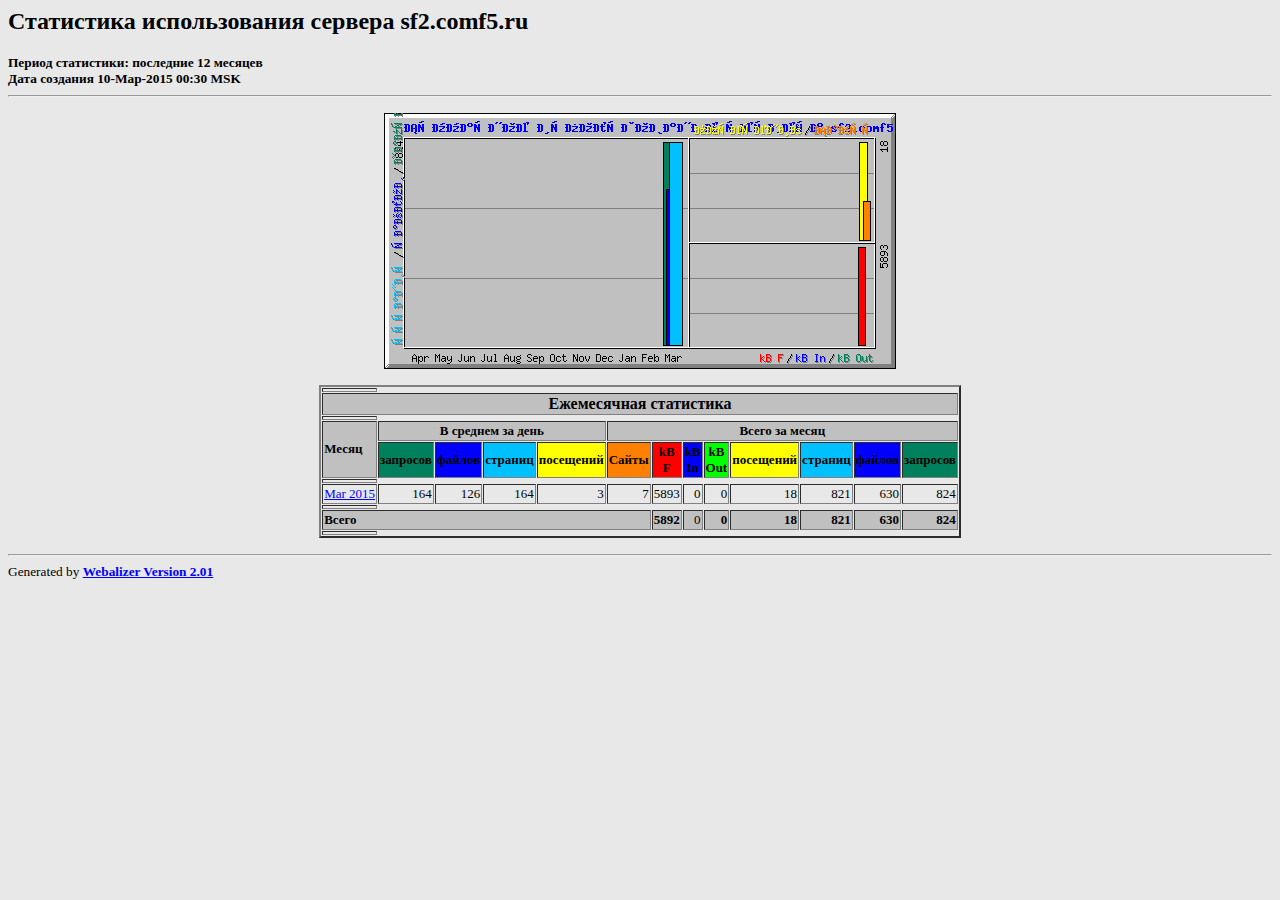
<file: stats/index.html>
<!DOCTYPE HTML PUBLIC "-//W3C//DTD HTML 4.0 Transitional//EN">

<!-- Generated by The Webalizer  Ver. 2.01-10 -->
<!--                                          -->
<!-- Copyright 1997-2000 Bradford L. Barrett  -->
<!-- (brad@mrunix.net  http://www.mrunix.net) -->
<!--                                          -->
<!-- Distributed under the GNU GPL  Version 2 -->
<!--        Full text may be found at:        -->
<!--     http://www.mrunix.net/webalizer/     -->
<!--                                          -->
<!--  Give the power back to the programmers  -->
<!--   Support the Free Software Foundation   -->
<!--           (http://www.fsf.org)           -->
<!--                                          -->
<!-- *** Generated: 10-Мар-2015 00:30 MSK *** -->

<HTML>
<HEAD>
 <TITLE>Статистика использования сервера sf2.comf5.ru - последние 12 месяцев</TITLE>
</HEAD>

<BODY BGCOLOR="#E8E8E8" TEXT="#000000" LINK="#0000FF" VLINK="#ff0000">
<H2>Статистика использования сервера sf2.comf5.ru</H2>
<SMALL><STRONG>
Период статистики: последние 12 месяцев<BR>
Дата создания 10-Мар-2015 00:30 MSK<BR>
</STRONG></SMALL>
<CENTER>
<HR>
<P>
<IMG SRC="usage.png" ALT="Суммарное использование сервера sf2.comf5.ru" HEIGHT=256 WIDTH=512><P>
<TABLE WIDTH=600 BORDER=2 CELLSPACING=1 CELLPADDING=1>
<TR><TH HEIGHT=4></TH></TR>
<TR><TH COLSPAN=13 BGCOLOR="#C0C0C0" ALIGN=center>Ежемесячная статистика</TH></TR>
<TR><TH HEIGHT=4></TH></TR>
<TR><TH ALIGN=left ROWSPAN=2 BGCOLOR="#C0C0C0"><FONT SIZE="-1">Месяц</FONT></TH>
<TH ALIGN=center COLSPAN=4 BGCOLOR="#C0C0C0"><FONT SIZE="-1">В среднем за день</FONT></TH>
<TH ALIGN=center COLSPAN=8 BGCOLOR="#C0C0C0"><FONT SIZE="-1">Всего за месяц</FONT></TH></TR>
<TR><TH ALIGN=center BGCOLOR="#00805c"><FONT SIZE="-1">запросов</FONT></TH>
<TH ALIGN=center BGCOLOR="#0000ff"><FONT SIZE="-1">файлов</FONT></TH>
<TH ALIGN=center BGCOLOR="#00c0ff"><FONT SIZE="-1">страниц</FONT></TH>
<TH ALIGN=center BGCOLOR="#ffff00"><FONT SIZE="-1">посещений</FONT></TH>
<TH ALIGN=center BGCOLOR="#ff8000"><FONT SIZE="-1">Сайты</FONT></TH>
<TH ALIGN=center BGCOLOR="#ff0000"><FONT SIZE="-1">kB F</FONT></TH>
<TH ALIGN=center BGCOLOR="#0000ff"><FONT SIZE="-1">kB In</FONT></TH>
<TH ALIGN=center BGCOLOR="#00FF00"><FONT SIZE="-1">kB Out</FONT></TH>
<TH ALIGN=center BGCOLOR="#ffff00"><FONT SIZE="-1">посещений</FONT></TH>
<TH ALIGN=center BGCOLOR="#00c0ff"><FONT SIZE="-1">страниц</FONT></TH>
<TH ALIGN=center BGCOLOR="#0000ff"><FONT SIZE="-1">файлов</FONT></TH>
<TH ALIGN=center BGCOLOR="#00805c"><FONT SIZE="-1">запросов</FONT></TH></TR>
<TR><TH HEIGHT=4></TH></TR>
<TR><TD NOWRAP><A HREF="usage_201503.html"><FONT SIZE="-1">Mar 2015</FONT></A></TD>
<TD ALIGN=right><FONT SIZE="-1">164</FONT></TD>
<TD ALIGN=right><FONT SIZE="-1">126</FONT></TD>
<TD ALIGN=right><FONT SIZE="-1">164</FONT></TD>
<TD ALIGN=right><FONT SIZE="-1">3</FONT></TD>
<TD ALIGN=right><FONT SIZE="-1">7</FONT></TD>
<TD ALIGN=right><FONT SIZE="-1">5893</FONT></TD>
<TD ALIGN=right><FONT SIZE="-1">0</FONT></TD>
<TD ALIGN=right><FONT SIZE="-1">0</FONT></TD>
<TD ALIGN=right><FONT SIZE="-1">18</FONT></TD>
<TD ALIGN=right><FONT SIZE="-1">821</FONT></TD>
<TD ALIGN=right><FONT SIZE="-1">630</FONT></TD>
<TD ALIGN=right><FONT SIZE="-1">824</FONT></TD></TR>
<TR><TH HEIGHT=4></TH></TR>
<TR><TD BGCOLOR="#C0C0C0" COLSPAN=6 ALIGN=left><FONT SIZE="-1"><B>Всего</B></FONT></TD>
<TD BGCOLOR="#C0C0C0" ALIGN=right><FONT SIZE="-1"><B>5892</B></FONT></TD>
<TD BGCOLOR="#C0C0C0" ALIGN=right><FONT SIZE="-1">0</FONT></TH>
<TH BGCOLOR="#C0C0C0" ALIGN=right><FONT SIZE="-1">0</FONT></TH>
<TH BGCOLOR="#C0C0C0" ALIGN=right><FONT SIZE="-1"><B>18</B></FONT></TD>
<TD BGCOLOR="#C0C0C0" ALIGN=right><FONT SIZE="-1"><B>821</B></FONT></TD>
<TD BGCOLOR="#C0C0C0" ALIGN=right><FONT SIZE="-1"><B>630</B></FONT></TD>
<TD BGCOLOR="#C0C0C0" ALIGN=right><FONT SIZE="-1"><B>824</B></FONT></TD></TR>
<TR><TH HEIGHT=4></TH></TR>
</TABLE>
</CENTER>
<P>
<HR>
<TABLE WIDTH="100%" CELLPADDING=0 CELLSPACING=0 BORDER=0>
<TR>
<TD ALIGN=left VALIGN=top>
<SMALL>Generated by
<A HREF="http://www.mrunix.net/webalizer/"><STRONG>Webalizer Version 2.01</STRONG></A>
</SMALL>
</TD>
</TR>
</TABLE>

<!-- Webalizer Version 2.01-10 (Mod: 26-Aug-2002) -->

</BODY>
</HTML>
</file>
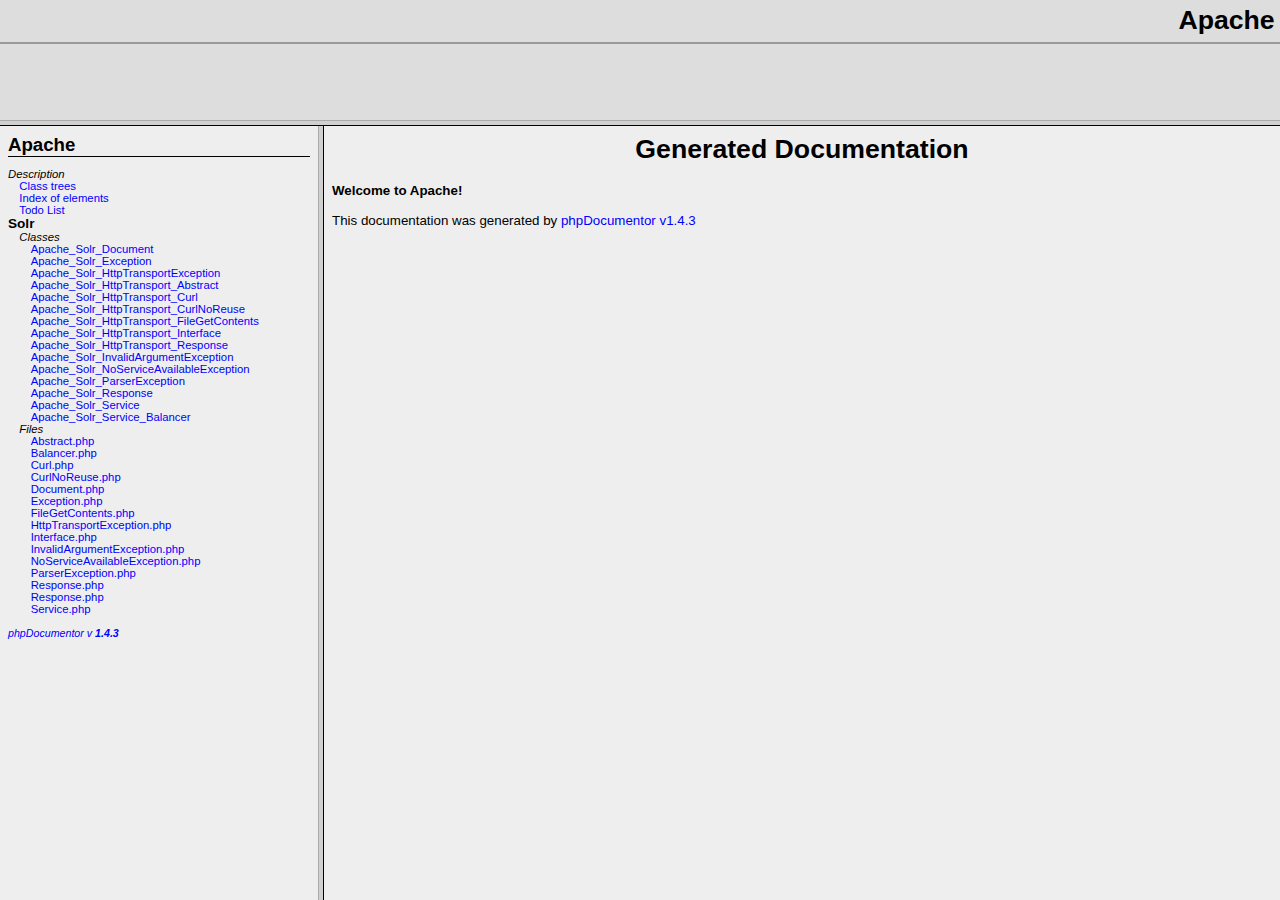
<file: sites/all/libraries/SolrPhpClient/phpdocs/index.html>
<?xml version="1.0" encoding="iso-8859-1"?>
<!DOCTYPE html 
     PUBLIC "-//W3C//DTD XHTML 1.0 Transitional//FR"
     "http://www.w3.org/TR/xhtml1/DTD/xhtml1-frameset.dtd">
   <html xmlns="http://www.w3.org/1999/xhtml">
<head>
	<!-- Generated by phpDocumentor on Wed, 04 May 2011 11:01:08 -0400  -->
  <title>Generated Documentation</title>
  <meta http-equiv='Content-Type' content='text/html; charset=iso-8859-1'/>
</head>

<FRAMESET rows='120,*'>
	<FRAME src='packages.html' name='left_top' frameborder="1" bordercolor="#999999">
	<FRAMESET cols='25%,*'>
		<FRAME src='li_Apache.html' name='left_bottom' frameborder="1" bordercolor="#999999">
		<FRAME src='blank.html' name='right' frameborder="1" bordercolor="#999999">
	</FRAMESET>
	<NOFRAMES>
		<H2>Frame Alert</H2>
		<P>This document is designed to be viewed using the frames feature.
		If you see this message, you are using a non-frame-capable web client.</P>
	</NOFRAMES>
</FRAMESET>
</HTML>
</file>
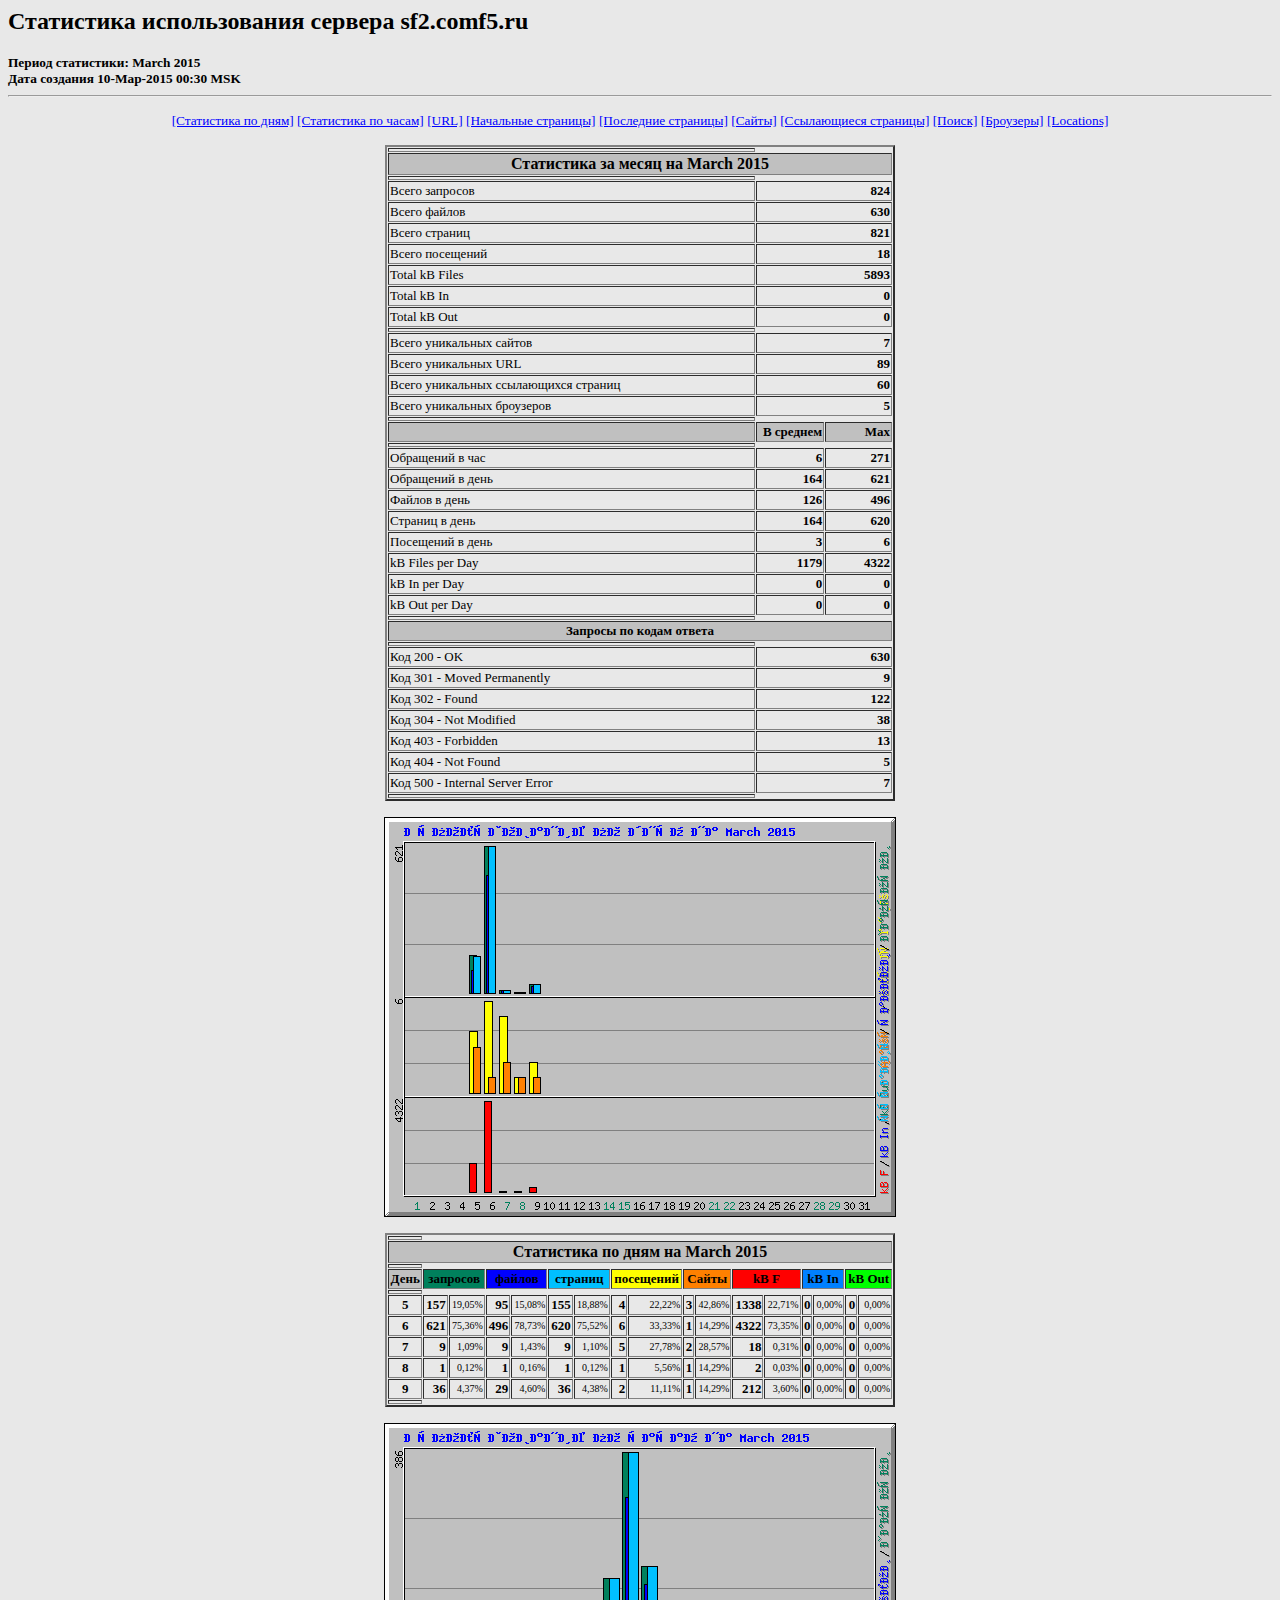
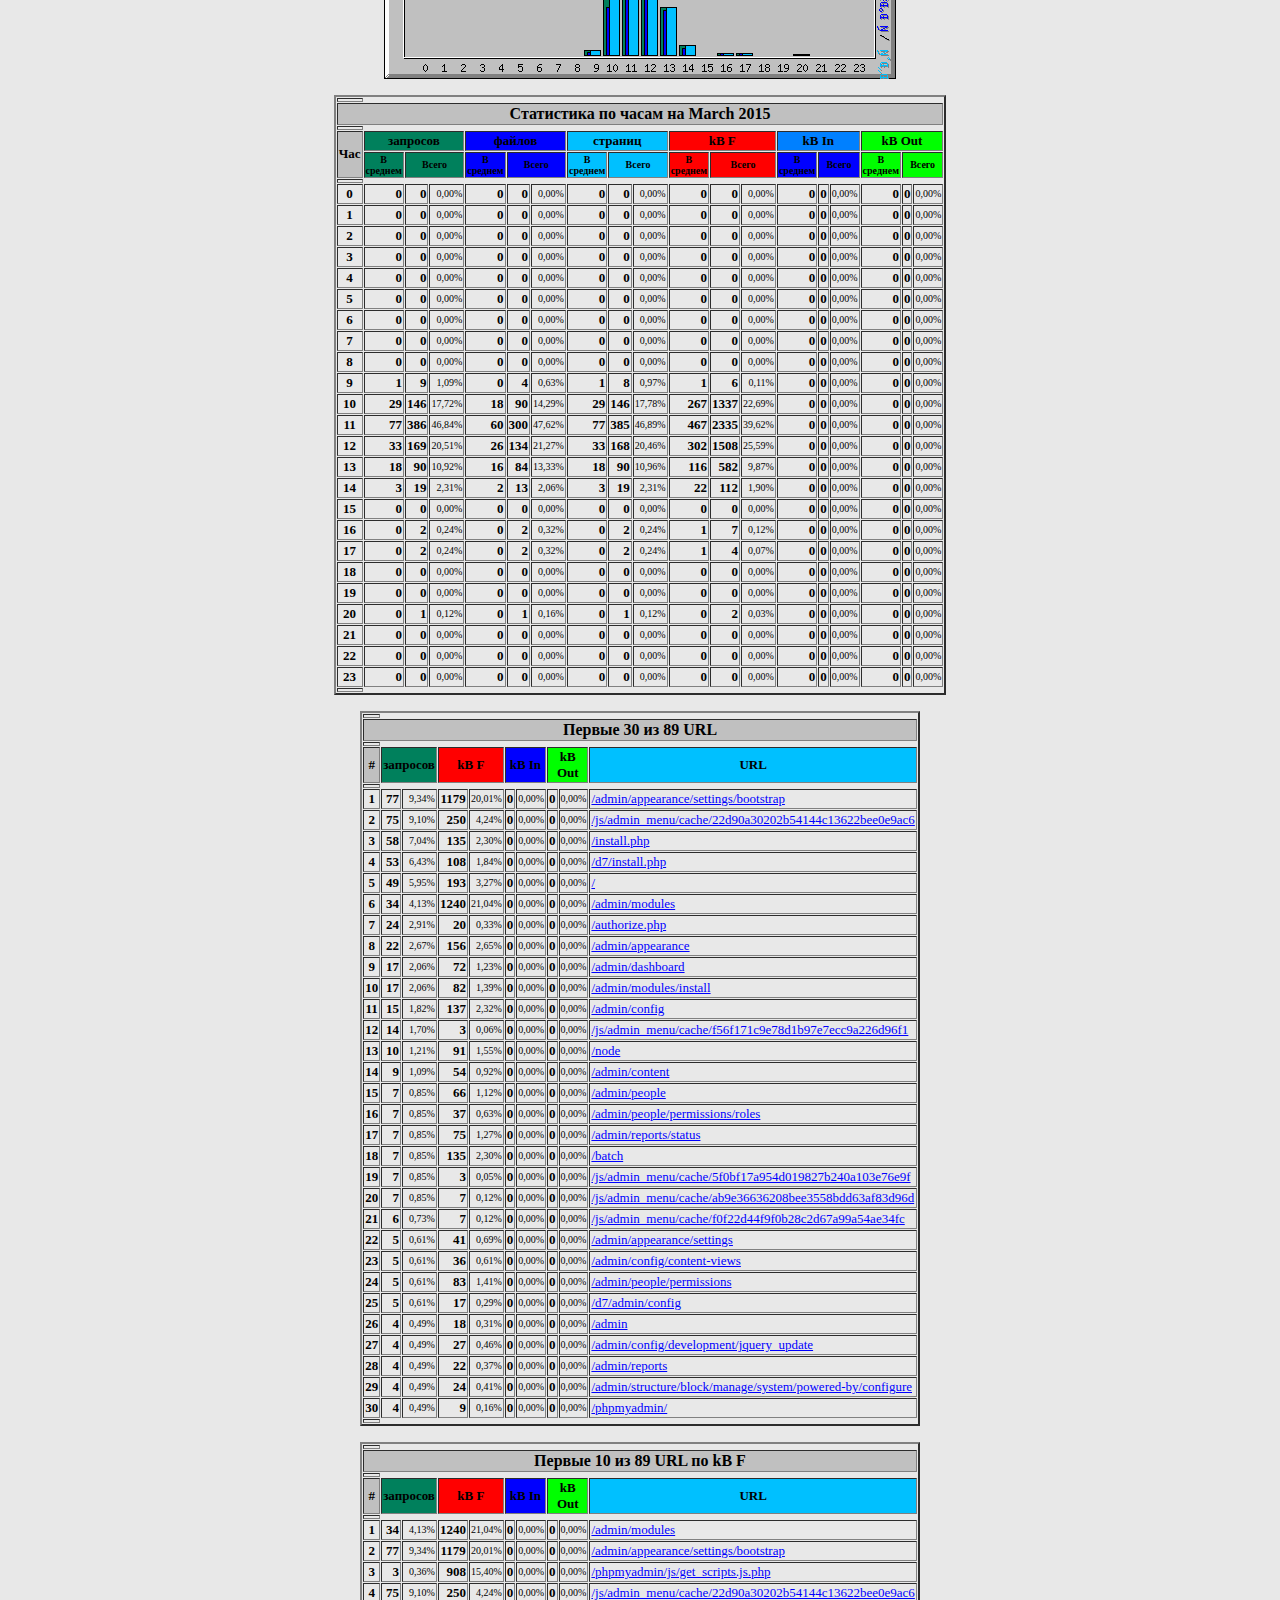
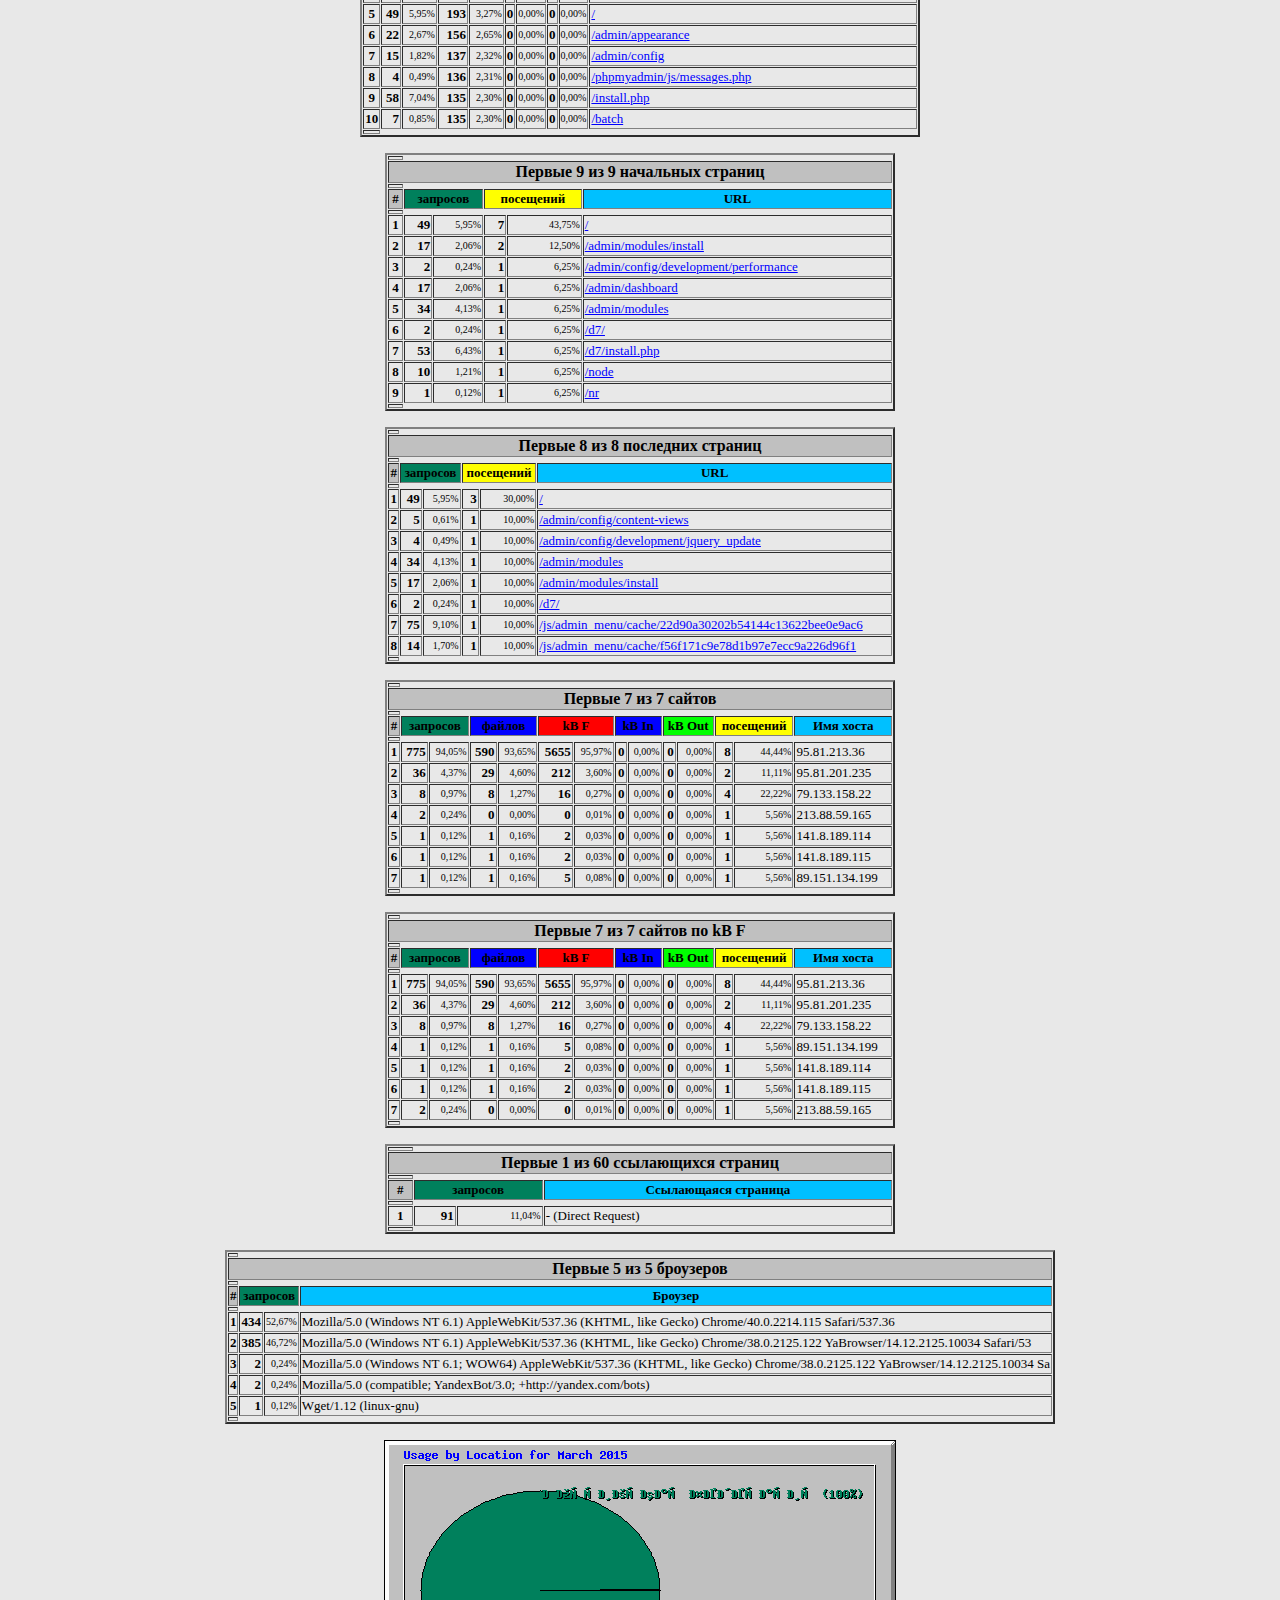
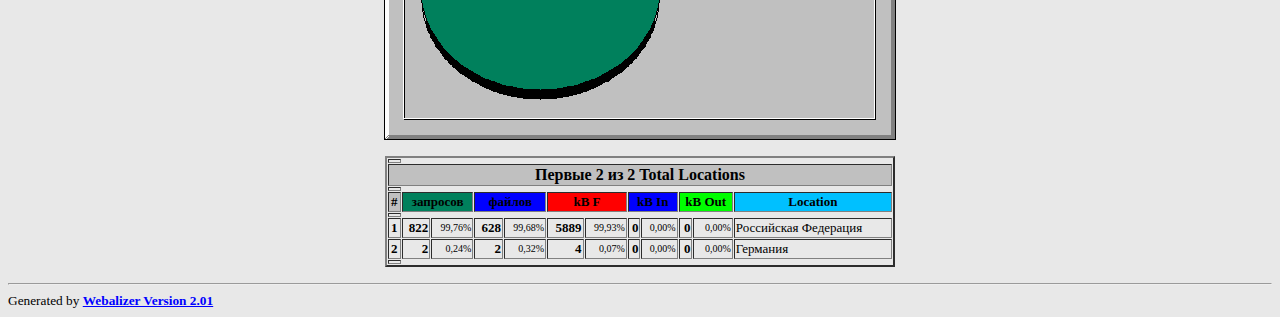
<file: stats/usage_201503.html>
<!DOCTYPE HTML PUBLIC "-//W3C//DTD HTML 4.0 Transitional//EN">

<!-- Generated by The Webalizer  Ver. 2.01-10 -->
<!--                                          -->
<!-- Copyright 1997-2000 Bradford L. Barrett  -->
<!-- (brad@mrunix.net  http://www.mrunix.net) -->
<!--                                          -->
<!-- Distributed under the GNU GPL  Version 2 -->
<!--        Full text may be found at:        -->
<!--     http://www.mrunix.net/webalizer/     -->
<!--                                          -->
<!--  Give the power back to the programmers  -->
<!--   Support the Free Software Foundation   -->
<!--           (http://www.fsf.org)           -->
<!--                                          -->
<!-- *** Generated: 10-Мар-2015 00:30 MSK *** -->

<HTML>
<HEAD>
 <TITLE>Статистика использования сервера sf2.comf5.ru - March 2015</TITLE>
</HEAD>

<BODY BGCOLOR="#E8E8E8" TEXT="#000000" LINK="#0000FF" VLINK="#ff0000">
<H2>Статистика использования сервера sf2.comf5.ru</H2>
<SMALL><STRONG>
Период статистики: March 2015<BR>
Дата создания 10-Мар-2015 00:30 MSK<BR>
</STRONG></SMALL>
<CENTER>
<HR>
<P>
<SMALL>
<A HREF="#DAYSTATS">[Статистика по дням]</A>
<A HREF="#HOURSTATS">[Статистика по часам]</A>
<A HREF="#TOPURLS">[URL]</A>
<A HREF="#TOPENTRY">[Начальные страницы]</A>
<A HREF="#TOPEXIT">[Последние страницы]</A>
<A HREF="#TOPSITES">[Сайты]</A>
<A HREF="#TOPREFS">[Ссылающиеся страницы]</A>
<A HREF="#TOPSEARCH">[Поиск]</A>
<A HREF="#TOPAGENTS">[Броузеры]</A>
<A HREF="#TOPCTRYS">[Locations]</A>
</SMALL>
<P>
<TABLE WIDTH=510 BORDER=2 CELLSPACING=1 CELLPADDING=1>
<TR><TH HEIGHT=4></TH></TR>
<TR><TH COLSPAN=3 ALIGN=center BGCOLOR="#C0C0C0">Статистика за месяц на March 2015</TH></TR>
<TR><TH HEIGHT=4></TH></TR>
<TR><TD WIDTH=380><FONT SIZE="-1">Всего запросов</FONT></TD>
<TD ALIGN=right COLSPAN=2><FONT SIZE="-1"><B>824</B></FONT></TD></TR>
<TR><TD WIDTH=380><FONT SIZE="-1">Всего файлов</FONT></TD>
<TD ALIGN=right COLSPAN=2><FONT SIZE="-1"><B>630</B></FONT></TD></TR>
<TR><TD WIDTH=380><FONT SIZE="-1">Всего страниц</FONT></TD>
<TD ALIGN=right COLSPAN=2><FONT SIZE="-1"><B>821</B></FONT></TD></TR>
<TR><TD WIDTH=380><FONT SIZE="-1">Всего посещений</FONT></TD>
<TD ALIGN=right COLSPAN=2><FONT SIZE="-1"><B>18</B></FONT></TD></TR>
<TR><TD WIDTH=380><FONT SIZE="-1">Total kB Files</FONT></TD>
<TD ALIGN=right COLSPAN=2><FONT SIZE="-1"><B>5893</B></FONT></TD></TR>
<TR><TD WIDTH=380><FONT SIZE="-1">Total kB In</FONT></TD>
<TD ALIGN=right COLSPAN=2><FONT SIZE="-1"><B>0</B></FONT></TD></TR>
<TR><TD WIDTH=380><FONT SIZE="-1">Total kB Out</FONT></TD>
<TD ALIGN=right COLSPAN=2><FONT SIZE="-1"><B>0</B></FONT></TD></TR>
<TR><TH HEIGHT=4></TH></TR>
<TR><TD WIDTH=380><FONT SIZE="-1">Всего уникальных сайтов</FONT></TD>
<TD ALIGN=right COLSPAN=2><FONT SIZE="-1"><B>7</B></FONT></TD></TR>
<TR><TD WIDTH=380><FONT SIZE="-1">Всего уникальных URL</FONT></TD>
<TD ALIGN=right COLSPAN=2><FONT SIZE="-1"><B>89</B></FONT></TD></TR>
<TR><TD WIDTH=380><FONT SIZE="-1">Всего уникальных ссылающихся страниц</FONT></TD>
<TD ALIGN=right COLSPAN=2><FONT SIZE="-1"><B>60</B></FONT></TD></TR>
<TR><TD WIDTH=380><FONT SIZE="-1">Всего уникальных броузеров</FONT></TD>
<TD ALIGN=right COLSPAN=2><FONT SIZE="-1"><B>5</B></FONT></TD></TR>
<TR><TH HEIGHT=4></TH></TR>
<TR><TH WIDTH=380 BGCOLOR="#C0C0C0"><FONT SIZE=-1 COLOR="#C0C0C0">.</FONT></TH>
<TH WIDTH=65 BGCOLOR="#C0C0C0" ALIGN=right><FONT SIZE=-1>В среднем </FONT></TH>
<TH WIDTH=65 BGCOLOR="#C0C0C0" ALIGN=right><FONT SIZE=-1>Max </FONT></TH></TR>
<TR><TH HEIGHT=4></TH></TR>
<TR><TD><FONT SIZE="-1">Обращений в час</FONT></TD>
<TD ALIGN=right WIDTH=65><FONT SIZE="-1"><B>6</B></FONT></TD>
<TD WIDTH=65 ALIGN=right><FONT SIZE=-1><B>271</B></FONT></TD></TR>
<TR><TD><FONT SIZE="-1">Обращений в день</FONT></TD>
<TD ALIGN=right WIDTH=65><FONT SIZE="-1"><B>164</B></FONT></TD>
<TD WIDTH=65 ALIGN=right><FONT SIZE=-1><B>621</B></FONT></TD></TR>
<TR><TD><FONT SIZE="-1">Файлов в день</FONT></TD>
<TD ALIGN=right WIDTH=65><FONT SIZE="-1"><B>126</B></FONT></TD>
<TD WIDTH=65 ALIGN=right><FONT SIZE=-1><B>496</B></FONT></TD></TR>
<TR><TD><FONT SIZE="-1">Страниц в день</FONT></TD>
<TD ALIGN=right WIDTH=65><FONT SIZE="-1"><B>164</B></FONT></TD>
<TD WIDTH=65 ALIGN=right><FONT SIZE=-1><B>620</B></FONT></TD></TR>
<TR><TD><FONT SIZE="-1">Посещений в день</FONT></TD>
<TD ALIGN=right WIDTH=65><FONT SIZE="-1"><B>3</B></FONT></TD>
<TD WIDTH=65 ALIGN=right><FONT SIZE=-1><B>6</B></FONT></TD></TR>
<TR><TD><FONT SIZE="-1">kB Files per Day</FONT></TD>
<TD ALIGN=right WIDTH=65><FONT SIZE="-1"><B>1179</B></FONT></TD>
<TD WIDTH=65 ALIGN=right><FONT SIZE=-1><B>4322</B></FONT></TD></TR>
<TR><TD><FONT SIZE="-1">kB In per Day</FONT></TD>
<TD ALIGN=right WIDTH=65><FONT SIZE="-1"><B>0</B></FONT></TD>
<TD WIDTH=65 ALIGN=right><FONT SIZE=-1><B>0</B></FONT></TD></TR>
<TR><TD><FONT SIZE="-1">kB Out per Day</FONT></TD>
<TD ALIGN=right WIDTH=65><FONT SIZE="-1"><B>0</B></FONT></TD>
<TD WIDTH=65 ALIGN=right><FONT SIZE=-1><B>0</B></FONT></TD></TR>
<TR><TH HEIGHT=4></TH></TR>
<TR><TH COLSPAN=3 ALIGN=center BGCOLOR="#C0C0C0">
<FONT SIZE="-1">Запросы по кодам ответа</FONT></TH></TR>
<TR><TH HEIGHT=4></TH></TR>
<TR><TD><FONT SIZE="-1">Код 200 - OK</FONT></TD>
<TD ALIGN=right COLSPAN=2><FONT SIZE="-1"><B>630</B></FONT></TD></TR>
<TR><TD><FONT SIZE="-1">Код 301 - Moved Permanently</FONT></TD>
<TD ALIGN=right COLSPAN=2><FONT SIZE="-1"><B>9</B></FONT></TD></TR>
<TR><TD><FONT SIZE="-1">Код 302 - Found</FONT></TD>
<TD ALIGN=right COLSPAN=2><FONT SIZE="-1"><B>122</B></FONT></TD></TR>
<TR><TD><FONT SIZE="-1">Код 304 - Not Modified</FONT></TD>
<TD ALIGN=right COLSPAN=2><FONT SIZE="-1"><B>38</B></FONT></TD></TR>
<TR><TD><FONT SIZE="-1">Код 403 - Forbidden</FONT></TD>
<TD ALIGN=right COLSPAN=2><FONT SIZE="-1"><B>13</B></FONT></TD></TR>
<TR><TD><FONT SIZE="-1">Код 404 - Not Found</FONT></TD>
<TD ALIGN=right COLSPAN=2><FONT SIZE="-1"><B>5</B></FONT></TD></TR>
<TR><TD><FONT SIZE="-1">Код 500 - Internal Server Error</FONT></TD>
<TD ALIGN=right COLSPAN=2><FONT SIZE="-1"><B>7</B></FONT></TD></TR>
<TR><TH HEIGHT=4></TH></TR>
</TABLE>
<P>
<A NAME="DAYSTATS"></A>
<IMG SRC="daily_usage_201503.png" ALT="Использование по дням на March 2015" HEIGHT=400 WIDTH=512><P>
<TABLE WIDTH=510 BORDER=2 CELLSPACING=1 CELLPADDING=1>
<TR><TH HEIGHT=4></TH></TR>
<TR><TH BGCOLOR="#C0C0C0" COLSPAN=17 ALIGN=center>Статистика по дням на March 2015</TH></TR>
<TR><TH HEIGHT=4></TH></TR>
<TR><TH ALIGN=center BGCOLOR="#C0C0C0"><FONT SIZE="-1">День</FONT></TH>
<TH ALIGN=center BGCOLOR="#00805c" COLSPAN=2><FONT SIZE="-1">запросов</FONT></TH>
<TH ALIGN=center BGCOLOR="#0000ff" COLSPAN=2><FONT SIZE="-1">файлов</FONT></TH>
<TH ALIGN=center BGCOLOR="#00c0ff" COLSPAN=2><FONT SIZE="-1">страниц</FONT></TH>
<TH ALIGN=center BGCOLOR="#ffff00" COLSPAN=2><FONT SIZE="-1">посещений</FONT></TH>
<TH ALIGN=center BGCOLOR="#ff8000" COLSPAN=2><FONT SIZE="-1">Сайты</FONT></TH>
<TH ALIGN=center BGCOLOR="#ff0000" COLSPAN=2><FONT SIZE="-1">kB F</FONT></TH>
<TH ALIGN=center BGCOLOR="#0080FF" COLSPAN=2><FONT SIZE="-1">kB In</FONT></TH>
<TH ALIGN=center BGCOLOR="#00FF00" COLSPAN=2><FONT SIZE="-1">kB Out</FONT></TH></TR>
<TR><TH HEIGHT=4></TH></TR>
<TR><TD ALIGN=center><FONT SIZE="-1"><B>5</B></FONT></TD>
<TD ALIGN=right><FONT SIZE="-1"><B>157</B></FONT></TD>
<TD ALIGN=right><FONT SIZE="-2">19,05%</FONT></TD>
<TD ALIGN=right><FONT SIZE="-1"><B>95</B></FONT></TD>
<TD ALIGN=right><FONT SIZE="-2">15,08%</FONT></TD>
<TD ALIGN=right><FONT SIZE="-1"><B>155</B></FONT></TD>
<TD ALIGN=right><FONT SIZE="-2">18,88%</FONT></TD>
<TD ALIGN=right><FONT SIZE="-1"><B>4</B></FONT></TD>
<TD ALIGN=right><FONT SIZE="-2">22,22%</FONT></TD>
<TD ALIGN=right><FONT SIZE="-1"><B>3</B></FONT></TD>
<TD ALIGN=right><FONT SIZE="-2">42,86%</FONT></TD>
<TD ALIGN=right><FONT SIZE="-1"><B>1338</B></FONT></TD>
<TD ALIGN=right><FONT SIZE="-2">22,71%</FONT></TD>
<TD ALIGN=right><FONT SIZE="-1"><B>0</B></FONT></TD>
<TD ALIGN=right><FONT SIZE="-2">0,00%</FONT></TD>
<TD ALIGN=right><FONT SIZE="-1"><B>0</B></FONT></TD>
<TD ALIGN=right><FONT SIZE="-2">0,00%</FONT></TD></TR>
<TR><TD ALIGN=center><FONT SIZE="-1"><B>6</B></FONT></TD>
<TD ALIGN=right><FONT SIZE="-1"><B>621</B></FONT></TD>
<TD ALIGN=right><FONT SIZE="-2">75,36%</FONT></TD>
<TD ALIGN=right><FONT SIZE="-1"><B>496</B></FONT></TD>
<TD ALIGN=right><FONT SIZE="-2">78,73%</FONT></TD>
<TD ALIGN=right><FONT SIZE="-1"><B>620</B></FONT></TD>
<TD ALIGN=right><FONT SIZE="-2">75,52%</FONT></TD>
<TD ALIGN=right><FONT SIZE="-1"><B>6</B></FONT></TD>
<TD ALIGN=right><FONT SIZE="-2">33,33%</FONT></TD>
<TD ALIGN=right><FONT SIZE="-1"><B>1</B></FONT></TD>
<TD ALIGN=right><FONT SIZE="-2">14,29%</FONT></TD>
<TD ALIGN=right><FONT SIZE="-1"><B>4322</B></FONT></TD>
<TD ALIGN=right><FONT SIZE="-2">73,35%</FONT></TD>
<TD ALIGN=right><FONT SIZE="-1"><B>0</B></FONT></TD>
<TD ALIGN=right><FONT SIZE="-2">0,00%</FONT></TD>
<TD ALIGN=right><FONT SIZE="-1"><B>0</B></FONT></TD>
<TD ALIGN=right><FONT SIZE="-2">0,00%</FONT></TD></TR>
<TR><TD ALIGN=center><FONT SIZE="-1"><B>7</B></FONT></TD>
<TD ALIGN=right><FONT SIZE="-1"><B>9</B></FONT></TD>
<TD ALIGN=right><FONT SIZE="-2">1,09%</FONT></TD>
<TD ALIGN=right><FONT SIZE="-1"><B>9</B></FONT></TD>
<TD ALIGN=right><FONT SIZE="-2">1,43%</FONT></TD>
<TD ALIGN=right><FONT SIZE="-1"><B>9</B></FONT></TD>
<TD ALIGN=right><FONT SIZE="-2">1,10%</FONT></TD>
<TD ALIGN=right><FONT SIZE="-1"><B>5</B></FONT></TD>
<TD ALIGN=right><FONT SIZE="-2">27,78%</FONT></TD>
<TD ALIGN=right><FONT SIZE="-1"><B>2</B></FONT></TD>
<TD ALIGN=right><FONT SIZE="-2">28,57%</FONT></TD>
<TD ALIGN=right><FONT SIZE="-1"><B>18</B></FONT></TD>
<TD ALIGN=right><FONT SIZE="-2">0,31%</FONT></TD>
<TD ALIGN=right><FONT SIZE="-1"><B>0</B></FONT></TD>
<TD ALIGN=right><FONT SIZE="-2">0,00%</FONT></TD>
<TD ALIGN=right><FONT SIZE="-1"><B>0</B></FONT></TD>
<TD ALIGN=right><FONT SIZE="-2">0,00%</FONT></TD></TR>
<TR><TD ALIGN=center><FONT SIZE="-1"><B>8</B></FONT></TD>
<TD ALIGN=right><FONT SIZE="-1"><B>1</B></FONT></TD>
<TD ALIGN=right><FONT SIZE="-2">0,12%</FONT></TD>
<TD ALIGN=right><FONT SIZE="-1"><B>1</B></FONT></TD>
<TD ALIGN=right><FONT SIZE="-2">0,16%</FONT></TD>
<TD ALIGN=right><FONT SIZE="-1"><B>1</B></FONT></TD>
<TD ALIGN=right><FONT SIZE="-2">0,12%</FONT></TD>
<TD ALIGN=right><FONT SIZE="-1"><B>1</B></FONT></TD>
<TD ALIGN=right><FONT SIZE="-2">5,56%</FONT></TD>
<TD ALIGN=right><FONT SIZE="-1"><B>1</B></FONT></TD>
<TD ALIGN=right><FONT SIZE="-2">14,29%</FONT></TD>
<TD ALIGN=right><FONT SIZE="-1"><B>2</B></FONT></TD>
<TD ALIGN=right><FONT SIZE="-2">0,03%</FONT></TD>
<TD ALIGN=right><FONT SIZE="-1"><B>0</B></FONT></TD>
<TD ALIGN=right><FONT SIZE="-2">0,00%</FONT></TD>
<TD ALIGN=right><FONT SIZE="-1"><B>0</B></FONT></TD>
<TD ALIGN=right><FONT SIZE="-2">0,00%</FONT></TD></TR>
<TR><TD ALIGN=center><FONT SIZE="-1"><B>9</B></FONT></TD>
<TD ALIGN=right><FONT SIZE="-1"><B>36</B></FONT></TD>
<TD ALIGN=right><FONT SIZE="-2">4,37%</FONT></TD>
<TD ALIGN=right><FONT SIZE="-1"><B>29</B></FONT></TD>
<TD ALIGN=right><FONT SIZE="-2">4,60%</FONT></TD>
<TD ALIGN=right><FONT SIZE="-1"><B>36</B></FONT></TD>
<TD ALIGN=right><FONT SIZE="-2">4,38%</FONT></TD>
<TD ALIGN=right><FONT SIZE="-1"><B>2</B></FONT></TD>
<TD ALIGN=right><FONT SIZE="-2">11,11%</FONT></TD>
<TD ALIGN=right><FONT SIZE="-1"><B>1</B></FONT></TD>
<TD ALIGN=right><FONT SIZE="-2">14,29%</FONT></TD>
<TD ALIGN=right><FONT SIZE="-1"><B>212</B></FONT></TD>
<TD ALIGN=right><FONT SIZE="-2">3,60%</FONT></TD>
<TD ALIGN=right><FONT SIZE="-1"><B>0</B></FONT></TD>
<TD ALIGN=right><FONT SIZE="-2">0,00%</FONT></TD>
<TD ALIGN=right><FONT SIZE="-1"><B>0</B></FONT></TD>
<TD ALIGN=right><FONT SIZE="-2">0,00%</FONT></TD></TR>
<TR><TH HEIGHT=4></TH></TR>
</TABLE>
<P>
<A NAME="HOURSTATS"></A>
<IMG SRC="hourly_usage_201503.png" ALT="Использование по часам на March 2015" HEIGHT=256 WIDTH=512><P>
<TABLE WIDTH=510 BORDER=2 CELLSPACING=1 CELLPADDING=1>
<TR><TH HEIGHT=4></TH></TR>
<TR><TH BGCOLOR="#C0C0C0" COLSPAN=19 ALIGN=center>Статистика по часам на March 2015</TH></TR>
<TR><TH HEIGHT=4></TH></TR>
<TR><TH ALIGN=center ROWSPAN=2 BGCOLOR="#C0C0C0"><FONT SIZE="-1">Час</FONT></TH>
<TH ALIGN=center BGCOLOR="#00805c" COLSPAN=3><FONT SIZE="-1">запросов</FONT></TH>
<TH ALIGN=center BGCOLOR="#0000ff" COLSPAN=3><FONT SIZE="-1">файлов</FONT></TH>
<TH ALIGN=center BGCOLOR="#00c0ff" COLSPAN=3><FONT SIZE="-1">страниц</FONT></TH>
<TH ALIGN=center BGCOLOR="#ff0000" COLSPAN=3><FONT SIZE="-1">kB F</FONT></TH>
<TH ALIGN=center BGCOLOR="#0080FF" COLSPAN=3><FONT SIZE="-1">kB In</FONT></TH>
<TH ALIGN=center BGCOLOR="#00FF00" COLSPAN=3><FONT SIZE="-1">kB Out</FONT></TH></TR>
<TR><TH ALIGN=center BGCOLOR="#00805c"><FONT SIZE="-2">В среднем</FONT></TH>
<TH ALIGN=center BGCOLOR="#00805c" COLSPAN=2><FONT SIZE="-2">Всего</FONT></TH>
<TH ALIGN=center BGCOLOR="#0000ff"><FONT SIZE="-2">В среднем</FONT></TH>
<TH ALIGN=center BGCOLOR="#0000ff" COLSPAN=2><FONT SIZE="-2">Всего</FONT></TH>
<TH ALIGN=center BGCOLOR="#00c0ff"><FONT SIZE="-2">В среднем</FONT></TH>
<TH ALIGN=center BGCOLOR="#00c0ff" COLSPAN=2><FONT SIZE="-2">Всего</FONT></TH>
<TH ALIGN=center BGCOLOR="#ff0000"><FONT SIZE="-2">В среднем</FONT></TH>
<TH ALIGN=center BGCOLOR="#ff0000" COLSPAN=2><FONT SIZE="-2">Всего</FONT></TH>
<TH ALIGN=center BGCOLOR="#0000ff"><FONT SIZE="-2">В среднем</FONT></TH>
<TH ALIGN=center BGCOLOR="#0000ff" COLSPAN=2><FONT SIZE="-2">Всего</FONT></TH>
<TH ALIGN=center BGCOLOR="#00FF00"><FONT SIZE="-2">В среднем</FONT></TH>
<TH ALIGN=center BGCOLOR="#00FF00" COLSPAN=2><FONT SIZE="-2">Всего</FONT></TH></TR>
<TR><TH HEIGHT=4></TH></TR>
<TR><TD ALIGN=center><FONT SIZE="-1"><B>0</B></FONT></TD>
<TD ALIGN=right><FONT SIZE="-1"><B>0</B></FONT></TD>
<TD ALIGN=right><FONT SIZE="-1"><B>0</B></FONT></TD>
<TD ALIGN=right><FONT SIZE="-2">0,00%</FONT></TD>
<TD ALIGN=right><FONT SIZE="-1"><B>0</B></FONT></TD>
<TD ALIGN=right><FONT SIZE="-1"><B>0</B></FONT></TD>
<TD ALIGN=right><FONT SIZE="-2">0,00%</FONT></TD>
<TD ALIGN=right><FONT SIZE="-1"><B>0</B></FONT></TD>
<TD ALIGN=right><FONT SIZE="-1"><B>0</B></FONT></TD>
<TD ALIGN=right><FONT SIZE="-2">0,00%</FONT></TD>
<TD ALIGN=right><FONT SIZE="-1"><B>0</B></FONT></TD>
<TD ALIGN=right><FONT SIZE="-1"><B>0</B></FONT></TD>
<TD ALIGN=right><FONT SIZE="-2">0,00%</FONT></TD>
<TD ALIGN=right><FONT SIZE="-1"><B>0</B></FONT></TD>
<TD ALIGN=right><FONT SIZE="-1"><B>0</B></FONT></TD>
<TD ALIGN=right><FONT SIZE="-2">0,00%</FONT></TD>
<TD ALIGN=right><FONT SIZE="-1"><B>0</B></FONT></TD>
<TD ALIGN=right><FONT SIZE="-1"><B>0</B></FONT></TD>
<TD ALIGN=right><FONT SIZE="-2">0,00%</FONT></TD></TR>
<TR><TD ALIGN=center><FONT SIZE="-1"><B>1</B></FONT></TD>
<TD ALIGN=right><FONT SIZE="-1"><B>0</B></FONT></TD>
<TD ALIGN=right><FONT SIZE="-1"><B>0</B></FONT></TD>
<TD ALIGN=right><FONT SIZE="-2">0,00%</FONT></TD>
<TD ALIGN=right><FONT SIZE="-1"><B>0</B></FONT></TD>
<TD ALIGN=right><FONT SIZE="-1"><B>0</B></FONT></TD>
<TD ALIGN=right><FONT SIZE="-2">0,00%</FONT></TD>
<TD ALIGN=right><FONT SIZE="-1"><B>0</B></FONT></TD>
<TD ALIGN=right><FONT SIZE="-1"><B>0</B></FONT></TD>
<TD ALIGN=right><FONT SIZE="-2">0,00%</FONT></TD>
<TD ALIGN=right><FONT SIZE="-1"><B>0</B></FONT></TD>
<TD ALIGN=right><FONT SIZE="-1"><B>0</B></FONT></TD>
<TD ALIGN=right><FONT SIZE="-2">0,00%</FONT></TD>
<TD ALIGN=right><FONT SIZE="-1"><B>0</B></FONT></TD>
<TD ALIGN=right><FONT SIZE="-1"><B>0</B></FONT></TD>
<TD ALIGN=right><FONT SIZE="-2">0,00%</FONT></TD>
<TD ALIGN=right><FONT SIZE="-1"><B>0</B></FONT></TD>
<TD ALIGN=right><FONT SIZE="-1"><B>0</B></FONT></TD>
<TD ALIGN=right><FONT SIZE="-2">0,00%</FONT></TD></TR>
<TR><TD ALIGN=center><FONT SIZE="-1"><B>2</B></FONT></TD>
<TD ALIGN=right><FONT SIZE="-1"><B>0</B></FONT></TD>
<TD ALIGN=right><FONT SIZE="-1"><B>0</B></FONT></TD>
<TD ALIGN=right><FONT SIZE="-2">0,00%</FONT></TD>
<TD ALIGN=right><FONT SIZE="-1"><B>0</B></FONT></TD>
<TD ALIGN=right><FONT SIZE="-1"><B>0</B></FONT></TD>
<TD ALIGN=right><FONT SIZE="-2">0,00%</FONT></TD>
<TD ALIGN=right><FONT SIZE="-1"><B>0</B></FONT></TD>
<TD ALIGN=right><FONT SIZE="-1"><B>0</B></FONT></TD>
<TD ALIGN=right><FONT SIZE="-2">0,00%</FONT></TD>
<TD ALIGN=right><FONT SIZE="-1"><B>0</B></FONT></TD>
<TD ALIGN=right><FONT SIZE="-1"><B>0</B></FONT></TD>
<TD ALIGN=right><FONT SIZE="-2">0,00%</FONT></TD>
<TD ALIGN=right><FONT SIZE="-1"><B>0</B></FONT></TD>
<TD ALIGN=right><FONT SIZE="-1"><B>0</B></FONT></TD>
<TD ALIGN=right><FONT SIZE="-2">0,00%</FONT></TD>
<TD ALIGN=right><FONT SIZE="-1"><B>0</B></FONT></TD>
<TD ALIGN=right><FONT SIZE="-1"><B>0</B></FONT></TD>
<TD ALIGN=right><FONT SIZE="-2">0,00%</FONT></TD></TR>
<TR><TD ALIGN=center><FONT SIZE="-1"><B>3</B></FONT></TD>
<TD ALIGN=right><FONT SIZE="-1"><B>0</B></FONT></TD>
<TD ALIGN=right><FONT SIZE="-1"><B>0</B></FONT></TD>
<TD ALIGN=right><FONT SIZE="-2">0,00%</FONT></TD>
<TD ALIGN=right><FONT SIZE="-1"><B>0</B></FONT></TD>
<TD ALIGN=right><FONT SIZE="-1"><B>0</B></FONT></TD>
<TD ALIGN=right><FONT SIZE="-2">0,00%</FONT></TD>
<TD ALIGN=right><FONT SIZE="-1"><B>0</B></FONT></TD>
<TD ALIGN=right><FONT SIZE="-1"><B>0</B></FONT></TD>
<TD ALIGN=right><FONT SIZE="-2">0,00%</FONT></TD>
<TD ALIGN=right><FONT SIZE="-1"><B>0</B></FONT></TD>
<TD ALIGN=right><FONT SIZE="-1"><B>0</B></FONT></TD>
<TD ALIGN=right><FONT SIZE="-2">0,00%</FONT></TD>
<TD ALIGN=right><FONT SIZE="-1"><B>0</B></FONT></TD>
<TD ALIGN=right><FONT SIZE="-1"><B>0</B></FONT></TD>
<TD ALIGN=right><FONT SIZE="-2">0,00%</FONT></TD>
<TD ALIGN=right><FONT SIZE="-1"><B>0</B></FONT></TD>
<TD ALIGN=right><FONT SIZE="-1"><B>0</B></FONT></TD>
<TD ALIGN=right><FONT SIZE="-2">0,00%</FONT></TD></TR>
<TR><TD ALIGN=center><FONT SIZE="-1"><B>4</B></FONT></TD>
<TD ALIGN=right><FONT SIZE="-1"><B>0</B></FONT></TD>
<TD ALIGN=right><FONT SIZE="-1"><B>0</B></FONT></TD>
<TD ALIGN=right><FONT SIZE="-2">0,00%</FONT></TD>
<TD ALIGN=right><FONT SIZE="-1"><B>0</B></FONT></TD>
<TD ALIGN=right><FONT SIZE="-1"><B>0</B></FONT></TD>
<TD ALIGN=right><FONT SIZE="-2">0,00%</FONT></TD>
<TD ALIGN=right><FONT SIZE="-1"><B>0</B></FONT></TD>
<TD ALIGN=right><FONT SIZE="-1"><B>0</B></FONT></TD>
<TD ALIGN=right><FONT SIZE="-2">0,00%</FONT></TD>
<TD ALIGN=right><FONT SIZE="-1"><B>0</B></FONT></TD>
<TD ALIGN=right><FONT SIZE="-1"><B>0</B></FONT></TD>
<TD ALIGN=right><FONT SIZE="-2">0,00%</FONT></TD>
<TD ALIGN=right><FONT SIZE="-1"><B>0</B></FONT></TD>
<TD ALIGN=right><FONT SIZE="-1"><B>0</B></FONT></TD>
<TD ALIGN=right><FONT SIZE="-2">0,00%</FONT></TD>
<TD ALIGN=right><FONT SIZE="-1"><B>0</B></FONT></TD>
<TD ALIGN=right><FONT SIZE="-1"><B>0</B></FONT></TD>
<TD ALIGN=right><FONT SIZE="-2">0,00%</FONT></TD></TR>
<TR><TD ALIGN=center><FONT SIZE="-1"><B>5</B></FONT></TD>
<TD ALIGN=right><FONT SIZE="-1"><B>0</B></FONT></TD>
<TD ALIGN=right><FONT SIZE="-1"><B>0</B></FONT></TD>
<TD ALIGN=right><FONT SIZE="-2">0,00%</FONT></TD>
<TD ALIGN=right><FONT SIZE="-1"><B>0</B></FONT></TD>
<TD ALIGN=right><FONT SIZE="-1"><B>0</B></FONT></TD>
<TD ALIGN=right><FONT SIZE="-2">0,00%</FONT></TD>
<TD ALIGN=right><FONT SIZE="-1"><B>0</B></FONT></TD>
<TD ALIGN=right><FONT SIZE="-1"><B>0</B></FONT></TD>
<TD ALIGN=right><FONT SIZE="-2">0,00%</FONT></TD>
<TD ALIGN=right><FONT SIZE="-1"><B>0</B></FONT></TD>
<TD ALIGN=right><FONT SIZE="-1"><B>0</B></FONT></TD>
<TD ALIGN=right><FONT SIZE="-2">0,00%</FONT></TD>
<TD ALIGN=right><FONT SIZE="-1"><B>0</B></FONT></TD>
<TD ALIGN=right><FONT SIZE="-1"><B>0</B></FONT></TD>
<TD ALIGN=right><FONT SIZE="-2">0,00%</FONT></TD>
<TD ALIGN=right><FONT SIZE="-1"><B>0</B></FONT></TD>
<TD ALIGN=right><FONT SIZE="-1"><B>0</B></FONT></TD>
<TD ALIGN=right><FONT SIZE="-2">0,00%</FONT></TD></TR>
<TR><TD ALIGN=center><FONT SIZE="-1"><B>6</B></FONT></TD>
<TD ALIGN=right><FONT SIZE="-1"><B>0</B></FONT></TD>
<TD ALIGN=right><FONT SIZE="-1"><B>0</B></FONT></TD>
<TD ALIGN=right><FONT SIZE="-2">0,00%</FONT></TD>
<TD ALIGN=right><FONT SIZE="-1"><B>0</B></FONT></TD>
<TD ALIGN=right><FONT SIZE="-1"><B>0</B></FONT></TD>
<TD ALIGN=right><FONT SIZE="-2">0,00%</FONT></TD>
<TD ALIGN=right><FONT SIZE="-1"><B>0</B></FONT></TD>
<TD ALIGN=right><FONT SIZE="-1"><B>0</B></FONT></TD>
<TD ALIGN=right><FONT SIZE="-2">0,00%</FONT></TD>
<TD ALIGN=right><FONT SIZE="-1"><B>0</B></FONT></TD>
<TD ALIGN=right><FONT SIZE="-1"><B>0</B></FONT></TD>
<TD ALIGN=right><FONT SIZE="-2">0,00%</FONT></TD>
<TD ALIGN=right><FONT SIZE="-1"><B>0</B></FONT></TD>
<TD ALIGN=right><FONT SIZE="-1"><B>0</B></FONT></TD>
<TD ALIGN=right><FONT SIZE="-2">0,00%</FONT></TD>
<TD ALIGN=right><FONT SIZE="-1"><B>0</B></FONT></TD>
<TD ALIGN=right><FONT SIZE="-1"><B>0</B></FONT></TD>
<TD ALIGN=right><FONT SIZE="-2">0,00%</FONT></TD></TR>
<TR><TD ALIGN=center><FONT SIZE="-1"><B>7</B></FONT></TD>
<TD ALIGN=right><FONT SIZE="-1"><B>0</B></FONT></TD>
<TD ALIGN=right><FONT SIZE="-1"><B>0</B></FONT></TD>
<TD ALIGN=right><FONT SIZE="-2">0,00%</FONT></TD>
<TD ALIGN=right><FONT SIZE="-1"><B>0</B></FONT></TD>
<TD ALIGN=right><FONT SIZE="-1"><B>0</B></FONT></TD>
<TD ALIGN=right><FONT SIZE="-2">0,00%</FONT></TD>
<TD ALIGN=right><FONT SIZE="-1"><B>0</B></FONT></TD>
<TD ALIGN=right><FONT SIZE="-1"><B>0</B></FONT></TD>
<TD ALIGN=right><FONT SIZE="-2">0,00%</FONT></TD>
<TD ALIGN=right><FONT SIZE="-1"><B>0</B></FONT></TD>
<TD ALIGN=right><FONT SIZE="-1"><B>0</B></FONT></TD>
<TD ALIGN=right><FONT SIZE="-2">0,00%</FONT></TD>
<TD ALIGN=right><FONT SIZE="-1"><B>0</B></FONT></TD>
<TD ALIGN=right><FONT SIZE="-1"><B>0</B></FONT></TD>
<TD ALIGN=right><FONT SIZE="-2">0,00%</FONT></TD>
<TD ALIGN=right><FONT SIZE="-1"><B>0</B></FONT></TD>
<TD ALIGN=right><FONT SIZE="-1"><B>0</B></FONT></TD>
<TD ALIGN=right><FONT SIZE="-2">0,00%</FONT></TD></TR>
<TR><TD ALIGN=center><FONT SIZE="-1"><B>8</B></FONT></TD>
<TD ALIGN=right><FONT SIZE="-1"><B>0</B></FONT></TD>
<TD ALIGN=right><FONT SIZE="-1"><B>0</B></FONT></TD>
<TD ALIGN=right><FONT SIZE="-2">0,00%</FONT></TD>
<TD ALIGN=right><FONT SIZE="-1"><B>0</B></FONT></TD>
<TD ALIGN=right><FONT SIZE="-1"><B>0</B></FONT></TD>
<TD ALIGN=right><FONT SIZE="-2">0,00%</FONT></TD>
<TD ALIGN=right><FONT SIZE="-1"><B>0</B></FONT></TD>
<TD ALIGN=right><FONT SIZE="-1"><B>0</B></FONT></TD>
<TD ALIGN=right><FONT SIZE="-2">0,00%</FONT></TD>
<TD ALIGN=right><FONT SIZE="-1"><B>0</B></FONT></TD>
<TD ALIGN=right><FONT SIZE="-1"><B>0</B></FONT></TD>
<TD ALIGN=right><FONT SIZE="-2">0,00%</FONT></TD>
<TD ALIGN=right><FONT SIZE="-1"><B>0</B></FONT></TD>
<TD ALIGN=right><FONT SIZE="-1"><B>0</B></FONT></TD>
<TD ALIGN=right><FONT SIZE="-2">0,00%</FONT></TD>
<TD ALIGN=right><FONT SIZE="-1"><B>0</B></FONT></TD>
<TD ALIGN=right><FONT SIZE="-1"><B>0</B></FONT></TD>
<TD ALIGN=right><FONT SIZE="-2">0,00%</FONT></TD></TR>
<TR><TD ALIGN=center><FONT SIZE="-1"><B>9</B></FONT></TD>
<TD ALIGN=right><FONT SIZE="-1"><B>1</B></FONT></TD>
<TD ALIGN=right><FONT SIZE="-1"><B>9</B></FONT></TD>
<TD ALIGN=right><FONT SIZE="-2">1,09%</FONT></TD>
<TD ALIGN=right><FONT SIZE="-1"><B>0</B></FONT></TD>
<TD ALIGN=right><FONT SIZE="-1"><B>4</B></FONT></TD>
<TD ALIGN=right><FONT SIZE="-2">0,63%</FONT></TD>
<TD ALIGN=right><FONT SIZE="-1"><B>1</B></FONT></TD>
<TD ALIGN=right><FONT SIZE="-1"><B>8</B></FONT></TD>
<TD ALIGN=right><FONT SIZE="-2">0,97%</FONT></TD>
<TD ALIGN=right><FONT SIZE="-1"><B>1</B></FONT></TD>
<TD ALIGN=right><FONT SIZE="-1"><B>6</B></FONT></TD>
<TD ALIGN=right><FONT SIZE="-2">0,11%</FONT></TD>
<TD ALIGN=right><FONT SIZE="-1"><B>0</B></FONT></TD>
<TD ALIGN=right><FONT SIZE="-1"><B>0</B></FONT></TD>
<TD ALIGN=right><FONT SIZE="-2">0,00%</FONT></TD>
<TD ALIGN=right><FONT SIZE="-1"><B>0</B></FONT></TD>
<TD ALIGN=right><FONT SIZE="-1"><B>0</B></FONT></TD>
<TD ALIGN=right><FONT SIZE="-2">0,00%</FONT></TD></TR>
<TR><TD ALIGN=center><FONT SIZE="-1"><B>10</B></FONT></TD>
<TD ALIGN=right><FONT SIZE="-1"><B>29</B></FONT></TD>
<TD ALIGN=right><FONT SIZE="-1"><B>146</B></FONT></TD>
<TD ALIGN=right><FONT SIZE="-2">17,72%</FONT></TD>
<TD ALIGN=right><FONT SIZE="-1"><B>18</B></FONT></TD>
<TD ALIGN=right><FONT SIZE="-1"><B>90</B></FONT></TD>
<TD ALIGN=right><FONT SIZE="-2">14,29%</FONT></TD>
<TD ALIGN=right><FONT SIZE="-1"><B>29</B></FONT></TD>
<TD ALIGN=right><FONT SIZE="-1"><B>146</B></FONT></TD>
<TD ALIGN=right><FONT SIZE="-2">17,78%</FONT></TD>
<TD ALIGN=right><FONT SIZE="-1"><B>267</B></FONT></TD>
<TD ALIGN=right><FONT SIZE="-1"><B>1337</B></FONT></TD>
<TD ALIGN=right><FONT SIZE="-2">22,69%</FONT></TD>
<TD ALIGN=right><FONT SIZE="-1"><B>0</B></FONT></TD>
<TD ALIGN=right><FONT SIZE="-1"><B>0</B></FONT></TD>
<TD ALIGN=right><FONT SIZE="-2">0,00%</FONT></TD>
<TD ALIGN=right><FONT SIZE="-1"><B>0</B></FONT></TD>
<TD ALIGN=right><FONT SIZE="-1"><B>0</B></FONT></TD>
<TD ALIGN=right><FONT SIZE="-2">0,00%</FONT></TD></TR>
<TR><TD ALIGN=center><FONT SIZE="-1"><B>11</B></FONT></TD>
<TD ALIGN=right><FONT SIZE="-1"><B>77</B></FONT></TD>
<TD ALIGN=right><FONT SIZE="-1"><B>386</B></FONT></TD>
<TD ALIGN=right><FONT SIZE="-2">46,84%</FONT></TD>
<TD ALIGN=right><FONT SIZE="-1"><B>60</B></FONT></TD>
<TD ALIGN=right><FONT SIZE="-1"><B>300</B></FONT></TD>
<TD ALIGN=right><FONT SIZE="-2">47,62%</FONT></TD>
<TD ALIGN=right><FONT SIZE="-1"><B>77</B></FONT></TD>
<TD ALIGN=right><FONT SIZE="-1"><B>385</B></FONT></TD>
<TD ALIGN=right><FONT SIZE="-2">46,89%</FONT></TD>
<TD ALIGN=right><FONT SIZE="-1"><B>467</B></FONT></TD>
<TD ALIGN=right><FONT SIZE="-1"><B>2335</B></FONT></TD>
<TD ALIGN=right><FONT SIZE="-2">39,62%</FONT></TD>
<TD ALIGN=right><FONT SIZE="-1"><B>0</B></FONT></TD>
<TD ALIGN=right><FONT SIZE="-1"><B>0</B></FONT></TD>
<TD ALIGN=right><FONT SIZE="-2">0,00%</FONT></TD>
<TD ALIGN=right><FONT SIZE="-1"><B>0</B></FONT></TD>
<TD ALIGN=right><FONT SIZE="-1"><B>0</B></FONT></TD>
<TD ALIGN=right><FONT SIZE="-2">0,00%</FONT></TD></TR>
<TR><TD ALIGN=center><FONT SIZE="-1"><B>12</B></FONT></TD>
<TD ALIGN=right><FONT SIZE="-1"><B>33</B></FONT></TD>
<TD ALIGN=right><FONT SIZE="-1"><B>169</B></FONT></TD>
<TD ALIGN=right><FONT SIZE="-2">20,51%</FONT></TD>
<TD ALIGN=right><FONT SIZE="-1"><B>26</B></FONT></TD>
<TD ALIGN=right><FONT SIZE="-1"><B>134</B></FONT></TD>
<TD ALIGN=right><FONT SIZE="-2">21,27%</FONT></TD>
<TD ALIGN=right><FONT SIZE="-1"><B>33</B></FONT></TD>
<TD ALIGN=right><FONT SIZE="-1"><B>168</B></FONT></TD>
<TD ALIGN=right><FONT SIZE="-2">20,46%</FONT></TD>
<TD ALIGN=right><FONT SIZE="-1"><B>302</B></FONT></TD>
<TD ALIGN=right><FONT SIZE="-1"><B>1508</B></FONT></TD>
<TD ALIGN=right><FONT SIZE="-2">25,59%</FONT></TD>
<TD ALIGN=right><FONT SIZE="-1"><B>0</B></FONT></TD>
<TD ALIGN=right><FONT SIZE="-1"><B>0</B></FONT></TD>
<TD ALIGN=right><FONT SIZE="-2">0,00%</FONT></TD>
<TD ALIGN=right><FONT SIZE="-1"><B>0</B></FONT></TD>
<TD ALIGN=right><FONT SIZE="-1"><B>0</B></FONT></TD>
<TD ALIGN=right><FONT SIZE="-2">0,00%</FONT></TD></TR>
<TR><TD ALIGN=center><FONT SIZE="-1"><B>13</B></FONT></TD>
<TD ALIGN=right><FONT SIZE="-1"><B>18</B></FONT></TD>
<TD ALIGN=right><FONT SIZE="-1"><B>90</B></FONT></TD>
<TD ALIGN=right><FONT SIZE="-2">10,92%</FONT></TD>
<TD ALIGN=right><FONT SIZE="-1"><B>16</B></FONT></TD>
<TD ALIGN=right><FONT SIZE="-1"><B>84</B></FONT></TD>
<TD ALIGN=right><FONT SIZE="-2">13,33%</FONT></TD>
<TD ALIGN=right><FONT SIZE="-1"><B>18</B></FONT></TD>
<TD ALIGN=right><FONT SIZE="-1"><B>90</B></FONT></TD>
<TD ALIGN=right><FONT SIZE="-2">10,96%</FONT></TD>
<TD ALIGN=right><FONT SIZE="-1"><B>116</B></FONT></TD>
<TD ALIGN=right><FONT SIZE="-1"><B>582</B></FONT></TD>
<TD ALIGN=right><FONT SIZE="-2">9,87%</FONT></TD>
<TD ALIGN=right><FONT SIZE="-1"><B>0</B></FONT></TD>
<TD ALIGN=right><FONT SIZE="-1"><B>0</B></FONT></TD>
<TD ALIGN=right><FONT SIZE="-2">0,00%</FONT></TD>
<TD ALIGN=right><FONT SIZE="-1"><B>0</B></FONT></TD>
<TD ALIGN=right><FONT SIZE="-1"><B>0</B></FONT></TD>
<TD ALIGN=right><FONT SIZE="-2">0,00%</FONT></TD></TR>
<TR><TD ALIGN=center><FONT SIZE="-1"><B>14</B></FONT></TD>
<TD ALIGN=right><FONT SIZE="-1"><B>3</B></FONT></TD>
<TD ALIGN=right><FONT SIZE="-1"><B>19</B></FONT></TD>
<TD ALIGN=right><FONT SIZE="-2">2,31%</FONT></TD>
<TD ALIGN=right><FONT SIZE="-1"><B>2</B></FONT></TD>
<TD ALIGN=right><FONT SIZE="-1"><B>13</B></FONT></TD>
<TD ALIGN=right><FONT SIZE="-2">2,06%</FONT></TD>
<TD ALIGN=right><FONT SIZE="-1"><B>3</B></FONT></TD>
<TD ALIGN=right><FONT SIZE="-1"><B>19</B></FONT></TD>
<TD ALIGN=right><FONT SIZE="-2">2,31%</FONT></TD>
<TD ALIGN=right><FONT SIZE="-1"><B>22</B></FONT></TD>
<TD ALIGN=right><FONT SIZE="-1"><B>112</B></FONT></TD>
<TD ALIGN=right><FONT SIZE="-2">1,90%</FONT></TD>
<TD ALIGN=right><FONT SIZE="-1"><B>0</B></FONT></TD>
<TD ALIGN=right><FONT SIZE="-1"><B>0</B></FONT></TD>
<TD ALIGN=right><FONT SIZE="-2">0,00%</FONT></TD>
<TD ALIGN=right><FONT SIZE="-1"><B>0</B></FONT></TD>
<TD ALIGN=right><FONT SIZE="-1"><B>0</B></FONT></TD>
<TD ALIGN=right><FONT SIZE="-2">0,00%</FONT></TD></TR>
<TR><TD ALIGN=center><FONT SIZE="-1"><B>15</B></FONT></TD>
<TD ALIGN=right><FONT SIZE="-1"><B>0</B></FONT></TD>
<TD ALIGN=right><FONT SIZE="-1"><B>0</B></FONT></TD>
<TD ALIGN=right><FONT SIZE="-2">0,00%</FONT></TD>
<TD ALIGN=right><FONT SIZE="-1"><B>0</B></FONT></TD>
<TD ALIGN=right><FONT SIZE="-1"><B>0</B></FONT></TD>
<TD ALIGN=right><FONT SIZE="-2">0,00%</FONT></TD>
<TD ALIGN=right><FONT SIZE="-1"><B>0</B></FONT></TD>
<TD ALIGN=right><FONT SIZE="-1"><B>0</B></FONT></TD>
<TD ALIGN=right><FONT SIZE="-2">0,00%</FONT></TD>
<TD ALIGN=right><FONT SIZE="-1"><B>0</B></FONT></TD>
<TD ALIGN=right><FONT SIZE="-1"><B>0</B></FONT></TD>
<TD ALIGN=right><FONT SIZE="-2">0,00%</FONT></TD>
<TD ALIGN=right><FONT SIZE="-1"><B>0</B></FONT></TD>
<TD ALIGN=right><FONT SIZE="-1"><B>0</B></FONT></TD>
<TD ALIGN=right><FONT SIZE="-2">0,00%</FONT></TD>
<TD ALIGN=right><FONT SIZE="-1"><B>0</B></FONT></TD>
<TD ALIGN=right><FONT SIZE="-1"><B>0</B></FONT></TD>
<TD ALIGN=right><FONT SIZE="-2">0,00%</FONT></TD></TR>
<TR><TD ALIGN=center><FONT SIZE="-1"><B>16</B></FONT></TD>
<TD ALIGN=right><FONT SIZE="-1"><B>0</B></FONT></TD>
<TD ALIGN=right><FONT SIZE="-1"><B>2</B></FONT></TD>
<TD ALIGN=right><FONT SIZE="-2">0,24%</FONT></TD>
<TD ALIGN=right><FONT SIZE="-1"><B>0</B></FONT></TD>
<TD ALIGN=right><FONT SIZE="-1"><B>2</B></FONT></TD>
<TD ALIGN=right><FONT SIZE="-2">0,32%</FONT></TD>
<TD ALIGN=right><FONT SIZE="-1"><B>0</B></FONT></TD>
<TD ALIGN=right><FONT SIZE="-1"><B>2</B></FONT></TD>
<TD ALIGN=right><FONT SIZE="-2">0,24%</FONT></TD>
<TD ALIGN=right><FONT SIZE="-1"><B>1</B></FONT></TD>
<TD ALIGN=right><FONT SIZE="-1"><B>7</B></FONT></TD>
<TD ALIGN=right><FONT SIZE="-2">0,12%</FONT></TD>
<TD ALIGN=right><FONT SIZE="-1"><B>0</B></FONT></TD>
<TD ALIGN=right><FONT SIZE="-1"><B>0</B></FONT></TD>
<TD ALIGN=right><FONT SIZE="-2">0,00%</FONT></TD>
<TD ALIGN=right><FONT SIZE="-1"><B>0</B></FONT></TD>
<TD ALIGN=right><FONT SIZE="-1"><B>0</B></FONT></TD>
<TD ALIGN=right><FONT SIZE="-2">0,00%</FONT></TD></TR>
<TR><TD ALIGN=center><FONT SIZE="-1"><B>17</B></FONT></TD>
<TD ALIGN=right><FONT SIZE="-1"><B>0</B></FONT></TD>
<TD ALIGN=right><FONT SIZE="-1"><B>2</B></FONT></TD>
<TD ALIGN=right><FONT SIZE="-2">0,24%</FONT></TD>
<TD ALIGN=right><FONT SIZE="-1"><B>0</B></FONT></TD>
<TD ALIGN=right><FONT SIZE="-1"><B>2</B></FONT></TD>
<TD ALIGN=right><FONT SIZE="-2">0,32%</FONT></TD>
<TD ALIGN=right><FONT SIZE="-1"><B>0</B></FONT></TD>
<TD ALIGN=right><FONT SIZE="-1"><B>2</B></FONT></TD>
<TD ALIGN=right><FONT SIZE="-2">0,24%</FONT></TD>
<TD ALIGN=right><FONT SIZE="-1"><B>1</B></FONT></TD>
<TD ALIGN=right><FONT SIZE="-1"><B>4</B></FONT></TD>
<TD ALIGN=right><FONT SIZE="-2">0,07%</FONT></TD>
<TD ALIGN=right><FONT SIZE="-1"><B>0</B></FONT></TD>
<TD ALIGN=right><FONT SIZE="-1"><B>0</B></FONT></TD>
<TD ALIGN=right><FONT SIZE="-2">0,00%</FONT></TD>
<TD ALIGN=right><FONT SIZE="-1"><B>0</B></FONT></TD>
<TD ALIGN=right><FONT SIZE="-1"><B>0</B></FONT></TD>
<TD ALIGN=right><FONT SIZE="-2">0,00%</FONT></TD></TR>
<TR><TD ALIGN=center><FONT SIZE="-1"><B>18</B></FONT></TD>
<TD ALIGN=right><FONT SIZE="-1"><B>0</B></FONT></TD>
<TD ALIGN=right><FONT SIZE="-1"><B>0</B></FONT></TD>
<TD ALIGN=right><FONT SIZE="-2">0,00%</FONT></TD>
<TD ALIGN=right><FONT SIZE="-1"><B>0</B></FONT></TD>
<TD ALIGN=right><FONT SIZE="-1"><B>0</B></FONT></TD>
<TD ALIGN=right><FONT SIZE="-2">0,00%</FONT></TD>
<TD ALIGN=right><FONT SIZE="-1"><B>0</B></FONT></TD>
<TD ALIGN=right><FONT SIZE="-1"><B>0</B></FONT></TD>
<TD ALIGN=right><FONT SIZE="-2">0,00%</FONT></TD>
<TD ALIGN=right><FONT SIZE="-1"><B>0</B></FONT></TD>
<TD ALIGN=right><FONT SIZE="-1"><B>0</B></FONT></TD>
<TD ALIGN=right><FONT SIZE="-2">0,00%</FONT></TD>
<TD ALIGN=right><FONT SIZE="-1"><B>0</B></FONT></TD>
<TD ALIGN=right><FONT SIZE="-1"><B>0</B></FONT></TD>
<TD ALIGN=right><FONT SIZE="-2">0,00%</FONT></TD>
<TD ALIGN=right><FONT SIZE="-1"><B>0</B></FONT></TD>
<TD ALIGN=right><FONT SIZE="-1"><B>0</B></FONT></TD>
<TD ALIGN=right><FONT SIZE="-2">0,00%</FONT></TD></TR>
<TR><TD ALIGN=center><FONT SIZE="-1"><B>19</B></FONT></TD>
<TD ALIGN=right><FONT SIZE="-1"><B>0</B></FONT></TD>
<TD ALIGN=right><FONT SIZE="-1"><B>0</B></FONT></TD>
<TD ALIGN=right><FONT SIZE="-2">0,00%</FONT></TD>
<TD ALIGN=right><FONT SIZE="-1"><B>0</B></FONT></TD>
<TD ALIGN=right><FONT SIZE="-1"><B>0</B></FONT></TD>
<TD ALIGN=right><FONT SIZE="-2">0,00%</FONT></TD>
<TD ALIGN=right><FONT SIZE="-1"><B>0</B></FONT></TD>
<TD ALIGN=right><FONT SIZE="-1"><B>0</B></FONT></TD>
<TD ALIGN=right><FONT SIZE="-2">0,00%</FONT></TD>
<TD ALIGN=right><FONT SIZE="-1"><B>0</B></FONT></TD>
<TD ALIGN=right><FONT SIZE="-1"><B>0</B></FONT></TD>
<TD ALIGN=right><FONT SIZE="-2">0,00%</FONT></TD>
<TD ALIGN=right><FONT SIZE="-1"><B>0</B></FONT></TD>
<TD ALIGN=right><FONT SIZE="-1"><B>0</B></FONT></TD>
<TD ALIGN=right><FONT SIZE="-2">0,00%</FONT></TD>
<TD ALIGN=right><FONT SIZE="-1"><B>0</B></FONT></TD>
<TD ALIGN=right><FONT SIZE="-1"><B>0</B></FONT></TD>
<TD ALIGN=right><FONT SIZE="-2">0,00%</FONT></TD></TR>
<TR><TD ALIGN=center><FONT SIZE="-1"><B>20</B></FONT></TD>
<TD ALIGN=right><FONT SIZE="-1"><B>0</B></FONT></TD>
<TD ALIGN=right><FONT SIZE="-1"><B>1</B></FONT></TD>
<TD ALIGN=right><FONT SIZE="-2">0,12%</FONT></TD>
<TD ALIGN=right><FONT SIZE="-1"><B>0</B></FONT></TD>
<TD ALIGN=right><FONT SIZE="-1"><B>1</B></FONT></TD>
<TD ALIGN=right><FONT SIZE="-2">0,16%</FONT></TD>
<TD ALIGN=right><FONT SIZE="-1"><B>0</B></FONT></TD>
<TD ALIGN=right><FONT SIZE="-1"><B>1</B></FONT></TD>
<TD ALIGN=right><FONT SIZE="-2">0,12%</FONT></TD>
<TD ALIGN=right><FONT SIZE="-1"><B>0</B></FONT></TD>
<TD ALIGN=right><FONT SIZE="-1"><B>2</B></FONT></TD>
<TD ALIGN=right><FONT SIZE="-2">0,03%</FONT></TD>
<TD ALIGN=right><FONT SIZE="-1"><B>0</B></FONT></TD>
<TD ALIGN=right><FONT SIZE="-1"><B>0</B></FONT></TD>
<TD ALIGN=right><FONT SIZE="-2">0,00%</FONT></TD>
<TD ALIGN=right><FONT SIZE="-1"><B>0</B></FONT></TD>
<TD ALIGN=right><FONT SIZE="-1"><B>0</B></FONT></TD>
<TD ALIGN=right><FONT SIZE="-2">0,00%</FONT></TD></TR>
<TR><TD ALIGN=center><FONT SIZE="-1"><B>21</B></FONT></TD>
<TD ALIGN=right><FONT SIZE="-1"><B>0</B></FONT></TD>
<TD ALIGN=right><FONT SIZE="-1"><B>0</B></FONT></TD>
<TD ALIGN=right><FONT SIZE="-2">0,00%</FONT></TD>
<TD ALIGN=right><FONT SIZE="-1"><B>0</B></FONT></TD>
<TD ALIGN=right><FONT SIZE="-1"><B>0</B></FONT></TD>
<TD ALIGN=right><FONT SIZE="-2">0,00%</FONT></TD>
<TD ALIGN=right><FONT SIZE="-1"><B>0</B></FONT></TD>
<TD ALIGN=right><FONT SIZE="-1"><B>0</B></FONT></TD>
<TD ALIGN=right><FONT SIZE="-2">0,00%</FONT></TD>
<TD ALIGN=right><FONT SIZE="-1"><B>0</B></FONT></TD>
<TD ALIGN=right><FONT SIZE="-1"><B>0</B></FONT></TD>
<TD ALIGN=right><FONT SIZE="-2">0,00%</FONT></TD>
<TD ALIGN=right><FONT SIZE="-1"><B>0</B></FONT></TD>
<TD ALIGN=right><FONT SIZE="-1"><B>0</B></FONT></TD>
<TD ALIGN=right><FONT SIZE="-2">0,00%</FONT></TD>
<TD ALIGN=right><FONT SIZE="-1"><B>0</B></FONT></TD>
<TD ALIGN=right><FONT SIZE="-1"><B>0</B></FONT></TD>
<TD ALIGN=right><FONT SIZE="-2">0,00%</FONT></TD></TR>
<TR><TD ALIGN=center><FONT SIZE="-1"><B>22</B></FONT></TD>
<TD ALIGN=right><FONT SIZE="-1"><B>0</B></FONT></TD>
<TD ALIGN=right><FONT SIZE="-1"><B>0</B></FONT></TD>
<TD ALIGN=right><FONT SIZE="-2">0,00%</FONT></TD>
<TD ALIGN=right><FONT SIZE="-1"><B>0</B></FONT></TD>
<TD ALIGN=right><FONT SIZE="-1"><B>0</B></FONT></TD>
<TD ALIGN=right><FONT SIZE="-2">0,00%</FONT></TD>
<TD ALIGN=right><FONT SIZE="-1"><B>0</B></FONT></TD>
<TD ALIGN=right><FONT SIZE="-1"><B>0</B></FONT></TD>
<TD ALIGN=right><FONT SIZE="-2">0,00%</FONT></TD>
<TD ALIGN=right><FONT SIZE="-1"><B>0</B></FONT></TD>
<TD ALIGN=right><FONT SIZE="-1"><B>0</B></FONT></TD>
<TD ALIGN=right><FONT SIZE="-2">0,00%</FONT></TD>
<TD ALIGN=right><FONT SIZE="-1"><B>0</B></FONT></TD>
<TD ALIGN=right><FONT SIZE="-1"><B>0</B></FONT></TD>
<TD ALIGN=right><FONT SIZE="-2">0,00%</FONT></TD>
<TD ALIGN=right><FONT SIZE="-1"><B>0</B></FONT></TD>
<TD ALIGN=right><FONT SIZE="-1"><B>0</B></FONT></TD>
<TD ALIGN=right><FONT SIZE="-2">0,00%</FONT></TD></TR>
<TR><TD ALIGN=center><FONT SIZE="-1"><B>23</B></FONT></TD>
<TD ALIGN=right><FONT SIZE="-1"><B>0</B></FONT></TD>
<TD ALIGN=right><FONT SIZE="-1"><B>0</B></FONT></TD>
<TD ALIGN=right><FONT SIZE="-2">0,00%</FONT></TD>
<TD ALIGN=right><FONT SIZE="-1"><B>0</B></FONT></TD>
<TD ALIGN=right><FONT SIZE="-1"><B>0</B></FONT></TD>
<TD ALIGN=right><FONT SIZE="-2">0,00%</FONT></TD>
<TD ALIGN=right><FONT SIZE="-1"><B>0</B></FONT></TD>
<TD ALIGN=right><FONT SIZE="-1"><B>0</B></FONT></TD>
<TD ALIGN=right><FONT SIZE="-2">0,00%</FONT></TD>
<TD ALIGN=right><FONT SIZE="-1"><B>0</B></FONT></TD>
<TD ALIGN=right><FONT SIZE="-1"><B>0</B></FONT></TD>
<TD ALIGN=right><FONT SIZE="-2">0,00%</FONT></TD>
<TD ALIGN=right><FONT SIZE="-1"><B>0</B></FONT></TD>
<TD ALIGN=right><FONT SIZE="-1"><B>0</B></FONT></TD>
<TD ALIGN=right><FONT SIZE="-2">0,00%</FONT></TD>
<TD ALIGN=right><FONT SIZE="-1"><B>0</B></FONT></TD>
<TD ALIGN=right><FONT SIZE="-1"><B>0</B></FONT></TD>
<TD ALIGN=right><FONT SIZE="-2">0,00%</FONT></TD></TR>
<TR><TH HEIGHT=4></TH></TR>
</TABLE>
<P>
<A NAME="TOPURLS"></A>
<TABLE WIDTH=510 BORDER=2 CELLSPACING=1 CELLPADDING=1>
<TR><TH HEIGHT=4></TH></TR>
<TR><TH BGCOLOR="#C0C0C0" ALIGN=CENTER COLSPAN=10>Первые 30 из 89 URL</TH></TR>
<TR><TH HEIGHT=4></TH></TR>
<TR><TH BGCOLOR="#C0C0C0" ALIGN=center><FONT SIZE="-1">#</FONT></TH>
<TH BGCOLOR="#00805c" ALIGN=center COLSPAN=2><FONT SIZE="-1">запросов</FONT></TH>
<TH BGCOLOR="#ff0000" ALIGN=center COLSPAN=2><FONT SIZE="-1">kB F</FONT></TH>
<TH BGCOLOR="#0000ff" ALIGN=center COLSPAN=2><FONT SIZE="-1">kB In</FONT></TH>
<TH BGCOLOR="#00FF00" ALIGN=center COLSPAN=2><FONT SIZE="-1">kB Out</FONT></TH>
<TH BGCOLOR="#00c0ff" ALIGN=center><FONT SIZE="-1">URL</FONT></TH></TR>
<TR><TH HEIGHT=4></TH></TR>
<TR>
<TD ALIGN=center><FONT SIZE="-1"><B>1</B></FONT></TD>
<TD ALIGN=right><FONT SIZE="-1"><B>77</B></FONT></TD>
<TD ALIGN=right><FONT SIZE="-2">9,34%</FONT></TD>
<TD ALIGN=right><FONT SIZE="-1"><B>1179</B></FONT></TD>
<TD ALIGN=right><FONT SIZE="-2">20,01%</FONT></TD>
<TD ALIGN=right><FONT SIZE="-1"><B>0</B></FONT></TD>
<TD ALIGN=right><FONT SIZE="-2">0,00%</FONT></TD>
<TD ALIGN=right><FONT SIZE="-1"><B>0</B></FONT></TD>
<TD ALIGN=right><FONT SIZE="-2">0,00%</FONT></TD>
<TD ALIGN=left NOWRAP><FONT SIZE="-1"><A HREF="http://sf2.comf5.ru/admin/appearance/settings/bootstrap">/admin/appearance/settings/bootstrap</A></FONT></TD></TR>
<TR>
<TD ALIGN=center><FONT SIZE="-1"><B>2</B></FONT></TD>
<TD ALIGN=right><FONT SIZE="-1"><B>75</B></FONT></TD>
<TD ALIGN=right><FONT SIZE="-2">9,10%</FONT></TD>
<TD ALIGN=right><FONT SIZE="-1"><B>250</B></FONT></TD>
<TD ALIGN=right><FONT SIZE="-2">4,24%</FONT></TD>
<TD ALIGN=right><FONT SIZE="-1"><B>0</B></FONT></TD>
<TD ALIGN=right><FONT SIZE="-2">0,00%</FONT></TD>
<TD ALIGN=right><FONT SIZE="-1"><B>0</B></FONT></TD>
<TD ALIGN=right><FONT SIZE="-2">0,00%</FONT></TD>
<TD ALIGN=left NOWRAP><FONT SIZE="-1"><A HREF="http://sf2.comf5.ru/js/admin_menu/cache/22d90a30202b54144c13622bee0e9ac6">/js/admin_menu/cache/22d90a30202b54144c13622bee0e9ac6</A></FONT></TD></TR>
<TR>
<TD ALIGN=center><FONT SIZE="-1"><B>3</B></FONT></TD>
<TD ALIGN=right><FONT SIZE="-1"><B>58</B></FONT></TD>
<TD ALIGN=right><FONT SIZE="-2">7,04%</FONT></TD>
<TD ALIGN=right><FONT SIZE="-1"><B>135</B></FONT></TD>
<TD ALIGN=right><FONT SIZE="-2">2,30%</FONT></TD>
<TD ALIGN=right><FONT SIZE="-1"><B>0</B></FONT></TD>
<TD ALIGN=right><FONT SIZE="-2">0,00%</FONT></TD>
<TD ALIGN=right><FONT SIZE="-1"><B>0</B></FONT></TD>
<TD ALIGN=right><FONT SIZE="-2">0,00%</FONT></TD>
<TD ALIGN=left NOWRAP><FONT SIZE="-1"><A HREF="http://sf2.comf5.ru/install.php">/install.php</A></FONT></TD></TR>
<TR>
<TD ALIGN=center><FONT SIZE="-1"><B>4</B></FONT></TD>
<TD ALIGN=right><FONT SIZE="-1"><B>53</B></FONT></TD>
<TD ALIGN=right><FONT SIZE="-2">6,43%</FONT></TD>
<TD ALIGN=right><FONT SIZE="-1"><B>108</B></FONT></TD>
<TD ALIGN=right><FONT SIZE="-2">1,84%</FONT></TD>
<TD ALIGN=right><FONT SIZE="-1"><B>0</B></FONT></TD>
<TD ALIGN=right><FONT SIZE="-2">0,00%</FONT></TD>
<TD ALIGN=right><FONT SIZE="-1"><B>0</B></FONT></TD>
<TD ALIGN=right><FONT SIZE="-2">0,00%</FONT></TD>
<TD ALIGN=left NOWRAP><FONT SIZE="-1"><A HREF="http://sf2.comf5.ru/d7/install.php">/d7/install.php</A></FONT></TD></TR>
<TR>
<TD ALIGN=center><FONT SIZE="-1"><B>5</B></FONT></TD>
<TD ALIGN=right><FONT SIZE="-1"><B>49</B></FONT></TD>
<TD ALIGN=right><FONT SIZE="-2">5,95%</FONT></TD>
<TD ALIGN=right><FONT SIZE="-1"><B>193</B></FONT></TD>
<TD ALIGN=right><FONT SIZE="-2">3,27%</FONT></TD>
<TD ALIGN=right><FONT SIZE="-1"><B>0</B></FONT></TD>
<TD ALIGN=right><FONT SIZE="-2">0,00%</FONT></TD>
<TD ALIGN=right><FONT SIZE="-1"><B>0</B></FONT></TD>
<TD ALIGN=right><FONT SIZE="-2">0,00%</FONT></TD>
<TD ALIGN=left NOWRAP><FONT SIZE="-1"><A HREF="http://sf2.comf5.ru/">/</A></FONT></TD></TR>
<TR>
<TD ALIGN=center><FONT SIZE="-1"><B>6</B></FONT></TD>
<TD ALIGN=right><FONT SIZE="-1"><B>34</B></FONT></TD>
<TD ALIGN=right><FONT SIZE="-2">4,13%</FONT></TD>
<TD ALIGN=right><FONT SIZE="-1"><B>1240</B></FONT></TD>
<TD ALIGN=right><FONT SIZE="-2">21,04%</FONT></TD>
<TD ALIGN=right><FONT SIZE="-1"><B>0</B></FONT></TD>
<TD ALIGN=right><FONT SIZE="-2">0,00%</FONT></TD>
<TD ALIGN=right><FONT SIZE="-1"><B>0</B></FONT></TD>
<TD ALIGN=right><FONT SIZE="-2">0,00%</FONT></TD>
<TD ALIGN=left NOWRAP><FONT SIZE="-1"><A HREF="http://sf2.comf5.ru/admin/modules">/admin/modules</A></FONT></TD></TR>
<TR>
<TD ALIGN=center><FONT SIZE="-1"><B>7</B></FONT></TD>
<TD ALIGN=right><FONT SIZE="-1"><B>24</B></FONT></TD>
<TD ALIGN=right><FONT SIZE="-2">2,91%</FONT></TD>
<TD ALIGN=right><FONT SIZE="-1"><B>20</B></FONT></TD>
<TD ALIGN=right><FONT SIZE="-2">0,33%</FONT></TD>
<TD ALIGN=right><FONT SIZE="-1"><B>0</B></FONT></TD>
<TD ALIGN=right><FONT SIZE="-2">0,00%</FONT></TD>
<TD ALIGN=right><FONT SIZE="-1"><B>0</B></FONT></TD>
<TD ALIGN=right><FONT SIZE="-2">0,00%</FONT></TD>
<TD ALIGN=left NOWRAP><FONT SIZE="-1"><A HREF="http://sf2.comf5.ru/authorize.php">/authorize.php</A></FONT></TD></TR>
<TR>
<TD ALIGN=center><FONT SIZE="-1"><B>8</B></FONT></TD>
<TD ALIGN=right><FONT SIZE="-1"><B>22</B></FONT></TD>
<TD ALIGN=right><FONT SIZE="-2">2,67%</FONT></TD>
<TD ALIGN=right><FONT SIZE="-1"><B>156</B></FONT></TD>
<TD ALIGN=right><FONT SIZE="-2">2,65%</FONT></TD>
<TD ALIGN=right><FONT SIZE="-1"><B>0</B></FONT></TD>
<TD ALIGN=right><FONT SIZE="-2">0,00%</FONT></TD>
<TD ALIGN=right><FONT SIZE="-1"><B>0</B></FONT></TD>
<TD ALIGN=right><FONT SIZE="-2">0,00%</FONT></TD>
<TD ALIGN=left NOWRAP><FONT SIZE="-1"><A HREF="http://sf2.comf5.ru/admin/appearance">/admin/appearance</A></FONT></TD></TR>
<TR>
<TD ALIGN=center><FONT SIZE="-1"><B>9</B></FONT></TD>
<TD ALIGN=right><FONT SIZE="-1"><B>17</B></FONT></TD>
<TD ALIGN=right><FONT SIZE="-2">2,06%</FONT></TD>
<TD ALIGN=right><FONT SIZE="-1"><B>72</B></FONT></TD>
<TD ALIGN=right><FONT SIZE="-2">1,23%</FONT></TD>
<TD ALIGN=right><FONT SIZE="-1"><B>0</B></FONT></TD>
<TD ALIGN=right><FONT SIZE="-2">0,00%</FONT></TD>
<TD ALIGN=right><FONT SIZE="-1"><B>0</B></FONT></TD>
<TD ALIGN=right><FONT SIZE="-2">0,00%</FONT></TD>
<TD ALIGN=left NOWRAP><FONT SIZE="-1"><A HREF="http://sf2.comf5.ru/admin/dashboard">/admin/dashboard</A></FONT></TD></TR>
<TR>
<TD ALIGN=center><FONT SIZE="-1"><B>10</B></FONT></TD>
<TD ALIGN=right><FONT SIZE="-1"><B>17</B></FONT></TD>
<TD ALIGN=right><FONT SIZE="-2">2,06%</FONT></TD>
<TD ALIGN=right><FONT SIZE="-1"><B>82</B></FONT></TD>
<TD ALIGN=right><FONT SIZE="-2">1,39%</FONT></TD>
<TD ALIGN=right><FONT SIZE="-1"><B>0</B></FONT></TD>
<TD ALIGN=right><FONT SIZE="-2">0,00%</FONT></TD>
<TD ALIGN=right><FONT SIZE="-1"><B>0</B></FONT></TD>
<TD ALIGN=right><FONT SIZE="-2">0,00%</FONT></TD>
<TD ALIGN=left NOWRAP><FONT SIZE="-1"><A HREF="http://sf2.comf5.ru/admin/modules/install">/admin/modules/install</A></FONT></TD></TR>
<TR>
<TD ALIGN=center><FONT SIZE="-1"><B>11</B></FONT></TD>
<TD ALIGN=right><FONT SIZE="-1"><B>15</B></FONT></TD>
<TD ALIGN=right><FONT SIZE="-2">1,82%</FONT></TD>
<TD ALIGN=right><FONT SIZE="-1"><B>137</B></FONT></TD>
<TD ALIGN=right><FONT SIZE="-2">2,32%</FONT></TD>
<TD ALIGN=right><FONT SIZE="-1"><B>0</B></FONT></TD>
<TD ALIGN=right><FONT SIZE="-2">0,00%</FONT></TD>
<TD ALIGN=right><FONT SIZE="-1"><B>0</B></FONT></TD>
<TD ALIGN=right><FONT SIZE="-2">0,00%</FONT></TD>
<TD ALIGN=left NOWRAP><FONT SIZE="-1"><A HREF="http://sf2.comf5.ru/admin/config">/admin/config</A></FONT></TD></TR>
<TR>
<TD ALIGN=center><FONT SIZE="-1"><B>12</B></FONT></TD>
<TD ALIGN=right><FONT SIZE="-1"><B>14</B></FONT></TD>
<TD ALIGN=right><FONT SIZE="-2">1,70%</FONT></TD>
<TD ALIGN=right><FONT SIZE="-1"><B>3</B></FONT></TD>
<TD ALIGN=right><FONT SIZE="-2">0,06%</FONT></TD>
<TD ALIGN=right><FONT SIZE="-1"><B>0</B></FONT></TD>
<TD ALIGN=right><FONT SIZE="-2">0,00%</FONT></TD>
<TD ALIGN=right><FONT SIZE="-1"><B>0</B></FONT></TD>
<TD ALIGN=right><FONT SIZE="-2">0,00%</FONT></TD>
<TD ALIGN=left NOWRAP><FONT SIZE="-1"><A HREF="http://sf2.comf5.ru/js/admin_menu/cache/f56f171c9e78d1b97e7ecc9a226d96f1">/js/admin_menu/cache/f56f171c9e78d1b97e7ecc9a226d96f1</A></FONT></TD></TR>
<TR>
<TD ALIGN=center><FONT SIZE="-1"><B>13</B></FONT></TD>
<TD ALIGN=right><FONT SIZE="-1"><B>10</B></FONT></TD>
<TD ALIGN=right><FONT SIZE="-2">1,21%</FONT></TD>
<TD ALIGN=right><FONT SIZE="-1"><B>91</B></FONT></TD>
<TD ALIGN=right><FONT SIZE="-2">1,55%</FONT></TD>
<TD ALIGN=right><FONT SIZE="-1"><B>0</B></FONT></TD>
<TD ALIGN=right><FONT SIZE="-2">0,00%</FONT></TD>
<TD ALIGN=right><FONT SIZE="-1"><B>0</B></FONT></TD>
<TD ALIGN=right><FONT SIZE="-2">0,00%</FONT></TD>
<TD ALIGN=left NOWRAP><FONT SIZE="-1"><A HREF="http://sf2.comf5.ru/node">/node</A></FONT></TD></TR>
<TR>
<TD ALIGN=center><FONT SIZE="-1"><B>14</B></FONT></TD>
<TD ALIGN=right><FONT SIZE="-1"><B>9</B></FONT></TD>
<TD ALIGN=right><FONT SIZE="-2">1,09%</FONT></TD>
<TD ALIGN=right><FONT SIZE="-1"><B>54</B></FONT></TD>
<TD ALIGN=right><FONT SIZE="-2">0,92%</FONT></TD>
<TD ALIGN=right><FONT SIZE="-1"><B>0</B></FONT></TD>
<TD ALIGN=right><FONT SIZE="-2">0,00%</FONT></TD>
<TD ALIGN=right><FONT SIZE="-1"><B>0</B></FONT></TD>
<TD ALIGN=right><FONT SIZE="-2">0,00%</FONT></TD>
<TD ALIGN=left NOWRAP><FONT SIZE="-1"><A HREF="http://sf2.comf5.ru/admin/content">/admin/content</A></FONT></TD></TR>
<TR>
<TD ALIGN=center><FONT SIZE="-1"><B>15</B></FONT></TD>
<TD ALIGN=right><FONT SIZE="-1"><B>7</B></FONT></TD>
<TD ALIGN=right><FONT SIZE="-2">0,85%</FONT></TD>
<TD ALIGN=right><FONT SIZE="-1"><B>66</B></FONT></TD>
<TD ALIGN=right><FONT SIZE="-2">1,12%</FONT></TD>
<TD ALIGN=right><FONT SIZE="-1"><B>0</B></FONT></TD>
<TD ALIGN=right><FONT SIZE="-2">0,00%</FONT></TD>
<TD ALIGN=right><FONT SIZE="-1"><B>0</B></FONT></TD>
<TD ALIGN=right><FONT SIZE="-2">0,00%</FONT></TD>
<TD ALIGN=left NOWRAP><FONT SIZE="-1"><A HREF="http://sf2.comf5.ru/admin/people">/admin/people</A></FONT></TD></TR>
<TR>
<TD ALIGN=center><FONT SIZE="-1"><B>16</B></FONT></TD>
<TD ALIGN=right><FONT SIZE="-1"><B>7</B></FONT></TD>
<TD ALIGN=right><FONT SIZE="-2">0,85%</FONT></TD>
<TD ALIGN=right><FONT SIZE="-1"><B>37</B></FONT></TD>
<TD ALIGN=right><FONT SIZE="-2">0,63%</FONT></TD>
<TD ALIGN=right><FONT SIZE="-1"><B>0</B></FONT></TD>
<TD ALIGN=right><FONT SIZE="-2">0,00%</FONT></TD>
<TD ALIGN=right><FONT SIZE="-1"><B>0</B></FONT></TD>
<TD ALIGN=right><FONT SIZE="-2">0,00%</FONT></TD>
<TD ALIGN=left NOWRAP><FONT SIZE="-1"><A HREF="http://sf2.comf5.ru/admin/people/permissions/roles">/admin/people/permissions/roles</A></FONT></TD></TR>
<TR>
<TD ALIGN=center><FONT SIZE="-1"><B>17</B></FONT></TD>
<TD ALIGN=right><FONT SIZE="-1"><B>7</B></FONT></TD>
<TD ALIGN=right><FONT SIZE="-2">0,85%</FONT></TD>
<TD ALIGN=right><FONT SIZE="-1"><B>75</B></FONT></TD>
<TD ALIGN=right><FONT SIZE="-2">1,27%</FONT></TD>
<TD ALIGN=right><FONT SIZE="-1"><B>0</B></FONT></TD>
<TD ALIGN=right><FONT SIZE="-2">0,00%</FONT></TD>
<TD ALIGN=right><FONT SIZE="-1"><B>0</B></FONT></TD>
<TD ALIGN=right><FONT SIZE="-2">0,00%</FONT></TD>
<TD ALIGN=left NOWRAP><FONT SIZE="-1"><A HREF="http://sf2.comf5.ru/admin/reports/status">/admin/reports/status</A></FONT></TD></TR>
<TR>
<TD ALIGN=center><FONT SIZE="-1"><B>18</B></FONT></TD>
<TD ALIGN=right><FONT SIZE="-1"><B>7</B></FONT></TD>
<TD ALIGN=right><FONT SIZE="-2">0,85%</FONT></TD>
<TD ALIGN=right><FONT SIZE="-1"><B>135</B></FONT></TD>
<TD ALIGN=right><FONT SIZE="-2">2,30%</FONT></TD>
<TD ALIGN=right><FONT SIZE="-1"><B>0</B></FONT></TD>
<TD ALIGN=right><FONT SIZE="-2">0,00%</FONT></TD>
<TD ALIGN=right><FONT SIZE="-1"><B>0</B></FONT></TD>
<TD ALIGN=right><FONT SIZE="-2">0,00%</FONT></TD>
<TD ALIGN=left NOWRAP><FONT SIZE="-1"><A HREF="http://sf2.comf5.ru/batch">/batch</A></FONT></TD></TR>
<TR>
<TD ALIGN=center><FONT SIZE="-1"><B>19</B></FONT></TD>
<TD ALIGN=right><FONT SIZE="-1"><B>7</B></FONT></TD>
<TD ALIGN=right><FONT SIZE="-2">0,85%</FONT></TD>
<TD ALIGN=right><FONT SIZE="-1"><B>3</B></FONT></TD>
<TD ALIGN=right><FONT SIZE="-2">0,05%</FONT></TD>
<TD ALIGN=right><FONT SIZE="-1"><B>0</B></FONT></TD>
<TD ALIGN=right><FONT SIZE="-2">0,00%</FONT></TD>
<TD ALIGN=right><FONT SIZE="-1"><B>0</B></FONT></TD>
<TD ALIGN=right><FONT SIZE="-2">0,00%</FONT></TD>
<TD ALIGN=left NOWRAP><FONT SIZE="-1"><A HREF="http://sf2.comf5.ru/js/admin_menu/cache/5f0bf17a954d019827b240a103e76e9f">/js/admin_menu/cache/5f0bf17a954d019827b240a103e76e9f</A></FONT></TD></TR>
<TR>
<TD ALIGN=center><FONT SIZE="-1"><B>20</B></FONT></TD>
<TD ALIGN=right><FONT SIZE="-1"><B>7</B></FONT></TD>
<TD ALIGN=right><FONT SIZE="-2">0,85%</FONT></TD>
<TD ALIGN=right><FONT SIZE="-1"><B>7</B></FONT></TD>
<TD ALIGN=right><FONT SIZE="-2">0,12%</FONT></TD>
<TD ALIGN=right><FONT SIZE="-1"><B>0</B></FONT></TD>
<TD ALIGN=right><FONT SIZE="-2">0,00%</FONT></TD>
<TD ALIGN=right><FONT SIZE="-1"><B>0</B></FONT></TD>
<TD ALIGN=right><FONT SIZE="-2">0,00%</FONT></TD>
<TD ALIGN=left NOWRAP><FONT SIZE="-1"><A HREF="http://sf2.comf5.ru/js/admin_menu/cache/ab9e36636208bee3558bdd63af83d96d">/js/admin_menu/cache/ab9e36636208bee3558bdd63af83d96d</A></FONT></TD></TR>
<TR>
<TD ALIGN=center><FONT SIZE="-1"><B>21</B></FONT></TD>
<TD ALIGN=right><FONT SIZE="-1"><B>6</B></FONT></TD>
<TD ALIGN=right><FONT SIZE="-2">0,73%</FONT></TD>
<TD ALIGN=right><FONT SIZE="-1"><B>7</B></FONT></TD>
<TD ALIGN=right><FONT SIZE="-2">0,12%</FONT></TD>
<TD ALIGN=right><FONT SIZE="-1"><B>0</B></FONT></TD>
<TD ALIGN=right><FONT SIZE="-2">0,00%</FONT></TD>
<TD ALIGN=right><FONT SIZE="-1"><B>0</B></FONT></TD>
<TD ALIGN=right><FONT SIZE="-2">0,00%</FONT></TD>
<TD ALIGN=left NOWRAP><FONT SIZE="-1"><A HREF="http://sf2.comf5.ru/js/admin_menu/cache/f0f22d44f9f0b28c2d67a99a54ae34fc">/js/admin_menu/cache/f0f22d44f9f0b28c2d67a99a54ae34fc</A></FONT></TD></TR>
<TR>
<TD ALIGN=center><FONT SIZE="-1"><B>22</B></FONT></TD>
<TD ALIGN=right><FONT SIZE="-1"><B>5</B></FONT></TD>
<TD ALIGN=right><FONT SIZE="-2">0,61%</FONT></TD>
<TD ALIGN=right><FONT SIZE="-1"><B>41</B></FONT></TD>
<TD ALIGN=right><FONT SIZE="-2">0,69%</FONT></TD>
<TD ALIGN=right><FONT SIZE="-1"><B>0</B></FONT></TD>
<TD ALIGN=right><FONT SIZE="-2">0,00%</FONT></TD>
<TD ALIGN=right><FONT SIZE="-1"><B>0</B></FONT></TD>
<TD ALIGN=right><FONT SIZE="-2">0,00%</FONT></TD>
<TD ALIGN=left NOWRAP><FONT SIZE="-1"><A HREF="http://sf2.comf5.ru/admin/appearance/settings">/admin/appearance/settings</A></FONT></TD></TR>
<TR>
<TD ALIGN=center><FONT SIZE="-1"><B>23</B></FONT></TD>
<TD ALIGN=right><FONT SIZE="-1"><B>5</B></FONT></TD>
<TD ALIGN=right><FONT SIZE="-2">0,61%</FONT></TD>
<TD ALIGN=right><FONT SIZE="-1"><B>36</B></FONT></TD>
<TD ALIGN=right><FONT SIZE="-2">0,61%</FONT></TD>
<TD ALIGN=right><FONT SIZE="-1"><B>0</B></FONT></TD>
<TD ALIGN=right><FONT SIZE="-2">0,00%</FONT></TD>
<TD ALIGN=right><FONT SIZE="-1"><B>0</B></FONT></TD>
<TD ALIGN=right><FONT SIZE="-2">0,00%</FONT></TD>
<TD ALIGN=left NOWRAP><FONT SIZE="-1"><A HREF="http://sf2.comf5.ru/admin/config/content-views">/admin/config/content-views</A></FONT></TD></TR>
<TR>
<TD ALIGN=center><FONT SIZE="-1"><B>24</B></FONT></TD>
<TD ALIGN=right><FONT SIZE="-1"><B>5</B></FONT></TD>
<TD ALIGN=right><FONT SIZE="-2">0,61%</FONT></TD>
<TD ALIGN=right><FONT SIZE="-1"><B>83</B></FONT></TD>
<TD ALIGN=right><FONT SIZE="-2">1,41%</FONT></TD>
<TD ALIGN=right><FONT SIZE="-1"><B>0</B></FONT></TD>
<TD ALIGN=right><FONT SIZE="-2">0,00%</FONT></TD>
<TD ALIGN=right><FONT SIZE="-1"><B>0</B></FONT></TD>
<TD ALIGN=right><FONT SIZE="-2">0,00%</FONT></TD>
<TD ALIGN=left NOWRAP><FONT SIZE="-1"><A HREF="http://sf2.comf5.ru/admin/people/permissions">/admin/people/permissions</A></FONT></TD></TR>
<TR>
<TD ALIGN=center><FONT SIZE="-1"><B>25</B></FONT></TD>
<TD ALIGN=right><FONT SIZE="-1"><B>5</B></FONT></TD>
<TD ALIGN=right><FONT SIZE="-2">0,61%</FONT></TD>
<TD ALIGN=right><FONT SIZE="-1"><B>17</B></FONT></TD>
<TD ALIGN=right><FONT SIZE="-2">0,29%</FONT></TD>
<TD ALIGN=right><FONT SIZE="-1"><B>0</B></FONT></TD>
<TD ALIGN=right><FONT SIZE="-2">0,00%</FONT></TD>
<TD ALIGN=right><FONT SIZE="-1"><B>0</B></FONT></TD>
<TD ALIGN=right><FONT SIZE="-2">0,00%</FONT></TD>
<TD ALIGN=left NOWRAP><FONT SIZE="-1"><A HREF="http://sf2.comf5.ru/d7/admin/config">/d7/admin/config</A></FONT></TD></TR>
<TR>
<TD ALIGN=center><FONT SIZE="-1"><B>26</B></FONT></TD>
<TD ALIGN=right><FONT SIZE="-1"><B>4</B></FONT></TD>
<TD ALIGN=right><FONT SIZE="-2">0,49%</FONT></TD>
<TD ALIGN=right><FONT SIZE="-1"><B>18</B></FONT></TD>
<TD ALIGN=right><FONT SIZE="-2">0,31%</FONT></TD>
<TD ALIGN=right><FONT SIZE="-1"><B>0</B></FONT></TD>
<TD ALIGN=right><FONT SIZE="-2">0,00%</FONT></TD>
<TD ALIGN=right><FONT SIZE="-1"><B>0</B></FONT></TD>
<TD ALIGN=right><FONT SIZE="-2">0,00%</FONT></TD>
<TD ALIGN=left NOWRAP><FONT SIZE="-1"><A HREF="http://sf2.comf5.ru/admin">/admin</A></FONT></TD></TR>
<TR>
<TD ALIGN=center><FONT SIZE="-1"><B>27</B></FONT></TD>
<TD ALIGN=right><FONT SIZE="-1"><B>4</B></FONT></TD>
<TD ALIGN=right><FONT SIZE="-2">0,49%</FONT></TD>
<TD ALIGN=right><FONT SIZE="-1"><B>27</B></FONT></TD>
<TD ALIGN=right><FONT SIZE="-2">0,46%</FONT></TD>
<TD ALIGN=right><FONT SIZE="-1"><B>0</B></FONT></TD>
<TD ALIGN=right><FONT SIZE="-2">0,00%</FONT></TD>
<TD ALIGN=right><FONT SIZE="-1"><B>0</B></FONT></TD>
<TD ALIGN=right><FONT SIZE="-2">0,00%</FONT></TD>
<TD ALIGN=left NOWRAP><FONT SIZE="-1"><A HREF="http://sf2.comf5.ru/admin/config/development/jquery_update">/admin/config/development/jquery_update</A></FONT></TD></TR>
<TR>
<TD ALIGN=center><FONT SIZE="-1"><B>28</B></FONT></TD>
<TD ALIGN=right><FONT SIZE="-1"><B>4</B></FONT></TD>
<TD ALIGN=right><FONT SIZE="-2">0,49%</FONT></TD>
<TD ALIGN=right><FONT SIZE="-1"><B>22</B></FONT></TD>
<TD ALIGN=right><FONT SIZE="-2">0,37%</FONT></TD>
<TD ALIGN=right><FONT SIZE="-1"><B>0</B></FONT></TD>
<TD ALIGN=right><FONT SIZE="-2">0,00%</FONT></TD>
<TD ALIGN=right><FONT SIZE="-1"><B>0</B></FONT></TD>
<TD ALIGN=right><FONT SIZE="-2">0,00%</FONT></TD>
<TD ALIGN=left NOWRAP><FONT SIZE="-1"><A HREF="http://sf2.comf5.ru/admin/reports">/admin/reports</A></FONT></TD></TR>
<TR>
<TD ALIGN=center><FONT SIZE="-1"><B>29</B></FONT></TD>
<TD ALIGN=right><FONT SIZE="-1"><B>4</B></FONT></TD>
<TD ALIGN=right><FONT SIZE="-2">0,49%</FONT></TD>
<TD ALIGN=right><FONT SIZE="-1"><B>24</B></FONT></TD>
<TD ALIGN=right><FONT SIZE="-2">0,41%</FONT></TD>
<TD ALIGN=right><FONT SIZE="-1"><B>0</B></FONT></TD>
<TD ALIGN=right><FONT SIZE="-2">0,00%</FONT></TD>
<TD ALIGN=right><FONT SIZE="-1"><B>0</B></FONT></TD>
<TD ALIGN=right><FONT SIZE="-2">0,00%</FONT></TD>
<TD ALIGN=left NOWRAP><FONT SIZE="-1"><A HREF="http://sf2.comf5.ru/admin/structure/block/manage/system/powered-by/configure">/admin/structure/block/manage/system/powered-by/configure</A></FONT></TD></TR>
<TR>
<TD ALIGN=center><FONT SIZE="-1"><B>30</B></FONT></TD>
<TD ALIGN=right><FONT SIZE="-1"><B>4</B></FONT></TD>
<TD ALIGN=right><FONT SIZE="-2">0,49%</FONT></TD>
<TD ALIGN=right><FONT SIZE="-1"><B>9</B></FONT></TD>
<TD ALIGN=right><FONT SIZE="-2">0,16%</FONT></TD>
<TD ALIGN=right><FONT SIZE="-1"><B>0</B></FONT></TD>
<TD ALIGN=right><FONT SIZE="-2">0,00%</FONT></TD>
<TD ALIGN=right><FONT SIZE="-1"><B>0</B></FONT></TD>
<TD ALIGN=right><FONT SIZE="-2">0,00%</FONT></TD>
<TD ALIGN=left NOWRAP><FONT SIZE="-1"><A HREF="http://sf2.comf5.ru/phpmyadmin/">/phpmyadmin/</A></FONT></TD></TR>
<TR><TH HEIGHT=4></TH></TR>
</TABLE>
<P>
<TABLE WIDTH=510 BORDER=2 CELLSPACING=1 CELLPADDING=1>
<TR><TH HEIGHT=4></TH></TR>
<TR><TH BGCOLOR="#C0C0C0" ALIGN=CENTER COLSPAN=10>Первые 10 из 89 URL по kB F</TH></TR>
<TR><TH HEIGHT=4></TH></TR>
<TR><TH BGCOLOR="#C0C0C0" ALIGN=center><FONT SIZE="-1">#</FONT></TH>
<TH BGCOLOR="#00805c" ALIGN=center COLSPAN=2><FONT SIZE="-1">запросов</FONT></TH>
<TH BGCOLOR="#ff0000" ALIGN=center COLSPAN=2><FONT SIZE="-1">kB F</FONT></TH>
<TH BGCOLOR="#0000ff" ALIGN=center COLSPAN=2><FONT SIZE="-1">kB In</FONT></TH>
<TH BGCOLOR="#00FF00" ALIGN=center COLSPAN=2><FONT SIZE="-1">kB Out</FONT></TH>
<TH BGCOLOR="#00c0ff" ALIGN=center><FONT SIZE="-1">URL</FONT></TH></TR>
<TR><TH HEIGHT=4></TH></TR>
<TR>
<TD ALIGN=center><FONT SIZE="-1"><B>1</B></FONT></TD>
<TD ALIGN=right><FONT SIZE="-1"><B>34</B></FONT></TD>
<TD ALIGN=right><FONT SIZE="-2">4,13%</FONT></TD>
<TD ALIGN=right><FONT SIZE="-1"><B>1240</B></FONT></TD>
<TD ALIGN=right><FONT SIZE="-2">21,04%</FONT></TD>
<TD ALIGN=right><FONT SIZE="-1"><B>0</B></FONT></TD>
<TD ALIGN=right><FONT SIZE="-2">0,00%</FONT></TD>
<TD ALIGN=right><FONT SIZE="-1"><B>0</B></FONT></TD>
<TD ALIGN=right><FONT SIZE="-2">0,00%</FONT></TD>
<TD ALIGN=left NOWRAP><FONT SIZE="-1"><A HREF="http://sf2.comf5.ru/admin/modules">/admin/modules</A></FONT></TD></TR>
<TR>
<TD ALIGN=center><FONT SIZE="-1"><B>2</B></FONT></TD>
<TD ALIGN=right><FONT SIZE="-1"><B>77</B></FONT></TD>
<TD ALIGN=right><FONT SIZE="-2">9,34%</FONT></TD>
<TD ALIGN=right><FONT SIZE="-1"><B>1179</B></FONT></TD>
<TD ALIGN=right><FONT SIZE="-2">20,01%</FONT></TD>
<TD ALIGN=right><FONT SIZE="-1"><B>0</B></FONT></TD>
<TD ALIGN=right><FONT SIZE="-2">0,00%</FONT></TD>
<TD ALIGN=right><FONT SIZE="-1"><B>0</B></FONT></TD>
<TD ALIGN=right><FONT SIZE="-2">0,00%</FONT></TD>
<TD ALIGN=left NOWRAP><FONT SIZE="-1"><A HREF="http://sf2.comf5.ru/admin/appearance/settings/bootstrap">/admin/appearance/settings/bootstrap</A></FONT></TD></TR>
<TR>
<TD ALIGN=center><FONT SIZE="-1"><B>3</B></FONT></TD>
<TD ALIGN=right><FONT SIZE="-1"><B>3</B></FONT></TD>
<TD ALIGN=right><FONT SIZE="-2">0,36%</FONT></TD>
<TD ALIGN=right><FONT SIZE="-1"><B>908</B></FONT></TD>
<TD ALIGN=right><FONT SIZE="-2">15,40%</FONT></TD>
<TD ALIGN=right><FONT SIZE="-1"><B>0</B></FONT></TD>
<TD ALIGN=right><FONT SIZE="-2">0,00%</FONT></TD>
<TD ALIGN=right><FONT SIZE="-1"><B>0</B></FONT></TD>
<TD ALIGN=right><FONT SIZE="-2">0,00%</FONT></TD>
<TD ALIGN=left NOWRAP><FONT SIZE="-1"><A HREF="http://sf2.comf5.ru/phpmyadmin/js/get_scripts.js.php">/phpmyadmin/js/get_scripts.js.php</A></FONT></TD></TR>
<TR>
<TD ALIGN=center><FONT SIZE="-1"><B>4</B></FONT></TD>
<TD ALIGN=right><FONT SIZE="-1"><B>75</B></FONT></TD>
<TD ALIGN=right><FONT SIZE="-2">9,10%</FONT></TD>
<TD ALIGN=right><FONT SIZE="-1"><B>250</B></FONT></TD>
<TD ALIGN=right><FONT SIZE="-2">4,24%</FONT></TD>
<TD ALIGN=right><FONT SIZE="-1"><B>0</B></FONT></TD>
<TD ALIGN=right><FONT SIZE="-2">0,00%</FONT></TD>
<TD ALIGN=right><FONT SIZE="-1"><B>0</B></FONT></TD>
<TD ALIGN=right><FONT SIZE="-2">0,00%</FONT></TD>
<TD ALIGN=left NOWRAP><FONT SIZE="-1"><A HREF="http://sf2.comf5.ru/js/admin_menu/cache/22d90a30202b54144c13622bee0e9ac6">/js/admin_menu/cache/22d90a30202b54144c13622bee0e9ac6</A></FONT></TD></TR>
<TR>
<TD ALIGN=center><FONT SIZE="-1"><B>5</B></FONT></TD>
<TD ALIGN=right><FONT SIZE="-1"><B>49</B></FONT></TD>
<TD ALIGN=right><FONT SIZE="-2">5,95%</FONT></TD>
<TD ALIGN=right><FONT SIZE="-1"><B>193</B></FONT></TD>
<TD ALIGN=right><FONT SIZE="-2">3,27%</FONT></TD>
<TD ALIGN=right><FONT SIZE="-1"><B>0</B></FONT></TD>
<TD ALIGN=right><FONT SIZE="-2">0,00%</FONT></TD>
<TD ALIGN=right><FONT SIZE="-1"><B>0</B></FONT></TD>
<TD ALIGN=right><FONT SIZE="-2">0,00%</FONT></TD>
<TD ALIGN=left NOWRAP><FONT SIZE="-1"><A HREF="http://sf2.comf5.ru/">/</A></FONT></TD></TR>
<TR>
<TD ALIGN=center><FONT SIZE="-1"><B>6</B></FONT></TD>
<TD ALIGN=right><FONT SIZE="-1"><B>22</B></FONT></TD>
<TD ALIGN=right><FONT SIZE="-2">2,67%</FONT></TD>
<TD ALIGN=right><FONT SIZE="-1"><B>156</B></FONT></TD>
<TD ALIGN=right><FONT SIZE="-2">2,65%</FONT></TD>
<TD ALIGN=right><FONT SIZE="-1"><B>0</B></FONT></TD>
<TD ALIGN=right><FONT SIZE="-2">0,00%</FONT></TD>
<TD ALIGN=right><FONT SIZE="-1"><B>0</B></FONT></TD>
<TD ALIGN=right><FONT SIZE="-2">0,00%</FONT></TD>
<TD ALIGN=left NOWRAP><FONT SIZE="-1"><A HREF="http://sf2.comf5.ru/admin/appearance">/admin/appearance</A></FONT></TD></TR>
<TR>
<TD ALIGN=center><FONT SIZE="-1"><B>7</B></FONT></TD>
<TD ALIGN=right><FONT SIZE="-1"><B>15</B></FONT></TD>
<TD ALIGN=right><FONT SIZE="-2">1,82%</FONT></TD>
<TD ALIGN=right><FONT SIZE="-1"><B>137</B></FONT></TD>
<TD ALIGN=right><FONT SIZE="-2">2,32%</FONT></TD>
<TD ALIGN=right><FONT SIZE="-1"><B>0</B></FONT></TD>
<TD ALIGN=right><FONT SIZE="-2">0,00%</FONT></TD>
<TD ALIGN=right><FONT SIZE="-1"><B>0</B></FONT></TD>
<TD ALIGN=right><FONT SIZE="-2">0,00%</FONT></TD>
<TD ALIGN=left NOWRAP><FONT SIZE="-1"><A HREF="http://sf2.comf5.ru/admin/config">/admin/config</A></FONT></TD></TR>
<TR>
<TD ALIGN=center><FONT SIZE="-1"><B>8</B></FONT></TD>
<TD ALIGN=right><FONT SIZE="-1"><B>4</B></FONT></TD>
<TD ALIGN=right><FONT SIZE="-2">0,49%</FONT></TD>
<TD ALIGN=right><FONT SIZE="-1"><B>136</B></FONT></TD>
<TD ALIGN=right><FONT SIZE="-2">2,31%</FONT></TD>
<TD ALIGN=right><FONT SIZE="-1"><B>0</B></FONT></TD>
<TD ALIGN=right><FONT SIZE="-2">0,00%</FONT></TD>
<TD ALIGN=right><FONT SIZE="-1"><B>0</B></FONT></TD>
<TD ALIGN=right><FONT SIZE="-2">0,00%</FONT></TD>
<TD ALIGN=left NOWRAP><FONT SIZE="-1"><A HREF="http://sf2.comf5.ru/phpmyadmin/js/messages.php">/phpmyadmin/js/messages.php</A></FONT></TD></TR>
<TR>
<TD ALIGN=center><FONT SIZE="-1"><B>9</B></FONT></TD>
<TD ALIGN=right><FONT SIZE="-1"><B>58</B></FONT></TD>
<TD ALIGN=right><FONT SIZE="-2">7,04%</FONT></TD>
<TD ALIGN=right><FONT SIZE="-1"><B>135</B></FONT></TD>
<TD ALIGN=right><FONT SIZE="-2">2,30%</FONT></TD>
<TD ALIGN=right><FONT SIZE="-1"><B>0</B></FONT></TD>
<TD ALIGN=right><FONT SIZE="-2">0,00%</FONT></TD>
<TD ALIGN=right><FONT SIZE="-1"><B>0</B></FONT></TD>
<TD ALIGN=right><FONT SIZE="-2">0,00%</FONT></TD>
<TD ALIGN=left NOWRAP><FONT SIZE="-1"><A HREF="http://sf2.comf5.ru/install.php">/install.php</A></FONT></TD></TR>
<TR>
<TD ALIGN=center><FONT SIZE="-1"><B>10</B></FONT></TD>
<TD ALIGN=right><FONT SIZE="-1"><B>7</B></FONT></TD>
<TD ALIGN=right><FONT SIZE="-2">0,85%</FONT></TD>
<TD ALIGN=right><FONT SIZE="-1"><B>135</B></FONT></TD>
<TD ALIGN=right><FONT SIZE="-2">2,30%</FONT></TD>
<TD ALIGN=right><FONT SIZE="-1"><B>0</B></FONT></TD>
<TD ALIGN=right><FONT SIZE="-2">0,00%</FONT></TD>
<TD ALIGN=right><FONT SIZE="-1"><B>0</B></FONT></TD>
<TD ALIGN=right><FONT SIZE="-2">0,00%</FONT></TD>
<TD ALIGN=left NOWRAP><FONT SIZE="-1"><A HREF="http://sf2.comf5.ru/batch">/batch</A></FONT></TD></TR>
<TR><TH HEIGHT=4></TH></TR>
</TABLE>
<P>
<A NAME="TOPENTRY"></A>
<TABLE WIDTH=510 BORDER=2 CELLSPACING=1 CELLPADDING=1>
<TR><TH HEIGHT=4></TH></TR>
<TR><TH BGCOLOR="#C0C0C0" ALIGN=CENTER COLSPAN=6>Первые 9 из 9 начальных страниц</TH></TR>
<TR><TH HEIGHT=4></TH></TR>
<TR><TH BGCOLOR="#C0C0C0" ALIGN=center><FONT SIZE="-1">#</FONT></TH>
<TH BGCOLOR="#00805c" ALIGN=center COLSPAN=2><FONT SIZE="-1">запросов</FONT></TH>
<TH BGCOLOR="#ffff00" ALIGN=center COLSPAN=2><FONT SIZE="-1">посещений</FONT></TH>
<TH BGCOLOR="#00c0ff" ALIGN=center><FONT SIZE="-1">URL</FONT></TH></TR>
<TR><TH HEIGHT=4></TH></TR>
<TR>
<TD ALIGN=center><FONT SIZE="-1"><B>1</B></FONT></TD>
<TD ALIGN=right><FONT SIZE="-1"><B>49</B></FONT></TD>
<TD ALIGN=right><FONT SIZE="-2">5,95%</FONT></TD>
<TD ALIGN=right><FONT SIZE="-1"><B>7</B></FONT></TD>
<TD ALIGN=right><FONT SIZE="-2">43,75%</FONT></TD>
<TD ALIGN=left NOWRAP><FONT SIZE="-1"><A HREF="http://sf2.comf5.ru/">/</A></FONT></TD></TR>
<TR>
<TD ALIGN=center><FONT SIZE="-1"><B>2</B></FONT></TD>
<TD ALIGN=right><FONT SIZE="-1"><B>17</B></FONT></TD>
<TD ALIGN=right><FONT SIZE="-2">2,06%</FONT></TD>
<TD ALIGN=right><FONT SIZE="-1"><B>2</B></FONT></TD>
<TD ALIGN=right><FONT SIZE="-2">12,50%</FONT></TD>
<TD ALIGN=left NOWRAP><FONT SIZE="-1"><A HREF="http://sf2.comf5.ru/admin/modules/install">/admin/modules/install</A></FONT></TD></TR>
<TR>
<TD ALIGN=center><FONT SIZE="-1"><B>3</B></FONT></TD>
<TD ALIGN=right><FONT SIZE="-1"><B>2</B></FONT></TD>
<TD ALIGN=right><FONT SIZE="-2">0,24%</FONT></TD>
<TD ALIGN=right><FONT SIZE="-1"><B>1</B></FONT></TD>
<TD ALIGN=right><FONT SIZE="-2">6,25%</FONT></TD>
<TD ALIGN=left NOWRAP><FONT SIZE="-1"><A HREF="http://sf2.comf5.ru/admin/config/development/performance">/admin/config/development/performance</A></FONT></TD></TR>
<TR>
<TD ALIGN=center><FONT SIZE="-1"><B>4</B></FONT></TD>
<TD ALIGN=right><FONT SIZE="-1"><B>17</B></FONT></TD>
<TD ALIGN=right><FONT SIZE="-2">2,06%</FONT></TD>
<TD ALIGN=right><FONT SIZE="-1"><B>1</B></FONT></TD>
<TD ALIGN=right><FONT SIZE="-2">6,25%</FONT></TD>
<TD ALIGN=left NOWRAP><FONT SIZE="-1"><A HREF="http://sf2.comf5.ru/admin/dashboard">/admin/dashboard</A></FONT></TD></TR>
<TR>
<TD ALIGN=center><FONT SIZE="-1"><B>5</B></FONT></TD>
<TD ALIGN=right><FONT SIZE="-1"><B>34</B></FONT></TD>
<TD ALIGN=right><FONT SIZE="-2">4,13%</FONT></TD>
<TD ALIGN=right><FONT SIZE="-1"><B>1</B></FONT></TD>
<TD ALIGN=right><FONT SIZE="-2">6,25%</FONT></TD>
<TD ALIGN=left NOWRAP><FONT SIZE="-1"><A HREF="http://sf2.comf5.ru/admin/modules">/admin/modules</A></FONT></TD></TR>
<TR>
<TD ALIGN=center><FONT SIZE="-1"><B>6</B></FONT></TD>
<TD ALIGN=right><FONT SIZE="-1"><B>2</B></FONT></TD>
<TD ALIGN=right><FONT SIZE="-2">0,24%</FONT></TD>
<TD ALIGN=right><FONT SIZE="-1"><B>1</B></FONT></TD>
<TD ALIGN=right><FONT SIZE="-2">6,25%</FONT></TD>
<TD ALIGN=left NOWRAP><FONT SIZE="-1"><A HREF="http://sf2.comf5.ru/d7/">/d7/</A></FONT></TD></TR>
<TR>
<TD ALIGN=center><FONT SIZE="-1"><B>7</B></FONT></TD>
<TD ALIGN=right><FONT SIZE="-1"><B>53</B></FONT></TD>
<TD ALIGN=right><FONT SIZE="-2">6,43%</FONT></TD>
<TD ALIGN=right><FONT SIZE="-1"><B>1</B></FONT></TD>
<TD ALIGN=right><FONT SIZE="-2">6,25%</FONT></TD>
<TD ALIGN=left NOWRAP><FONT SIZE="-1"><A HREF="http://sf2.comf5.ru/d7/install.php">/d7/install.php</A></FONT></TD></TR>
<TR>
<TD ALIGN=center><FONT SIZE="-1"><B>8</B></FONT></TD>
<TD ALIGN=right><FONT SIZE="-1"><B>10</B></FONT></TD>
<TD ALIGN=right><FONT SIZE="-2">1,21%</FONT></TD>
<TD ALIGN=right><FONT SIZE="-1"><B>1</B></FONT></TD>
<TD ALIGN=right><FONT SIZE="-2">6,25%</FONT></TD>
<TD ALIGN=left NOWRAP><FONT SIZE="-1"><A HREF="http://sf2.comf5.ru/node">/node</A></FONT></TD></TR>
<TR>
<TD ALIGN=center><FONT SIZE="-1"><B>9</B></FONT></TD>
<TD ALIGN=right><FONT SIZE="-1"><B>1</B></FONT></TD>
<TD ALIGN=right><FONT SIZE="-2">0,12%</FONT></TD>
<TD ALIGN=right><FONT SIZE="-1"><B>1</B></FONT></TD>
<TD ALIGN=right><FONT SIZE="-2">6,25%</FONT></TD>
<TD ALIGN=left NOWRAP><FONT SIZE="-1"><A HREF="http://sf2.comf5.ru/nr">/nr</A></FONT></TD></TR>
<TR><TH HEIGHT=4></TH></TR>
</TABLE>
<P>
<A NAME="TOPEXIT"></A>
<TABLE WIDTH=510 BORDER=2 CELLSPACING=1 CELLPADDING=1>
<TR><TH HEIGHT=4></TH></TR>
<TR><TH BGCOLOR="#C0C0C0" ALIGN=CENTER COLSPAN=6>Первые 8 из 8 последних страниц</TH></TR>
<TR><TH HEIGHT=4></TH></TR>
<TR><TH BGCOLOR="#C0C0C0" ALIGN=center><FONT SIZE="-1">#</FONT></TH>
<TH BGCOLOR="#00805c" ALIGN=center COLSPAN=2><FONT SIZE="-1">запросов</FONT></TH>
<TH BGCOLOR="#ffff00" ALIGN=center COLSPAN=2><FONT SIZE="-1">посещений</FONT></TH>
<TH BGCOLOR="#00c0ff" ALIGN=center><FONT SIZE="-1">URL</FONT></TH></TR>
<TR><TH HEIGHT=4></TH></TR>
<TR>
<TD ALIGN=center><FONT SIZE="-1"><B>1</B></FONT></TD>
<TD ALIGN=right><FONT SIZE="-1"><B>49</B></FONT></TD>
<TD ALIGN=right><FONT SIZE="-2">5,95%</FONT></TD>
<TD ALIGN=right><FONT SIZE="-1"><B>3</B></FONT></TD>
<TD ALIGN=right><FONT SIZE="-2">30,00%</FONT></TD>
<TD ALIGN=left NOWRAP><FONT SIZE="-1"><A HREF="http://sf2.comf5.ru/">/</A></FONT></TD></TR>
<TR>
<TD ALIGN=center><FONT SIZE="-1"><B>2</B></FONT></TD>
<TD ALIGN=right><FONT SIZE="-1"><B>5</B></FONT></TD>
<TD ALIGN=right><FONT SIZE="-2">0,61%</FONT></TD>
<TD ALIGN=right><FONT SIZE="-1"><B>1</B></FONT></TD>
<TD ALIGN=right><FONT SIZE="-2">10,00%</FONT></TD>
<TD ALIGN=left NOWRAP><FONT SIZE="-1"><A HREF="http://sf2.comf5.ru/admin/config/content-views">/admin/config/content-views</A></FONT></TD></TR>
<TR>
<TD ALIGN=center><FONT SIZE="-1"><B>3</B></FONT></TD>
<TD ALIGN=right><FONT SIZE="-1"><B>4</B></FONT></TD>
<TD ALIGN=right><FONT SIZE="-2">0,49%</FONT></TD>
<TD ALIGN=right><FONT SIZE="-1"><B>1</B></FONT></TD>
<TD ALIGN=right><FONT SIZE="-2">10,00%</FONT></TD>
<TD ALIGN=left NOWRAP><FONT SIZE="-1"><A HREF="http://sf2.comf5.ru/admin/config/development/jquery_update">/admin/config/development/jquery_update</A></FONT></TD></TR>
<TR>
<TD ALIGN=center><FONT SIZE="-1"><B>4</B></FONT></TD>
<TD ALIGN=right><FONT SIZE="-1"><B>34</B></FONT></TD>
<TD ALIGN=right><FONT SIZE="-2">4,13%</FONT></TD>
<TD ALIGN=right><FONT SIZE="-1"><B>1</B></FONT></TD>
<TD ALIGN=right><FONT SIZE="-2">10,00%</FONT></TD>
<TD ALIGN=left NOWRAP><FONT SIZE="-1"><A HREF="http://sf2.comf5.ru/admin/modules">/admin/modules</A></FONT></TD></TR>
<TR>
<TD ALIGN=center><FONT SIZE="-1"><B>5</B></FONT></TD>
<TD ALIGN=right><FONT SIZE="-1"><B>17</B></FONT></TD>
<TD ALIGN=right><FONT SIZE="-2">2,06%</FONT></TD>
<TD ALIGN=right><FONT SIZE="-1"><B>1</B></FONT></TD>
<TD ALIGN=right><FONT SIZE="-2">10,00%</FONT></TD>
<TD ALIGN=left NOWRAP><FONT SIZE="-1"><A HREF="http://sf2.comf5.ru/admin/modules/install">/admin/modules/install</A></FONT></TD></TR>
<TR>
<TD ALIGN=center><FONT SIZE="-1"><B>6</B></FONT></TD>
<TD ALIGN=right><FONT SIZE="-1"><B>2</B></FONT></TD>
<TD ALIGN=right><FONT SIZE="-2">0,24%</FONT></TD>
<TD ALIGN=right><FONT SIZE="-1"><B>1</B></FONT></TD>
<TD ALIGN=right><FONT SIZE="-2">10,00%</FONT></TD>
<TD ALIGN=left NOWRAP><FONT SIZE="-1"><A HREF="http://sf2.comf5.ru/d7/">/d7/</A></FONT></TD></TR>
<TR>
<TD ALIGN=center><FONT SIZE="-1"><B>7</B></FONT></TD>
<TD ALIGN=right><FONT SIZE="-1"><B>75</B></FONT></TD>
<TD ALIGN=right><FONT SIZE="-2">9,10%</FONT></TD>
<TD ALIGN=right><FONT SIZE="-1"><B>1</B></FONT></TD>
<TD ALIGN=right><FONT SIZE="-2">10,00%</FONT></TD>
<TD ALIGN=left NOWRAP><FONT SIZE="-1"><A HREF="http://sf2.comf5.ru/js/admin_menu/cache/22d90a30202b54144c13622bee0e9ac6">/js/admin_menu/cache/22d90a30202b54144c13622bee0e9ac6</A></FONT></TD></TR>
<TR>
<TD ALIGN=center><FONT SIZE="-1"><B>8</B></FONT></TD>
<TD ALIGN=right><FONT SIZE="-1"><B>14</B></FONT></TD>
<TD ALIGN=right><FONT SIZE="-2">1,70%</FONT></TD>
<TD ALIGN=right><FONT SIZE="-1"><B>1</B></FONT></TD>
<TD ALIGN=right><FONT SIZE="-2">10,00%</FONT></TD>
<TD ALIGN=left NOWRAP><FONT SIZE="-1"><A HREF="http://sf2.comf5.ru/js/admin_menu/cache/f56f171c9e78d1b97e7ecc9a226d96f1">/js/admin_menu/cache/f56f171c9e78d1b97e7ecc9a226d96f1</A></FONT></TD></TR>
<TR><TH HEIGHT=4></TH></TR>
</TABLE>
<P>
<A NAME="TOPSITES"></A>
<TABLE WIDTH=510 BORDER=2 CELLSPACING=1 CELLPADDING=1>
<TR><TH HEIGHT=4></TH></TR>
<TR><TH BGCOLOR="#C0C0C0" ALIGN=CENTER COLSPAN=14>Первые 7 из 7 сайтов</TH></TR>
<TR><TH HEIGHT=4></TH></TR>
<TR><TH BGCOLOR="#C0C0C0" ALIGN=center><FONT SIZE="-1">#</FONT></TH>
<TH BGCOLOR="#00805c" ALIGN=center COLSPAN=2><FONT SIZE="-1">запросов</FONT></TH>
<TH BGCOLOR="#0000ff" ALIGN=center COLSPAN=2><FONT SIZE="-1">файлов</FONT></TH>
<TH BGCOLOR="#ff0000" ALIGN=center COLSPAN=2><FONT SIZE="-1">kB F</FONT></TH>
<TH BGCOLOR="#0000ff" ALIGN=center COLSPAN=2><FONT SIZE="-1">kB In</FONT></TH>
<TH BGCOLOR="#00FF00" ALIGN=center COLSPAN=2><FONT SIZE="-1">kB Out</FONT></TH>
<TH BGCOLOR="#ffff00" ALIGN=center COLSPAN=2><FONT SIZE="-1">посещений</FONT></TH>
<TH BGCOLOR="#00c0ff" ALIGN=center><FONT SIZE="-1">Имя хоста</FONT></TH></TR>
<TR><TH HEIGHT=4></TH></TR>
<TR>
<TD ALIGN=center><FONT SIZE="-1"><B>1</B></FONT></TD>
<TD ALIGN=right><FONT SIZE="-1"><B>775</B></FONT></TD>
<TD ALIGN=right><FONT SIZE="-2">94,05%</FONT></TD>
<TD ALIGN=right><FONT SIZE="-1"><B>590</B></FONT></TD>
<TD ALIGN=right><FONT SIZE="-2">93,65%</FONT></TD>
<TD ALIGN=right><FONT SIZE="-1"><B>5655</B></FONT></TD>
<TD ALIGN=right><FONT SIZE="-2">95,97%</FONT></TD>
<TD ALIGN=right><FONT SIZE="-1"><B>0</B></FONT></TD>
<TD ALIGN=right><FONT SIZE="-2">0,00%</FONT></TD>
<TD ALIGN=right><FONT SIZE="-1"><B>0</B></FONT></TD>
<TD ALIGN=right><FONT SIZE="-2">0,00%</FONT></TD>
<TD ALIGN=right><FONT SIZE="-1"><B>8</B></FONT></TD>
<TD ALIGN=right><FONT SIZE="-2">44,44%</FONT></TD>
<TD ALIGN=left NOWRAP><FONT SIZE="-1">95.81.213.36</FONT></TD></TR>
<TR>
<TD ALIGN=center><FONT SIZE="-1"><B>2</B></FONT></TD>
<TD ALIGN=right><FONT SIZE="-1"><B>36</B></FONT></TD>
<TD ALIGN=right><FONT SIZE="-2">4,37%</FONT></TD>
<TD ALIGN=right><FONT SIZE="-1"><B>29</B></FONT></TD>
<TD ALIGN=right><FONT SIZE="-2">4,60%</FONT></TD>
<TD ALIGN=right><FONT SIZE="-1"><B>212</B></FONT></TD>
<TD ALIGN=right><FONT SIZE="-2">3,60%</FONT></TD>
<TD ALIGN=right><FONT SIZE="-1"><B>0</B></FONT></TD>
<TD ALIGN=right><FONT SIZE="-2">0,00%</FONT></TD>
<TD ALIGN=right><FONT SIZE="-1"><B>0</B></FONT></TD>
<TD ALIGN=right><FONT SIZE="-2">0,00%</FONT></TD>
<TD ALIGN=right><FONT SIZE="-1"><B>2</B></FONT></TD>
<TD ALIGN=right><FONT SIZE="-2">11,11%</FONT></TD>
<TD ALIGN=left NOWRAP><FONT SIZE="-1">95.81.201.235</FONT></TD></TR>
<TR>
<TD ALIGN=center><FONT SIZE="-1"><B>3</B></FONT></TD>
<TD ALIGN=right><FONT SIZE="-1"><B>8</B></FONT></TD>
<TD ALIGN=right><FONT SIZE="-2">0,97%</FONT></TD>
<TD ALIGN=right><FONT SIZE="-1"><B>8</B></FONT></TD>
<TD ALIGN=right><FONT SIZE="-2">1,27%</FONT></TD>
<TD ALIGN=right><FONT SIZE="-1"><B>16</B></FONT></TD>
<TD ALIGN=right><FONT SIZE="-2">0,27%</FONT></TD>
<TD ALIGN=right><FONT SIZE="-1"><B>0</B></FONT></TD>
<TD ALIGN=right><FONT SIZE="-2">0,00%</FONT></TD>
<TD ALIGN=right><FONT SIZE="-1"><B>0</B></FONT></TD>
<TD ALIGN=right><FONT SIZE="-2">0,00%</FONT></TD>
<TD ALIGN=right><FONT SIZE="-1"><B>4</B></FONT></TD>
<TD ALIGN=right><FONT SIZE="-2">22,22%</FONT></TD>
<TD ALIGN=left NOWRAP><FONT SIZE="-1">79.133.158.22</FONT></TD></TR>
<TR>
<TD ALIGN=center><FONT SIZE="-1"><B>4</B></FONT></TD>
<TD ALIGN=right><FONT SIZE="-1"><B>2</B></FONT></TD>
<TD ALIGN=right><FONT SIZE="-2">0,24%</FONT></TD>
<TD ALIGN=right><FONT SIZE="-1"><B>0</B></FONT></TD>
<TD ALIGN=right><FONT SIZE="-2">0,00%</FONT></TD>
<TD ALIGN=right><FONT SIZE="-1"><B>0</B></FONT></TD>
<TD ALIGN=right><FONT SIZE="-2">0,01%</FONT></TD>
<TD ALIGN=right><FONT SIZE="-1"><B>0</B></FONT></TD>
<TD ALIGN=right><FONT SIZE="-2">0,00%</FONT></TD>
<TD ALIGN=right><FONT SIZE="-1"><B>0</B></FONT></TD>
<TD ALIGN=right><FONT SIZE="-2">0,00%</FONT></TD>
<TD ALIGN=right><FONT SIZE="-1"><B>1</B></FONT></TD>
<TD ALIGN=right><FONT SIZE="-2">5,56%</FONT></TD>
<TD ALIGN=left NOWRAP><FONT SIZE="-1">213.88.59.165</FONT></TD></TR>
<TR>
<TD ALIGN=center><FONT SIZE="-1"><B>5</B></FONT></TD>
<TD ALIGN=right><FONT SIZE="-1"><B>1</B></FONT></TD>
<TD ALIGN=right><FONT SIZE="-2">0,12%</FONT></TD>
<TD ALIGN=right><FONT SIZE="-1"><B>1</B></FONT></TD>
<TD ALIGN=right><FONT SIZE="-2">0,16%</FONT></TD>
<TD ALIGN=right><FONT SIZE="-1"><B>2</B></FONT></TD>
<TD ALIGN=right><FONT SIZE="-2">0,03%</FONT></TD>
<TD ALIGN=right><FONT SIZE="-1"><B>0</B></FONT></TD>
<TD ALIGN=right><FONT SIZE="-2">0,00%</FONT></TD>
<TD ALIGN=right><FONT SIZE="-1"><B>0</B></FONT></TD>
<TD ALIGN=right><FONT SIZE="-2">0,00%</FONT></TD>
<TD ALIGN=right><FONT SIZE="-1"><B>1</B></FONT></TD>
<TD ALIGN=right><FONT SIZE="-2">5,56%</FONT></TD>
<TD ALIGN=left NOWRAP><FONT SIZE="-1">141.8.189.114</FONT></TD></TR>
<TR>
<TD ALIGN=center><FONT SIZE="-1"><B>6</B></FONT></TD>
<TD ALIGN=right><FONT SIZE="-1"><B>1</B></FONT></TD>
<TD ALIGN=right><FONT SIZE="-2">0,12%</FONT></TD>
<TD ALIGN=right><FONT SIZE="-1"><B>1</B></FONT></TD>
<TD ALIGN=right><FONT SIZE="-2">0,16%</FONT></TD>
<TD ALIGN=right><FONT SIZE="-1"><B>2</B></FONT></TD>
<TD ALIGN=right><FONT SIZE="-2">0,03%</FONT></TD>
<TD ALIGN=right><FONT SIZE="-1"><B>0</B></FONT></TD>
<TD ALIGN=right><FONT SIZE="-2">0,00%</FONT></TD>
<TD ALIGN=right><FONT SIZE="-1"><B>0</B></FONT></TD>
<TD ALIGN=right><FONT SIZE="-2">0,00%</FONT></TD>
<TD ALIGN=right><FONT SIZE="-1"><B>1</B></FONT></TD>
<TD ALIGN=right><FONT SIZE="-2">5,56%</FONT></TD>
<TD ALIGN=left NOWRAP><FONT SIZE="-1">141.8.189.115</FONT></TD></TR>
<TR>
<TD ALIGN=center><FONT SIZE="-1"><B>7</B></FONT></TD>
<TD ALIGN=right><FONT SIZE="-1"><B>1</B></FONT></TD>
<TD ALIGN=right><FONT SIZE="-2">0,12%</FONT></TD>
<TD ALIGN=right><FONT SIZE="-1"><B>1</B></FONT></TD>
<TD ALIGN=right><FONT SIZE="-2">0,16%</FONT></TD>
<TD ALIGN=right><FONT SIZE="-1"><B>5</B></FONT></TD>
<TD ALIGN=right><FONT SIZE="-2">0,08%</FONT></TD>
<TD ALIGN=right><FONT SIZE="-1"><B>0</B></FONT></TD>
<TD ALIGN=right><FONT SIZE="-2">0,00%</FONT></TD>
<TD ALIGN=right><FONT SIZE="-1"><B>0</B></FONT></TD>
<TD ALIGN=right><FONT SIZE="-2">0,00%</FONT></TD>
<TD ALIGN=right><FONT SIZE="-1"><B>1</B></FONT></TD>
<TD ALIGN=right><FONT SIZE="-2">5,56%</FONT></TD>
<TD ALIGN=left NOWRAP><FONT SIZE="-1">89.151.134.199</FONT></TD></TR>
<TR><TH HEIGHT=4></TH></TR>
</TABLE>
<P>
<TABLE WIDTH=510 BORDER=2 CELLSPACING=1 CELLPADDING=1>
<TR><TH HEIGHT=4></TH></TR>
<TR><TH BGCOLOR="#C0C0C0" ALIGN=CENTER COLSPAN=14>Первые 7 из 7 сайтов по kB F</TH></TR>
<TR><TH HEIGHT=4></TH></TR>
<TR><TH BGCOLOR="#C0C0C0" ALIGN=center><FONT SIZE="-1">#</FONT></TH>
<TH BGCOLOR="#00805c" ALIGN=center COLSPAN=2><FONT SIZE="-1">запросов</FONT></TH>
<TH BGCOLOR="#0000ff" ALIGN=center COLSPAN=2><FONT SIZE="-1">файлов</FONT></TH>
<TH BGCOLOR="#ff0000" ALIGN=center COLSPAN=2><FONT SIZE="-1">kB F</FONT></TH>
<TH BGCOLOR="#0000ff" ALIGN=center COLSPAN=2><FONT SIZE="-1">kB In</FONT></TH>
<TH BGCOLOR="#00FF00" ALIGN=center COLSPAN=2><FONT SIZE="-1">kB Out</FONT></TH>
<TH BGCOLOR="#ffff00" ALIGN=center COLSPAN=2><FONT SIZE="-1">посещений</FONT></TH>
<TH BGCOLOR="#00c0ff" ALIGN=center><FONT SIZE="-1">Имя хоста</FONT></TH></TR>
<TR><TH HEIGHT=4></TH></TR>
<TR>
<TD ALIGN=center><FONT SIZE="-1"><B>1</B></FONT></TD>
<TD ALIGN=right><FONT SIZE="-1"><B>775</B></FONT></TD>
<TD ALIGN=right><FONT SIZE="-2">94,05%</FONT></TD>
<TD ALIGN=right><FONT SIZE="-1"><B>590</B></FONT></TD>
<TD ALIGN=right><FONT SIZE="-2">93,65%</FONT></TD>
<TD ALIGN=right><FONT SIZE="-1"><B>5655</B></FONT></TD>
<TD ALIGN=right><FONT SIZE="-2">95,97%</FONT></TD>
<TD ALIGN=right><FONT SIZE="-1"><B>0</B></FONT></TD>
<TD ALIGN=right><FONT SIZE="-2">0,00%</FONT></TD>
<TD ALIGN=right><FONT SIZE="-1"><B>0</B></FONT></TD>
<TD ALIGN=right><FONT SIZE="-2">0,00%</FONT></TD>
<TD ALIGN=right><FONT SIZE="-1"><B>8</B></FONT></TD>
<TD ALIGN=right><FONT SIZE="-2">44,44%</FONT></TD>
<TD ALIGN=left NOWRAP><FONT SIZE="-1">95.81.213.36</FONT></TD></TR>
<TR>
<TD ALIGN=center><FONT SIZE="-1"><B>2</B></FONT></TD>
<TD ALIGN=right><FONT SIZE="-1"><B>36</B></FONT></TD>
<TD ALIGN=right><FONT SIZE="-2">4,37%</FONT></TD>
<TD ALIGN=right><FONT SIZE="-1"><B>29</B></FONT></TD>
<TD ALIGN=right><FONT SIZE="-2">4,60%</FONT></TD>
<TD ALIGN=right><FONT SIZE="-1"><B>212</B></FONT></TD>
<TD ALIGN=right><FONT SIZE="-2">3,60%</FONT></TD>
<TD ALIGN=right><FONT SIZE="-1"><B>0</B></FONT></TD>
<TD ALIGN=right><FONT SIZE="-2">0,00%</FONT></TD>
<TD ALIGN=right><FONT SIZE="-1"><B>0</B></FONT></TD>
<TD ALIGN=right><FONT SIZE="-2">0,00%</FONT></TD>
<TD ALIGN=right><FONT SIZE="-1"><B>2</B></FONT></TD>
<TD ALIGN=right><FONT SIZE="-2">11,11%</FONT></TD>
<TD ALIGN=left NOWRAP><FONT SIZE="-1">95.81.201.235</FONT></TD></TR>
<TR>
<TD ALIGN=center><FONT SIZE="-1"><B>3</B></FONT></TD>
<TD ALIGN=right><FONT SIZE="-1"><B>8</B></FONT></TD>
<TD ALIGN=right><FONT SIZE="-2">0,97%</FONT></TD>
<TD ALIGN=right><FONT SIZE="-1"><B>8</B></FONT></TD>
<TD ALIGN=right><FONT SIZE="-2">1,27%</FONT></TD>
<TD ALIGN=right><FONT SIZE="-1"><B>16</B></FONT></TD>
<TD ALIGN=right><FONT SIZE="-2">0,27%</FONT></TD>
<TD ALIGN=right><FONT SIZE="-1"><B>0</B></FONT></TD>
<TD ALIGN=right><FONT SIZE="-2">0,00%</FONT></TD>
<TD ALIGN=right><FONT SIZE="-1"><B>0</B></FONT></TD>
<TD ALIGN=right><FONT SIZE="-2">0,00%</FONT></TD>
<TD ALIGN=right><FONT SIZE="-1"><B>4</B></FONT></TD>
<TD ALIGN=right><FONT SIZE="-2">22,22%</FONT></TD>
<TD ALIGN=left NOWRAP><FONT SIZE="-1">79.133.158.22</FONT></TD></TR>
<TR>
<TD ALIGN=center><FONT SIZE="-1"><B>4</B></FONT></TD>
<TD ALIGN=right><FONT SIZE="-1"><B>1</B></FONT></TD>
<TD ALIGN=right><FONT SIZE="-2">0,12%</FONT></TD>
<TD ALIGN=right><FONT SIZE="-1"><B>1</B></FONT></TD>
<TD ALIGN=right><FONT SIZE="-2">0,16%</FONT></TD>
<TD ALIGN=right><FONT SIZE="-1"><B>5</B></FONT></TD>
<TD ALIGN=right><FONT SIZE="-2">0,08%</FONT></TD>
<TD ALIGN=right><FONT SIZE="-1"><B>0</B></FONT></TD>
<TD ALIGN=right><FONT SIZE="-2">0,00%</FONT></TD>
<TD ALIGN=right><FONT SIZE="-1"><B>0</B></FONT></TD>
<TD ALIGN=right><FONT SIZE="-2">0,00%</FONT></TD>
<TD ALIGN=right><FONT SIZE="-1"><B>1</B></FONT></TD>
<TD ALIGN=right><FONT SIZE="-2">5,56%</FONT></TD>
<TD ALIGN=left NOWRAP><FONT SIZE="-1">89.151.134.199</FONT></TD></TR>
<TR>
<TD ALIGN=center><FONT SIZE="-1"><B>5</B></FONT></TD>
<TD ALIGN=right><FONT SIZE="-1"><B>1</B></FONT></TD>
<TD ALIGN=right><FONT SIZE="-2">0,12%</FONT></TD>
<TD ALIGN=right><FONT SIZE="-1"><B>1</B></FONT></TD>
<TD ALIGN=right><FONT SIZE="-2">0,16%</FONT></TD>
<TD ALIGN=right><FONT SIZE="-1"><B>2</B></FONT></TD>
<TD ALIGN=right><FONT SIZE="-2">0,03%</FONT></TD>
<TD ALIGN=right><FONT SIZE="-1"><B>0</B></FONT></TD>
<TD ALIGN=right><FONT SIZE="-2">0,00%</FONT></TD>
<TD ALIGN=right><FONT SIZE="-1"><B>0</B></FONT></TD>
<TD ALIGN=right><FONT SIZE="-2">0,00%</FONT></TD>
<TD ALIGN=right><FONT SIZE="-1"><B>1</B></FONT></TD>
<TD ALIGN=right><FONT SIZE="-2">5,56%</FONT></TD>
<TD ALIGN=left NOWRAP><FONT SIZE="-1">141.8.189.114</FONT></TD></TR>
<TR>
<TD ALIGN=center><FONT SIZE="-1"><B>6</B></FONT></TD>
<TD ALIGN=right><FONT SIZE="-1"><B>1</B></FONT></TD>
<TD ALIGN=right><FONT SIZE="-2">0,12%</FONT></TD>
<TD ALIGN=right><FONT SIZE="-1"><B>1</B></FONT></TD>
<TD ALIGN=right><FONT SIZE="-2">0,16%</FONT></TD>
<TD ALIGN=right><FONT SIZE="-1"><B>2</B></FONT></TD>
<TD ALIGN=right><FONT SIZE="-2">0,03%</FONT></TD>
<TD ALIGN=right><FONT SIZE="-1"><B>0</B></FONT></TD>
<TD ALIGN=right><FONT SIZE="-2">0,00%</FONT></TD>
<TD ALIGN=right><FONT SIZE="-1"><B>0</B></FONT></TD>
<TD ALIGN=right><FONT SIZE="-2">0,00%</FONT></TD>
<TD ALIGN=right><FONT SIZE="-1"><B>1</B></FONT></TD>
<TD ALIGN=right><FONT SIZE="-2">5,56%</FONT></TD>
<TD ALIGN=left NOWRAP><FONT SIZE="-1">141.8.189.115</FONT></TD></TR>
<TR>
<TD ALIGN=center><FONT SIZE="-1"><B>7</B></FONT></TD>
<TD ALIGN=right><FONT SIZE="-1"><B>2</B></FONT></TD>
<TD ALIGN=right><FONT SIZE="-2">0,24%</FONT></TD>
<TD ALIGN=right><FONT SIZE="-1"><B>0</B></FONT></TD>
<TD ALIGN=right><FONT SIZE="-2">0,00%</FONT></TD>
<TD ALIGN=right><FONT SIZE="-1"><B>0</B></FONT></TD>
<TD ALIGN=right><FONT SIZE="-2">0,01%</FONT></TD>
<TD ALIGN=right><FONT SIZE="-1"><B>0</B></FONT></TD>
<TD ALIGN=right><FONT SIZE="-2">0,00%</FONT></TD>
<TD ALIGN=right><FONT SIZE="-1"><B>0</B></FONT></TD>
<TD ALIGN=right><FONT SIZE="-2">0,00%</FONT></TD>
<TD ALIGN=right><FONT SIZE="-1"><B>1</B></FONT></TD>
<TD ALIGN=right><FONT SIZE="-2">5,56%</FONT></TD>
<TD ALIGN=left NOWRAP><FONT SIZE="-1">213.88.59.165</FONT></TD></TR>
<TR><TH HEIGHT=4></TH></TR>
</TABLE>
<P>
<A NAME="TOPREFS"></A>
<TABLE WIDTH=510 BORDER=2 CELLSPACING=1 CELLPADDING=1>
<TR><TH HEIGHT=4></TH></TR>
<TR><TH BGCOLOR="#C0C0C0" ALIGN=CENTER COLSPAN=4>Первые 1 из 60 ссылающихся страниц</TH></TR>
<TR><TH HEIGHT=4></TH></TR>
<TR><TH BGCOLOR="#C0C0C0" ALIGN=center><FONT SIZE="-1">#</FONT></TH>
<TH BGCOLOR="#00805c" ALIGN=center COLSPAN=2><FONT SIZE="-1">запросов</FONT></TH>
<TH BGCOLOR="#00c0ff" ALIGN=center><FONT SIZE="-1">Ссылающаяся страница</FONT></TH></TR>
<TR><TH HEIGHT=4></TH></TR>
<TR>
<TD ALIGN=center><FONT SIZE="-1"><B>1</B></FONT></TD>
<TD ALIGN=right><FONT SIZE="-1"><B>91</B></FONT></TD>
<TD ALIGN=right><FONT SIZE="-2">11,04%</FONT></TD>
<TD ALIGN=left NOWRAP><FONT SIZE="-1">- (Direct Request)</FONT></TD></TR>
<TR><TH HEIGHT=4></TH></TR>
</TABLE>
<P>
<A NAME="TOPAGENTS"></A>
<TABLE WIDTH=510 BORDER=2 CELLSPACING=1 CELLPADDING=1>
<TR><TH HEIGHT=4></TH></TR>
<TR><TH BGCOLOR="#C0C0C0" ALIGN=CENTER COLSPAN=4>Первые 5 из 5 броузеров</TH></TR>
<TR><TH HEIGHT=4></TH></TR>
<TR><TH BGCOLOR="#C0C0C0" ALIGN=center><FONT SIZE="-1">#</FONT></TH>
<TH BGCOLOR="#00805c" ALIGN=center COLSPAN=2><FONT SIZE="-1">запросов</FONT></TH>
<TH BGCOLOR="#00c0ff" ALIGN=center><FONT SIZE="-1">Броузер</FONT></TH></TR>
<TR><TH HEIGHT=4></TH></TR>
<TR>
<TD ALIGN=center><FONT SIZE="-1"><B>1</B></FONT></TD>
<TD ALIGN=right><FONT SIZE="-1"><B>434</B></FONT></TD>
<TD ALIGN=right><FONT SIZE="-2">52,67%</FONT></TD>
<TD ALIGN=left NOWRAP><FONT SIZE="-1">Mozilla/5.0 (Windows NT 6.1) AppleWebKit/537.36 (KHTML, like Gecko) Chrome/40.0.2214.115 Safari/537.36</FONT></TD></TR>
<TR>
<TD ALIGN=center><FONT SIZE="-1"><B>2</B></FONT></TD>
<TD ALIGN=right><FONT SIZE="-1"><B>385</B></FONT></TD>
<TD ALIGN=right><FONT SIZE="-2">46,72%</FONT></TD>
<TD ALIGN=left NOWRAP><FONT SIZE="-1">Mozilla/5.0 (Windows NT 6.1) AppleWebKit/537.36 (KHTML, like Gecko) Chrome/38.0.2125.122 YaBrowser/14.12.2125.10034 Safari/53</FONT></TD></TR>
<TR>
<TD ALIGN=center><FONT SIZE="-1"><B>3</B></FONT></TD>
<TD ALIGN=right><FONT SIZE="-1"><B>2</B></FONT></TD>
<TD ALIGN=right><FONT SIZE="-2">0,24%</FONT></TD>
<TD ALIGN=left NOWRAP><FONT SIZE="-1">Mozilla/5.0 (Windows NT 6.1; WOW64) AppleWebKit/537.36 (KHTML, like Gecko) Chrome/38.0.2125.122 YaBrowser/14.12.2125.10034 Sa</FONT></TD></TR>
<TR>
<TD ALIGN=center><FONT SIZE="-1"><B>4</B></FONT></TD>
<TD ALIGN=right><FONT SIZE="-1"><B>2</B></FONT></TD>
<TD ALIGN=right><FONT SIZE="-2">0,24%</FONT></TD>
<TD ALIGN=left NOWRAP><FONT SIZE="-1">Mozilla/5.0 (compatible; YandexBot/3.0; +http://yandex.com/bots)</FONT></TD></TR>
<TR>
<TD ALIGN=center><FONT SIZE="-1"><B>5</B></FONT></TD>
<TD ALIGN=right><FONT SIZE="-1"><B>1</B></FONT></TD>
<TD ALIGN=right><FONT SIZE="-2">0,12%</FONT></TD>
<TD ALIGN=left NOWRAP><FONT SIZE="-1">Wget/1.12 (linux-gnu)</FONT></TD></TR>
<TR><TH HEIGHT=4></TH></TR>
</TABLE>
<P>
<A NAME="TOPCTRYS"></A>
<IMG SRC="ctry_usage_201503.png" ALT="Usage by Location for March 2015" HEIGHT=300 WIDTH=512><P>
<TABLE WIDTH=510 BORDER=2 CELLSPACING=1 CELLPADDING=1>
<TR><TH HEIGHT=4></TH></TR>
<TR><TH BGCOLOR="#C0C0C0" ALIGN=CENTER COLSPAN=12>Первые 2 из 2 Total Locations</TH></TR>
<TR><TH HEIGHT=4></TH></TR>
<TR><TH BGCOLOR="#C0C0C0" ALIGN=center><FONT SIZE="-1">#</FONT></TH>
<TH BGCOLOR="#00805c" ALIGN=center COLSPAN=2><FONT SIZE="-1">запросов</FONT></TH>
<TH BGCOLOR="#0000ff" ALIGN=center COLSPAN=2><FONT SIZE="-1">файлов</FONT></TH>
<TH BGCOLOR="#ff0000" ALIGN=center COLSPAN=2><FONT SIZE="-1">kB F</FONT></TH>
<TH BGCOLOR="#0000ff" ALIGN=center COLSPAN=2><FONT SIZE="-1">kB In</FONT></TH>
<TH BGCOLOR="#00FF00" ALIGN=center COLSPAN=2><FONT SIZE="-1">kB Out</FONT></TH>
<TH BGCOLOR="#00c0ff" ALIGN=center><FONT SIZE="-1">Location</FONT></TH></TR>
<TR><TH HEIGHT=4></TH></TR>
<TR><TD ALIGN=center><FONT SIZE="-1"><B>1</B></FONT></TD>
<TD ALIGN=right><FONT SIZE="-1"><B>822</B></FONT></TD>
<TD ALIGN=right><FONT SIZE="-2">99,76%</FONT></TD>
<TD ALIGN=right><FONT SIZE="-1"><B>628</B></FONT></TD>
<TD ALIGN=right><FONT SIZE="-2">99,68%</FONT></TD>
<TD ALIGN=right><FONT SIZE="-1"><B>5889</B></FONT></TD>
<TD ALIGN=right><FONT SIZE="-2">99,93%</FONT></TD>
<TD ALIGN=right><FONT SIZE="-1"><B>0</B></FONT></TD>
<TD ALIGN=right><FONT SIZE="-2">0,00%</FONT></TD>
<TD ALIGN=right><FONT SIZE="-1"><B>0</B></FONT></TD>
<TD ALIGN=right><FONT SIZE="-2">0,00%</FONT></TD>
<TD ALIGN=left NOWRAP><FONT SIZE="-1">Российская Федерация</FONT></TD></TR>
<TR><TD ALIGN=center><FONT SIZE="-1"><B>2</B></FONT></TD>
<TD ALIGN=right><FONT SIZE="-1"><B>2</B></FONT></TD>
<TD ALIGN=right><FONT SIZE="-2">0,24%</FONT></TD>
<TD ALIGN=right><FONT SIZE="-1"><B>2</B></FONT></TD>
<TD ALIGN=right><FONT SIZE="-2">0,32%</FONT></TD>
<TD ALIGN=right><FONT SIZE="-1"><B>4</B></FONT></TD>
<TD ALIGN=right><FONT SIZE="-2">0,07%</FONT></TD>
<TD ALIGN=right><FONT SIZE="-1"><B>0</B></FONT></TD>
<TD ALIGN=right><FONT SIZE="-2">0,00%</FONT></TD>
<TD ALIGN=right><FONT SIZE="-1"><B>0</B></FONT></TD>
<TD ALIGN=right><FONT SIZE="-2">0,00%</FONT></TD>
<TD ALIGN=left NOWRAP><FONT SIZE="-1">Германия</FONT></TD></TR>
<TR><TH HEIGHT=4></TH></TR>
</TABLE>
<P>
</CENTER>
<P>
<HR>
<TABLE WIDTH="100%" CELLPADDING=0 CELLSPACING=0 BORDER=0>
<TR>
<TD ALIGN=left VALIGN=top>
<SMALL>Generated by
<A HREF="http://www.mrunix.net/webalizer/"><STRONG>Webalizer Version 2.01</STRONG></A>
</SMALL>
</TD>
</TR>
</TABLE>

<!-- Webalizer Version 2.01-10 (Mod: 26-Aug-2002) -->

</BODY>
</HTML>
</file>
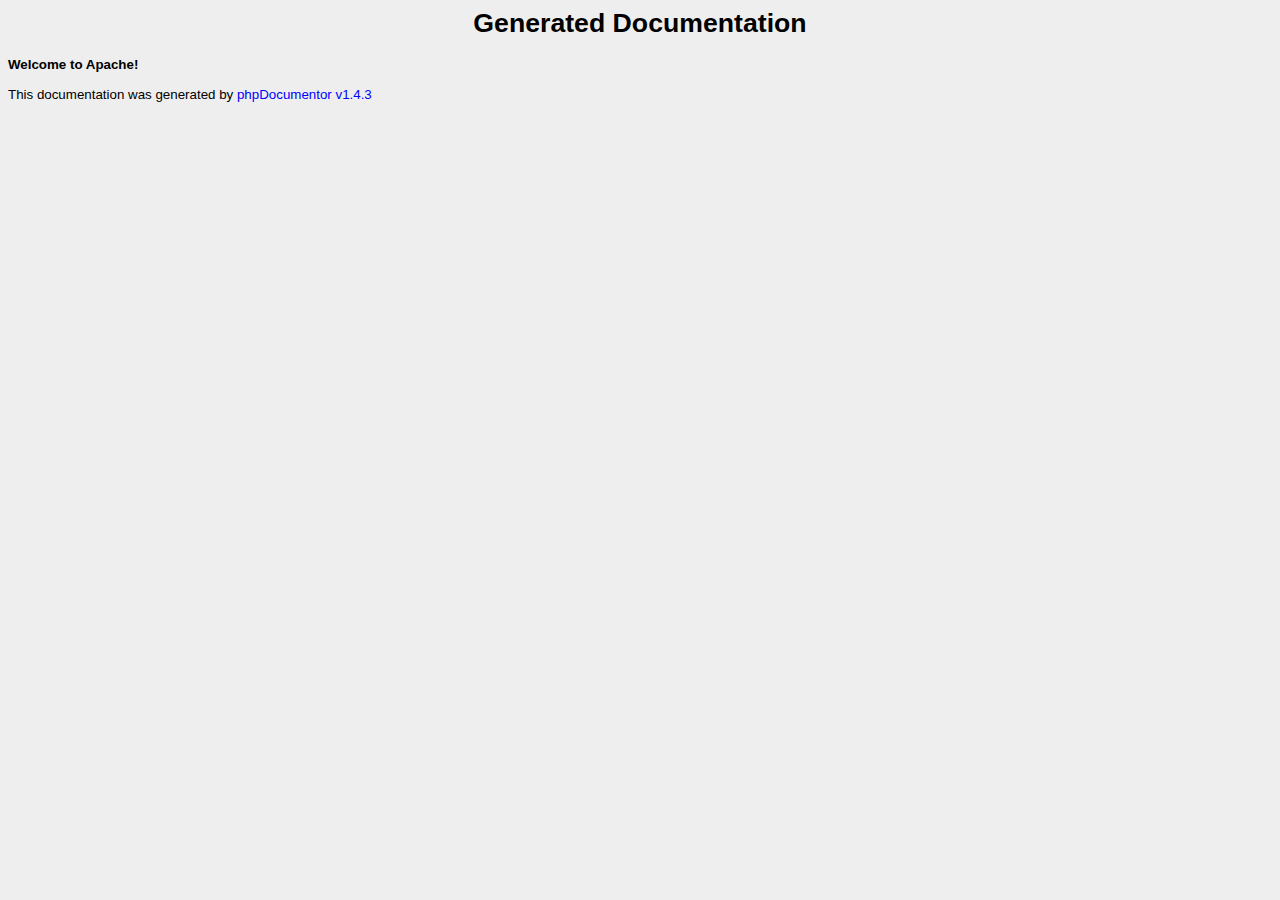
<file: sites/all/libraries/SolrPhpClient/phpdocs/blank.html>
<html>
<head>
	<title>Generated Documentation</title>
			<link rel="stylesheet" href="media/stylesheet.css" />
			<meta http-equiv='Content-Type' content='text/html; charset=iso-8859-1'/>
</head>
<body>
<div align="center"><h1>Generated Documentation</h1></div>
<b>Welcome to Apache!</b><br />
<br />
This documentation was generated by <a href="http://www.phpdoc.org">phpDocumentor v1.4.3</a><br />
</body>
</html>
</file>
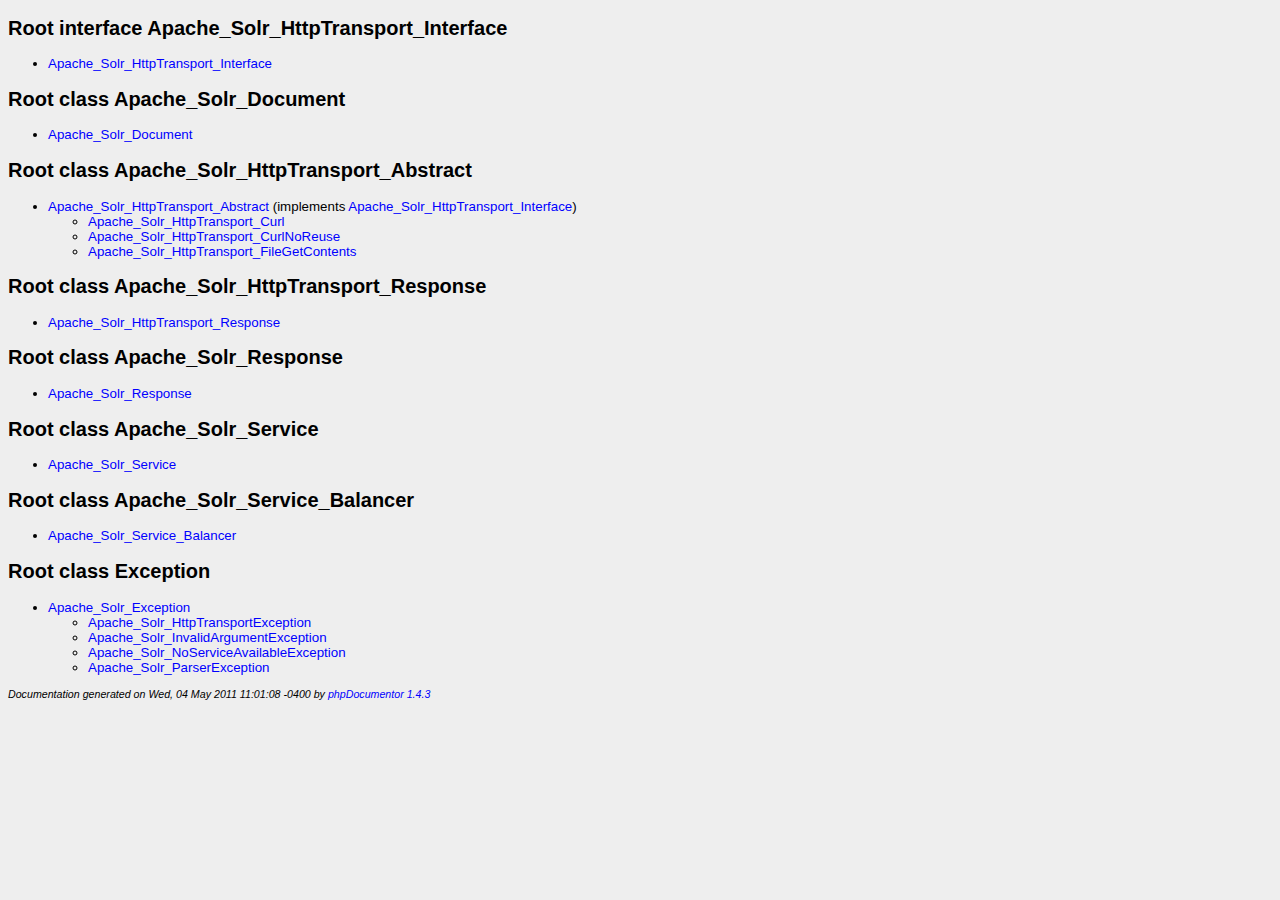
<file: sites/all/libraries/SolrPhpClient/phpdocs/classtrees_Apache.html>
<?xml version="1.0" encoding="iso-8859-1"?>
<!DOCTYPE html PUBLIC "-//W3C//DTD XHTML 1.0 Transitional//EN" "http://www.w3.org/TR/xhtml1/DTD/xhtml1-transitional.dtd">
  <html xmlns="http://www.w3.org/1999/xhtml">
		<head>
			<!-- template designed by Marco Von Ballmoos -->
			<title></title>
			<link rel="stylesheet" href="media/stylesheet.css" />
			<meta http-equiv='Content-Type' content='text/html; charset=iso-8859-1'/>
		</head>
		<body>
						
<!-- Start of Class Data -->
<H2>
	
</H2>
<h2>Root interface Apache_Solr_HttpTransport_Interface</h2>
<ul>
<li><a href="Apache/Solr/Apache_Solr_HttpTransport_Interface.html">Apache_Solr_HttpTransport_Interface</a></li></ul>

<h2>Root class Apache_Solr_Document</h2>
<ul>
<li><a href="Apache/Solr/Apache_Solr_Document.html">Apache_Solr_Document</a></li></ul>

<h2>Root class Apache_Solr_HttpTransport_Abstract</h2>
<ul>
<li><a href="Apache/Solr/Apache_Solr_HttpTransport_Abstract.html">Apache_Solr_HttpTransport_Abstract</a> (implements <a href="Apache/Solr/Apache_Solr_HttpTransport_Interface.html">Apache_Solr_HttpTransport_Interface</a>)<ul>
<li><a href="Apache/Solr/Apache_Solr_HttpTransport_Curl.html">Apache_Solr_HttpTransport_Curl</a></li><li><a href="Apache/Solr/Apache_Solr_HttpTransport_CurlNoReuse.html">Apache_Solr_HttpTransport_CurlNoReuse</a></li><li><a href="Apache/Solr/Apache_Solr_HttpTransport_FileGetContents.html">Apache_Solr_HttpTransport_FileGetContents</a></li></ul></li>
</ul>

<h2>Root class Apache_Solr_HttpTransport_Response</h2>
<ul>
<li><a href="Apache/Solr/Apache_Solr_HttpTransport_Response.html">Apache_Solr_HttpTransport_Response</a></li></ul>

<h2>Root class Apache_Solr_Response</h2>
<ul>
<li><a href="Apache/Solr/Apache_Solr_Response.html">Apache_Solr_Response</a></li></ul>

<h2>Root class Apache_Solr_Service</h2>
<ul>
<li><a href="Apache/Solr/Apache_Solr_Service.html">Apache_Solr_Service</a></li></ul>

<h2>Root class Apache_Solr_Service_Balancer</h2>
<ul>
<li><a href="Apache/Solr/Apache_Solr_Service_Balancer.html">Apache_Solr_Service_Balancer</a></li></ul>

<h2>Root class Exception</h2>
<ul>
<li><a href="Apache/Solr/Apache_Solr_Exception.html">Apache_Solr_Exception</a><ul>
<li><a href="Apache/Solr/Apache_Solr_HttpTransportException.html">Apache_Solr_HttpTransportException</a></li><li><a href="Apache/Solr/Apache_Solr_InvalidArgumentException.html">Apache_Solr_InvalidArgumentException</a></li><li><a href="Apache/Solr/Apache_Solr_NoServiceAvailableException.html">Apache_Solr_NoServiceAvailableException</a></li><li><a href="Apache/Solr/Apache_Solr_ParserException.html">Apache_Solr_ParserException</a></li></ul></li>
</ul>

	<p class="notes" id="credit">
		Documentation generated on Wed, 04 May 2011 11:01:08 -0400 by <a href="http://www.phpdoc.org" target="_blank">phpDocumentor 1.4.3</a>
	</p>
	</body>
</html>
</file>
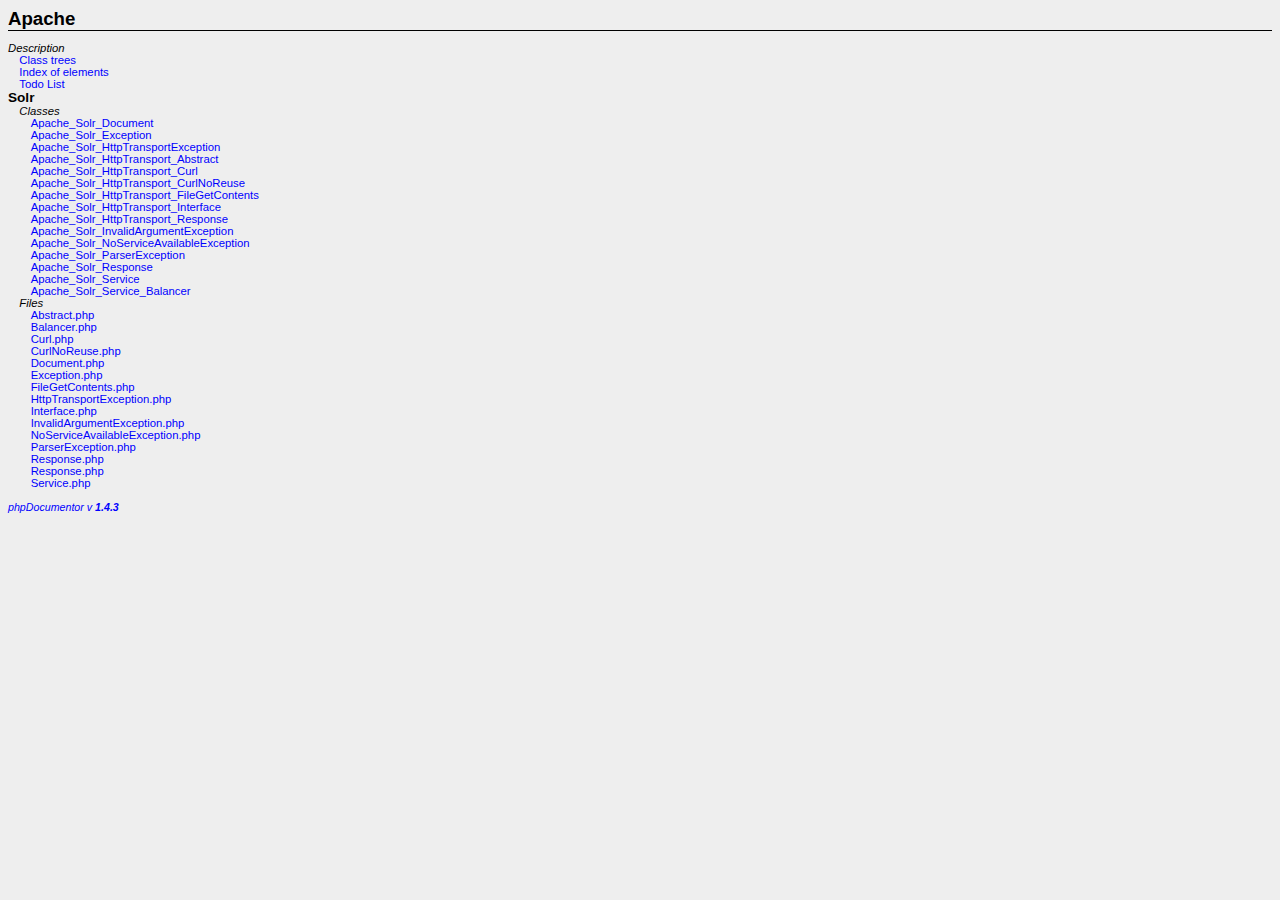
<file: sites/all/libraries/SolrPhpClient/phpdocs/li_Apache.html>
<?xml version="1.0" encoding="iso-8859-1"?>
<!DOCTYPE html PUBLIC "-//W3C//DTD XHTML 1.0 Transitional//EN" "http://www.w3.org/TR/xhtml1/DTD/xhtml1-transitional.dtd">
  <html xmlns="http://www.w3.org/1999/xhtml">
		<head>
			<!-- template designed by Marco Von Ballmoos -->
			<title></title>
			<link rel="stylesheet" href="media/stylesheet.css" />
			<meta http-equiv='Content-Type' content='text/html; charset=iso-8859-1'/>
		</head>
		<body>
						<div class="package-title">Apache</div>
<div class="package-details">
			
	<dl class="tree">
		
		<dt class="folder-title">Description</dt>
		<dd>
			<a href='classtrees_Apache.html' target='right'>Class trees</a><br />
			<a href='elementindex_Apache.html' target='right'>Index of elements</a><br />
							<a href="todolist.html" target="right">Todo List</a><br />
					</dd>
	
							
							
																												
						
							
											
				<dt class="sub-package">Solr</dt>
				<dd>
					<dl class="tree">
																			<dt class="folder-title">Classes</dt>
															<dd><a href='Apache/Solr/Apache_Solr_Document.html' target='right'>Apache_Solr_Document</a></dd>
															<dd><a href='Apache/Solr/Apache_Solr_Exception.html' target='right'>Apache_Solr_Exception</a></dd>
															<dd><a href='Apache/Solr/Apache_Solr_HttpTransportException.html' target='right'>Apache_Solr_HttpTransportException</a></dd>
															<dd><a href='Apache/Solr/Apache_Solr_HttpTransport_Abstract.html' target='right'>Apache_Solr_HttpTransport_Abstract</a></dd>
															<dd><a href='Apache/Solr/Apache_Solr_HttpTransport_Curl.html' target='right'>Apache_Solr_HttpTransport_Curl</a></dd>
															<dd><a href='Apache/Solr/Apache_Solr_HttpTransport_CurlNoReuse.html' target='right'>Apache_Solr_HttpTransport_CurlNoReuse</a></dd>
															<dd><a href='Apache/Solr/Apache_Solr_HttpTransport_FileGetContents.html' target='right'>Apache_Solr_HttpTransport_FileGetContents</a></dd>
															<dd><a href='Apache/Solr/Apache_Solr_HttpTransport_Interface.html' target='right'>Apache_Solr_HttpTransport_Interface</a></dd>
															<dd><a href='Apache/Solr/Apache_Solr_HttpTransport_Response.html' target='right'>Apache_Solr_HttpTransport_Response</a></dd>
															<dd><a href='Apache/Solr/Apache_Solr_InvalidArgumentException.html' target='right'>Apache_Solr_InvalidArgumentException</a></dd>
															<dd><a href='Apache/Solr/Apache_Solr_NoServiceAvailableException.html' target='right'>Apache_Solr_NoServiceAvailableException</a></dd>
															<dd><a href='Apache/Solr/Apache_Solr_ParserException.html' target='right'>Apache_Solr_ParserException</a></dd>
															<dd><a href='Apache/Solr/Apache_Solr_Response.html' target='right'>Apache_Solr_Response</a></dd>
															<dd><a href='Apache/Solr/Apache_Solr_Service.html' target='right'>Apache_Solr_Service</a></dd>
															<dd><a href='Apache/Solr/Apache_Solr_Service_Balancer.html' target='right'>Apache_Solr_Service_Balancer</a></dd>
																																<dt class="folder-title">Files</dt>
															<dd><a href='Apache/Solr/_HttpTransport---Abstract.php.html' target='right'>Abstract.php</a></dd>
															<dd><a href='Apache/Solr/_Service---Balancer.php.html' target='right'>Balancer.php</a></dd>
															<dd><a href='Apache/Solr/_HttpTransport---Curl.php.html' target='right'>Curl.php</a></dd>
															<dd><a href='Apache/Solr/_HttpTransport---CurlNoReuse.php.html' target='right'>CurlNoReuse.php</a></dd>
															<dd><a href='Apache/Solr/_Document.php.html' target='right'>Document.php</a></dd>
															<dd><a href='Apache/Solr/_Exception.php.html' target='right'>Exception.php</a></dd>
															<dd><a href='Apache/Solr/_HttpTransport---FileGetContents.php.html' target='right'>FileGetContents.php</a></dd>
															<dd><a href='Apache/Solr/_HttpTransportException.php.html' target='right'>HttpTransportException.php</a></dd>
															<dd><a href='Apache/Solr/_HttpTransport---Interface.php.html' target='right'>Interface.php</a></dd>
															<dd><a href='Apache/Solr/_InvalidArgumentException.php.html' target='right'>InvalidArgumentException.php</a></dd>
															<dd><a href='Apache/Solr/_NoServiceAvailableException.php.html' target='right'>NoServiceAvailableException.php</a></dd>
															<dd><a href='Apache/Solr/_ParserException.php.html' target='right'>ParserException.php</a></dd>
															<dd><a href='Apache/Solr/_Response.php.html' target='right'>Response.php</a></dd>
															<dd><a href='Apache/Solr/_HttpTransport---Response.php.html' target='right'>Response.php</a></dd>
															<dd><a href='Apache/Solr/_Service.php.html' target='right'>Service.php</a></dd>
																		</dl>
				</dd>
								
						
			</dl>
</div>
<p class="notes"><a href="http://www.phpdoc.org" target="_blank">phpDocumentor v <span class="field">1.4.3</span></a></p>
</BODY>
</HTML>
</file>
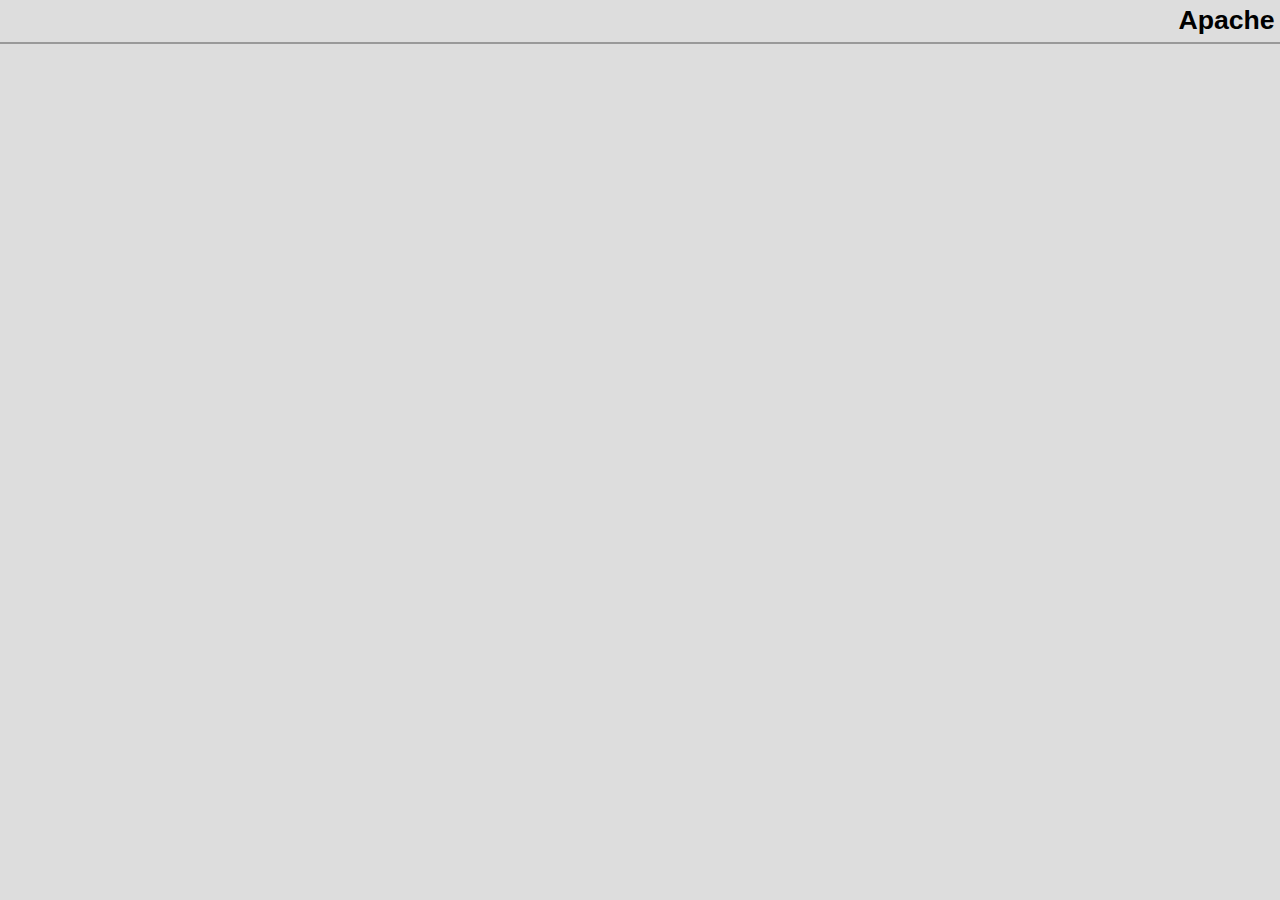
<file: sites/all/libraries/SolrPhpClient/phpdocs/packages.html>
<?xml version="1.0" encoding="iso-8859-1"?>
<!DOCTYPE html PUBLIC "-//W3C//DTD XHTML 1.0 Transitional//EN" "http://www.w3.org/TR/xhtml1/DTD/xhtml1-transitional.dtd">
  <html xmlns="http://www.w3.org/1999/xhtml">
		<head>
			<!-- template designed by Marco Von Ballmoos -->
			<title></title>
			<link rel="stylesheet" href="media/stylesheet.css" />
			<link rel="stylesheet" href="media/banner.css" />
			<meta http-equiv='Content-Type' content='text/html; charset=iso-8859-1'/>
		</head>
		<body>
			<div class="banner">
				<div class="banner-title">Apache</div>
				<div class="banner-menu">
					<form>
						<table cellpadding="0" cellspacing="0" style="width: 100%">
							<tr>
								<td>
																	</td>
								<td style="width: 2em">&nbsp;</td>
								<td style="text-align: right">
																	</td>
							</tr>
						</table>
					</form>
				</div>
			</div>
		</body>
	</html>
</file>
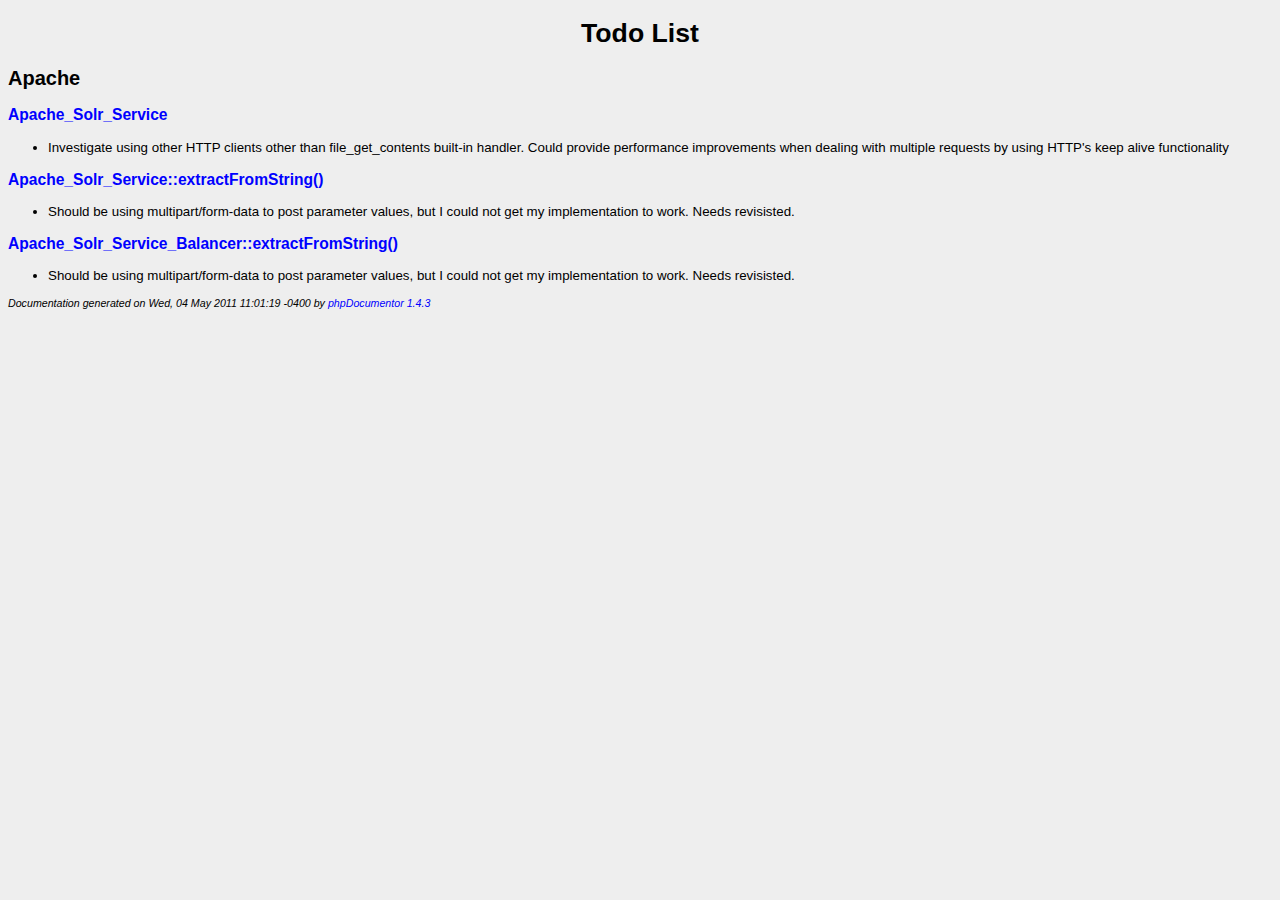
<file: sites/all/libraries/SolrPhpClient/phpdocs/todolist.html>
<?xml version="1.0" encoding="iso-8859-1"?>
<!DOCTYPE html PUBLIC "-//W3C//DTD XHTML 1.0 Transitional//EN" "http://www.w3.org/TR/xhtml1/DTD/xhtml1-transitional.dtd">
  <html xmlns="http://www.w3.org/1999/xhtml">
		<head>
			<!-- template designed by Marco Von Ballmoos -->
			<title>Todo List</title>
			<link rel="stylesheet" href="media/stylesheet.css" />
			<meta http-equiv='Content-Type' content='text/html; charset=iso-8859-1'/>
		</head>
		<body>
						<div align="center"><h1>Todo List</h1></div>
<h2>Apache</h2>
<h3><a href="Apache/Solr/Apache_Solr_Service.html">Apache_Solr_Service</a></h3>
<ul>
    <li>Investigate using other HTTP clients other than file_get_contents built-in handler. Could provide performance  improvements when dealing with multiple requests by using HTTP's keep alive functionality</li>
</ul>
<h3><a href="Apache/Solr/Apache_Solr_Service.html#methodextractFromString">Apache_Solr_Service::extractFromString()</a></h3>
<ul>
    <li>Should be using multipart/form-data to post parameter values, but I could not get my implementation to work. Needs revisisted.</li>
</ul>
<h3><a href="Apache/Solr/Apache_Solr_Service_Balancer.html#methodextractFromString">Apache_Solr_Service_Balancer::extractFromString()</a></h3>
<ul>
    <li>Should be using multipart/form-data to post parameter values, but I could not get my implementation to work. Needs revisisted.</li>
</ul>
	<p class="notes" id="credit">
		Documentation generated on Wed, 04 May 2011 11:01:19 -0400 by <a href="http://www.phpdoc.org" target="_blank">phpDocumentor 1.4.3</a>
	</p>
	</body>
</html>
</file>
<file: sites/all/libraries/SolrPhpClient/phpdocs/media/stylesheet.css>
a { color: #0000FF; text-decoration: none; }
a:hover { color: #FF0000; text-decoration: underline; }
a:active { color: #FF0000; text-decoration: underline; }

body { background-color: #EEEEEE; font-family: Verdana, Arial, sans-serif }
body, table { font-size: 10pt }
a img { border: 0px; }
dd { margin-left: 0px; padding-left: 1em; }

/* Page layout/boxes */

.info-box {}
.info-box-title { margin: 1em 0em 0em 0em; padding: .25em; font-weight: normal; font-size: 14pt; border: 2px solid #999999; background-color: #DDDDDD }
.info-box-body { border: 1px solid #999999; padding: .5em; background-color: #F8F8F8; }
.nav-bar { font-size: 8pt; white-space: nowrap; text-align: right; padding: .2em; margin: 0em 0em 1em 0em; }

.oddrow { background-color: #DDDDDD; border: 1px solid #999999; padding: .5em; margin-bottom: 1em}
.evenrow { background-color: #DDDDDD; border: 1px solid #999999; padding: .5em; margin-bottom: 1em}

.page-body { max-width: 800px; margin: auto; }
.tree dl { margin: 0px }

/* Index formatting classes */

.index-item-body { margin-top: .5em; margin-bottom: .5em}
.index-item-description { margin-top: .25em }
.index-item-details { font-weight: normal; font-style: italic; font-size: 8pt }
.index-letter-section { background-color: #EEEEEE; border: 1px dotted #999999; padding: .5em; margin-bottom: 1em}
.index-letter-title { font-size: 12pt; font-weight: bold }
.index-letter-menu { text-align: center; margin: 1em }
.index-letter { font-size: 12pt }

/* Docbook classes */

.description {}
.short-description { font-weight: bold; color: #666666; }
.tags {	padding-left: 0em; margin-left: 3em; color: #666666; list-style-type: square; }
.parameters {	padding-left: 0em; margin-left: 3em; font-style: italic; list-style-type: square; }
.redefinitions { font-size: 8pt; padding-left: 0em; margin-left: 2em; }
.package {  }
.package-title { font-weight: bold; font-size: 14pt; border-bottom: 1px solid black }
.package-details { font-size: 85%; }
.sub-package { font-weight: bold; font-size: 120% }
.tutorial { border-width: thin; border-color: #0066ff }
.tutorial-nav-box { width: 100%; border: 2px solid #999999; background-color: #DDDDDD }
.nav-button-disabled { color: #999999; }
.nav-button:active, 
.nav-button:focus, 
.nav-button:hover { background-color: #AAAAAA; outline: 1px solid #666666; text-decoration: none }
.folder-title { font-style: italic }

/* Generic formatting */

.field { font-weight: bold; }
.detail { font-size: 8pt; }
.notes { font-style: italic; font-size: 8pt; }
.separator { background-color: #999999; height: 2px; }
.warning {  color: #FF6600; }
.disabled { font-style: italic; color: #999999; }

/* Code elements */

.line-number {  }

.class-table { width: 100%; }
.class-table-header { border-bottom: 1px dotted #666666; text-align: left}
.class-name { color: #000000; font-weight: bold; }

.method-summary { padding-left: 1em; font-size: 8pt }
.method-header { }
.method-definition { margin-bottom: .3em }
.method-title { font-weight: bold; }
.method-name { font-weight: bold; }
.method-signature { font-size: 85%; color: #0066BB; margin: .5em 0em }
.method-result { font-style: italic; }

.var-summary { padding-left: 1em; font-size: 8pt; }
.var-header { }
.var-title { margin-bottom: .3em }
.var-type { color: red; font-weight: bold }
.var-name { font-weight: bold; }
.var-default {}
.var-description { font-weight: normal; color: #000000; }

.include-title {  }
.include-type { font-style: italic; }
.include-name { font-weight: bold; }

.const-title {  }
.const-name { font-weight: bold; }

/* Syntax highlighting */

.src-code {  border: 1px solid #336699; padding: 1em; background-color: #EEEEEE;
             font-family: 'Courier New', Courier, monospace; font-weight: normal; }
.src-line {  font-family: 'Courier New', Courier, monospace; font-weight: normal; }

.src-comm { color: #666666; }
.src-id {  }
.src-inc { color: #0000FF; }
.src-key { color: #0000FF; }
.src-num { color: #CC0000; }
.src-str { color: #66cccc; }
.src-sym { font-weight: bold; }
.src-var { }

.src-php { font-weight: bold; }

.src-doc { color: #009999 }
.src-doc-close-template { color: #0000FF }
.src-doc-coretag { color: #0099FF; font-weight: bold }
.src-doc-inlinetag { color: #0099FF }
.src-doc-internal { color: #6699cc }
.src-doc-tag { color: #0080CC }
.src-doc-template { color: #0000FF }
.src-doc-type { font-style: italic }
.src-doc-var { font-style: italic }

.tute-tag { color: #009999 }
.tute-attribute-name { color: #0000FF }
.tute-attribute-value { color: #0099FF }
.tute-entity { font-weight: bold; }
.tute-comment { font-style: italic }
.tute-inline-tag { color: #636311; font-weight: bold }

/* tutorial */

.authors {  }
.author { font-style: italic; font-weight: bold }
.author-blurb { margin: .5em 0em .5em 2em; font-size: 85%; font-weight: normal; font-style: normal }
.example { background-color: #DDDDDD; border: 1px solid #999999; padding: .5em; }
.listing { background-color: #DDDDDD; border: 1px solid #999999; padding: .5em; white-space: nowrap; }
.release-info { font-size: 85%; font-style: italic; margin: 1em 0em }
.ref-title-box {  }
.ref-title {  }
.ref-purpose { font-style: italic; color: #666666 }
.ref-synopsis {  }
.title { font-weight: bold; border-bottom: 1px solid #888888; color: #888888;  }
.cmd-synopsis { margin: 1em 0em }
.cmd-title { font-weight: bold }
.toc { margin-left: 2em; padding-left: 0em }
</file>
<file: sites/all/libraries/SolrPhpClient/phpdocs/media/banner.css>
body 
{ 
	background-color: #DDDDDD;
	margin: 0px; 
	padding: 0px;
}

/* Banner (top bar) classes */

.banner {  }

.banner-menu 
{ 
	clear: both;
	padding: .5em;
	border-top: 2px solid #999999;	
}

.banner-title 
{ 
	text-align: right;
	font-size: 20pt;
	font-weight: bold;
	margin: .2em;
}

.package-selector 
{ 
	background-color: #CCCCCC;
	border: 1px solid black;
	color: blue;
}
</file>
